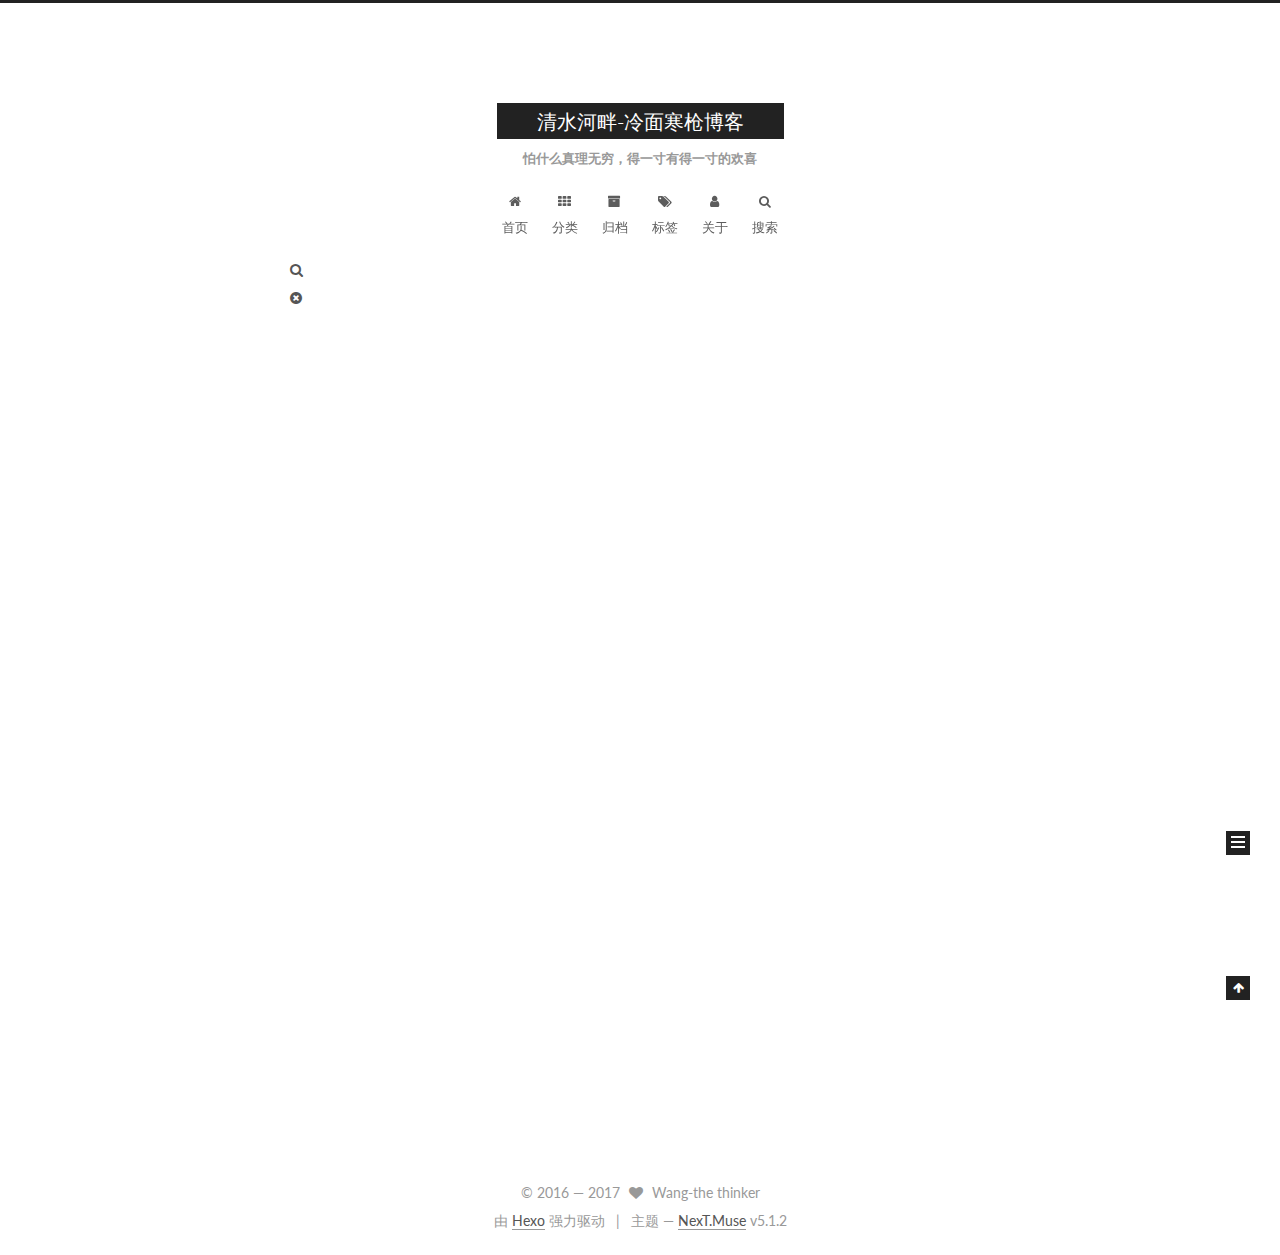
<file: index.html>
<!DOCTYPE html>



  


<html class="theme-next muse use-motion" lang="zh-Hans">
<head>
  <meta charset="UTF-8"/>
<meta http-equiv="X-UA-Compatible" content="IE=edge" />
<meta name="viewport" content="width=device-width, initial-scale=1, maximum-scale=1"/>
<meta name="theme-color" content="#122">









<meta http-equiv="Cache-Control" content="no-transform" />
<meta http-equiv="Cache-Control" content="no-siteapp" />
















  
  
  <link href="/lib/fancybox/source/jquery.fancybox.css?v=2.1.5" rel="stylesheet" type="text/css" />




  
  
  
  

  
    
    
  

  

  

  

  

  
    
    
    <link href="//fonts.googleapis.com/css?family=Lato:300,300italic,400,400italic,700,700italic&subset=latin,latin-ext" rel="stylesheet" type="text/css">
  






<link href="/lib/font-awesome/css/font-awesome.min.css?v=4.6.2" rel="stylesheet" type="text/css" />

<link href="/css/main.css?v=5.1.2" rel="stylesheet" type="text/css" />


  <meta name="keywords" content="thinker" />





  <link rel="alternate" href="/atom.xml" title="清水河畔-冷面寒枪博客" type="application/atom+xml" />




  <link rel="shortcut icon" type="image/x-icon" href="/images/favicon.ico?v=5.1.2" />






<meta name="description" content="Think big, Think long.">
<meta property="og:type" content="website">
<meta property="og:title" content="清水河畔-冷面寒枪博客">
<meta property="og:url" content="https://wjzuestc.github.io/index.html">
<meta property="og:site_name" content="清水河畔-冷面寒枪博客">
<meta property="og:description" content="Think big, Think long.">
<meta property="og:locale" content="zh-Hans">
<meta name="twitter:card" content="summary">
<meta name="twitter:title" content="清水河畔-冷面寒枪博客">
<meta name="twitter:description" content="Think big, Think long.">



<script type="text/javascript" id="hexo.configurations">
  var NexT = window.NexT || {};
  var CONFIG = {
    root: '/',
    scheme: 'Muse',
    version: '5.1.2',
    sidebar: {"position":"right","display":"always","offset":12,"offset_float":12,"b2t":false,"scrollpercent":false,"onmobile":false},
    fancybox: true,
    tabs: true,
    motion: {"enable":true,"async":false,"transition":{"post_block":"fadeIn","post_header":"slideDownIn","post_body":"slideDownIn","coll_header":"slideLeftIn"}},
    duoshuo: {
      userId: '0',
      author: '博主'
    },
    algolia: {
      applicationID: '',
      apiKey: '',
      indexName: '',
      hits: {"per_page":10},
      labels: {"input_placeholder":"Search for Posts","hits_empty":"We didn't find any results for the search: ${query}","hits_stats":"${hits} results found in ${time} ms"}
    }
  };
</script>



  <link rel="canonical" href="https://wjzuestc.github.io/"/>





  <title>清水河畔-冷面寒枪博客 - 怕什么真理无穷，得一寸有得一寸的欢喜</title>
  








</head>

<body itemscope itemtype="http://schema.org/WebPage" lang="zh-Hans">

  
  
    
  

  <div class="container sidebar-position-right 
  page-home">
    <div class="headband"></div>

    <header id="header" class="header" itemscope itemtype="http://schema.org/WPHeader">
      <div class="header-inner"><div class="site-brand-wrapper">
  <div class="site-meta ">
    

    <div class="custom-logo-site-title">
      <a href="/"  class="brand" rel="start">
        <span class="logo-line-before"><i></i></span>
        <span class="site-title">清水河畔-冷面寒枪博客</span>
        <span class="logo-line-after"><i></i></span>
      </a>
    </div>
      
        <h1 class="site-subtitle" itemprop="description">怕什么真理无穷，得一寸有得一寸的欢喜</h1>
      
  </div>

  <div class="site-nav-toggle">
    <button>
      <span class="btn-bar"></span>
      <span class="btn-bar"></span>
      <span class="btn-bar"></span>
    </button>
  </div>
</div>

<nav class="site-nav">
  

  
    <ul id="menu" class="menu">
      
        
        <li class="menu-item menu-item-home">
          <a href="/" rel="section">
            
              <i class="menu-item-icon fa fa-fw fa-home"></i> <br />
            
            首页
          </a>
        </li>
      
        
        <li class="menu-item menu-item-categories">
          <a href="/categories/" rel="section">
            
              <i class="menu-item-icon fa fa-fw fa-th"></i> <br />
            
            分类
          </a>
        </li>
      
        
        <li class="menu-item menu-item-archives">
          <a href="/archives/" rel="section">
            
              <i class="menu-item-icon fa fa-fw fa-archive"></i> <br />
            
            归档
          </a>
        </li>
      
        
        <li class="menu-item menu-item-tags">
          <a href="/tags/" rel="section">
            
              <i class="menu-item-icon fa fa-fw fa-tags"></i> <br />
            
            标签
          </a>
        </li>
      
        
        <li class="menu-item menu-item-about">
          <a href="/about/" rel="section">
            
              <i class="menu-item-icon fa fa-fw fa-user"></i> <br />
            
            关于
          </a>
        </li>
      

      
        <li class="menu-item menu-item-search">
          
            <a href="javascript:;" class="popup-trigger">
          
            
              <i class="menu-item-icon fa fa-search fa-fw"></i> <br />
            
            搜索
          </a>
        </li>
      
    </ul>
  

  
    <div class="site-search">
      
  
  <div class="algolia-popup popup search-popup">
    <div class="algolia-search">
      <div class="algolia-search-input-icon">
        <i class="fa fa-search"></i>
      </div>
      <div class="algolia-search-input" id="algolia-search-input"></div>
    </div>

    <div class="algolia-results">
      <div id="algolia-stats"></div>
      <div id="algolia-hits"></div>
      <div id="algolia-pagination" class="algolia-pagination"></div>
    </div>

    <span class="popup-btn-close">
      <i class="fa fa-times-circle"></i>
    </span>
  </div>




    </div>
  
</nav>



 </div>
    </header>

    <main id="main" class="main">
      <div class="main-inner">
        <div class="content-wrap">
          <div id="content" class="content">
            
  <section id="posts" class="posts-expand">
    
      

  

  
  
  

  <article class="post post-type-normal" itemscope itemtype="http://schema.org/Article">
  
  
  
  <div class="post-block">
    <link itemprop="mainEntityOfPage" href="https://wjzuestc.github.io/2017/09/17/hello-world/">

    <span hidden itemprop="author" itemscope itemtype="http://schema.org/Person">
      <meta itemprop="name" content="Wang-the thinker">
      <meta itemprop="description" content="">
      <meta itemprop="image" content="/images/18343152.jpg">
    </span>

    <span hidden itemprop="publisher" itemscope itemtype="http://schema.org/Organization">
      <meta itemprop="name" content="清水河畔-冷面寒枪博客">
    </span>

    
      <header class="post-header">

        
        
          <h2 class="post-title" itemprop="name headline">
                
                <a class="post-title-link" href="/2017/09/17/hello-world/" itemprop="url">Hello World</a></h2>
        

        <div class="post-meta">
          <span class="post-time">
            
              <span class="post-meta-item-icon">
                <i class="fa fa-calendar-o"></i>
              </span>
              
                <span class="post-meta-item-text">发表于</span>
              
              <time title="创建于" itemprop="dateCreated datePublished" datetime="2017-09-17T19:40:36+08:00">
                2017-09-17
              </time>
            

            

            
          </span>

          

          
            
          

          
          

          

          

          

        </div>
      </header>
    

    
    
    
    <div class="post-body" itemprop="articleBody">

      
      

      
        
          
          Welcome to Hexo! This is your very first post. Check documentation for more info. If you get any problems when using Hexo, you can find the answer in 
          ...
          <!--noindex-->
          <div class="post-button text-center">
            <a class="btn" href="/2017/09/17/hello-world/#more" rel="contents">
              阅读全文 &raquo;
            </a>
          </div>
          <!--/noindex-->
        
      
    </div>
    
    
    

    

    

    

    <footer class="post-footer">
      

      

      

      
      
        <div class="post-eof"></div>
      
    </footer>
  </div>
  
  
  
  </article>


    
      

  

  
  
  

  <article class="post post-type-normal" itemscope itemtype="http://schema.org/Article">
  
  
  
  <div class="post-block">
    <link itemprop="mainEntityOfPage" href="https://wjzuestc.github.io/2017/01/10/test/">

    <span hidden itemprop="author" itemscope itemtype="http://schema.org/Person">
      <meta itemprop="name" content="Wang-the thinker">
      <meta itemprop="description" content="">
      <meta itemprop="image" content="/images/18343152.jpg">
    </span>

    <span hidden itemprop="publisher" itemscope itemtype="http://schema.org/Organization">
      <meta itemprop="name" content="清水河畔-冷面寒枪博客">
    </span>

    
      <header class="post-header">

        
        
          <h2 class="post-title" itemprop="name headline">
                
                <a class="post-title-link" href="/2017/01/10/test/" itemprop="url">Hexo+GitHub搭建个人博客</a></h2>
        

        <div class="post-meta">
          <span class="post-time">
            
              <span class="post-meta-item-icon">
                <i class="fa fa-calendar-o"></i>
              </span>
              
                <span class="post-meta-item-text">发表于</span>
              
              <time title="创建于" itemprop="dateCreated datePublished" datetime="2017-01-10T13:00:00+08:00">
                2017-01-10
              </time>
            

            

            
          </span>

          
            <span class="post-category" >
            
              <span class="post-meta-divider">|</span>
            
              <span class="post-meta-item-icon">
                <i class="fa fa-folder-o"></i>
              </span>
              
                <span class="post-meta-item-text">分类于</span>
              
              
                <span itemprop="about" itemscope itemtype="http://schema.org/Thing">
                  <a href="/categories/github/" itemprop="url" rel="index">
                    <span itemprop="name">github</span>
                  </a>
                </span>

                
                
              
            </span>
          

          
            
          

          
          

          

          

          

        </div>
      </header>
    

    
    
    
    <div class="post-body" itemprop="articleBody">

      
      

      
        
          使用Hexo在GitHub上搭建个人博客
          <!--noindex-->
          <div class="post-button text-center">
            <a class="btn" href="/2017/01/10/test/">
              阅读全文 &raquo;
            </a>
          </div>
          <!--/noindex-->
        
      
    </div>
    
    
    

    

    

    

    <footer class="post-footer">
      

      

      

      
      
        <div class="post-eof"></div>
      
    </footer>
  </div>
  
  
  
  </article>


    
  </section>

  


          </div>
          


          

        </div>
        
          
  
  <div class="sidebar-toggle">
    <div class="sidebar-toggle-line-wrap">
      <span class="sidebar-toggle-line sidebar-toggle-line-first"></span>
      <span class="sidebar-toggle-line sidebar-toggle-line-middle"></span>
      <span class="sidebar-toggle-line sidebar-toggle-line-last"></span>
    </div>
  </div>

  <aside id="sidebar" class="sidebar">
    
    <div class="sidebar-inner">

      

      

      <section class="site-overview sidebar-panel sidebar-panel-active">
        <div class="site-author motion-element" itemprop="author" itemscope itemtype="http://schema.org/Person">
          
            <img class="site-author-image" itemprop="image"
              src="/images/18343152.jpg"
              alt="Wang-the thinker" />
          
            <p class="site-author-name" itemprop="name">Wang-the thinker</p>
            <p class="site-description motion-element" itemprop="description"></p>
        </div>

        <nav class="site-state motion-element">

          
            <div class="site-state-item site-state-posts">
            
              <a href="/archives/">
            
                <span class="site-state-item-count">2</span>
                <span class="site-state-item-name">日志</span>
              </a>
            </div>
          

          
            
            
            <div class="site-state-item site-state-categories">
              <a href="/categories/index.html">
                <span class="site-state-item-count">1</span>
                <span class="site-state-item-name">分类</span>
              </a>
            </div>
          

          
            
            
            <div class="site-state-item site-state-tags">
              <a href="/tags/index.html">
                <span class="site-state-item-count">2</span>
                <span class="site-state-item-name">标签</span>
              </a>
            </div>
          

        </nav>

        
          <div class="feed-link motion-element">
            <a href="/atom.xml" rel="alternate">
              <i class="fa fa-rss"></i>
              RSS
            </a>
          </div>
        

        <div class="links-of-author motion-element">
          
            
              <span class="links-of-author-item">
                <a href="http://blog.csdn.net/u013679744" target="_blank" title="csdn">
                  
                    <i class="fa fa-fw fa-globe"></i>csdn</a>
              </span>
            
              <span class="links-of-author-item">
                <a href="https://github.com/wjzuestc" target="_blank" title="GitHub">
                  
                    <i class="fa fa-fw fa-globe"></i>GitHub</a>
              </span>
            
              <span class="links-of-author-item">
                <a href="https://www.zhihu.com/people/wang-jing-zeng-36" target="_blank" title="zhihu">
                  
                    <i class="fa fa-fw fa-globe"></i>zhihu</a>
              </span>
            
          
        </div>

        
        

        
        
          <div class="links-of-blogroll motion-element links-of-blogroll-inline">
            <div class="links-of-blogroll-title">
              <i class="fa  fa-fw fa-globe"></i>
              友情链接
            </div>
            <ul class="links-of-blogroll-list">
              
                <li class="links-of-blogroll-item">
                  <a href="https://github.com" title="GitHub" target="_blank">GitHub</a>
                </li>
              
                <li class="links-of-blogroll-item">
                  <a href="https://stackoverflow.com/" title="StackOverflow" target="_blank">StackOverflow</a>
                </li>
              
                <li class="links-of-blogroll-item">
                  <a href="https://www.nowcoder.com/" title="牛客网" target="_blank">牛客网</a>
                </li>
              
            </ul>
          </div>
        

        


      </section>

      

      

    </div>
  </aside>


        
      </div>
    </main>

    <footer id="footer" class="footer">
      <div class="footer-inner">
        <div class="copyright" >
  
  &copy;  2016 &mdash; 
  <span itemprop="copyrightYear">2017</span>
  <span class="with-love">
    <i class="fa fa-heart"></i>
  </span>
  <span class="author" itemprop="copyrightHolder">Wang-the thinker</span>

  
</div>


  <div class="powered-by">由 <a class="theme-link" href="https://hexo.io">Hexo</a> 强力驱动</div>

  <span class="post-meta-divider">|</span>

  <div class="theme-info">主题 &mdash; <a class="theme-link" href="https://github.com/iissnan/hexo-theme-next">NexT.Muse</a> v5.1.2</div>


        







        
      </div>
    </footer>

    
      <div class="back-to-top">
        <i class="fa fa-arrow-up"></i>
        
      </div>
    

  </div>

  

<script type="text/javascript">
  if (Object.prototype.toString.call(window.Promise) !== '[object Function]') {
    window.Promise = null;
  }
</script>









  












  
  <script type="text/javascript" src="/lib/jquery/index.js?v=2.1.3"></script>

  
  <script type="text/javascript" src="/lib/fastclick/lib/fastclick.min.js?v=1.0.6"></script>

  
  <script type="text/javascript" src="/lib/jquery_lazyload/jquery.lazyload.js?v=1.9.7"></script>

  
  <script type="text/javascript" src="/lib/velocity/velocity.min.js?v=1.2.1"></script>

  
  <script type="text/javascript" src="/lib/velocity/velocity.ui.min.js?v=1.2.1"></script>

  
  <script type="text/javascript" src="/lib/fancybox/source/jquery.fancybox.pack.js?v=2.1.5"></script>


  


  <script type="text/javascript" src="/js/src/utils.js?v=5.1.2"></script>

  <script type="text/javascript" src="/js/src/motion.js?v=5.1.2"></script>



  
  

  <script type="text/javascript" src="/js/src/scrollspy.js?v=5.1.2"></script>
<script type="text/javascript" src="/js/src/post-details.js?v=5.1.2"></script>


  

  


  <script type="text/javascript" src="/js/src/bootstrap.js?v=5.1.2"></script>



  


  




	





  





  








  




  
  
  
  <link rel="stylesheet" href="/lib/algolia-instant-search/instantsearch.min.css">

  
  
  <script src="/lib/algolia-instant-search/instantsearch.min.js"></script>
  

  <script src="/js/src/algolia-search.js?v=5.1.2"></script>



  

  

  

  

  

  

</body>
</html>
</file>
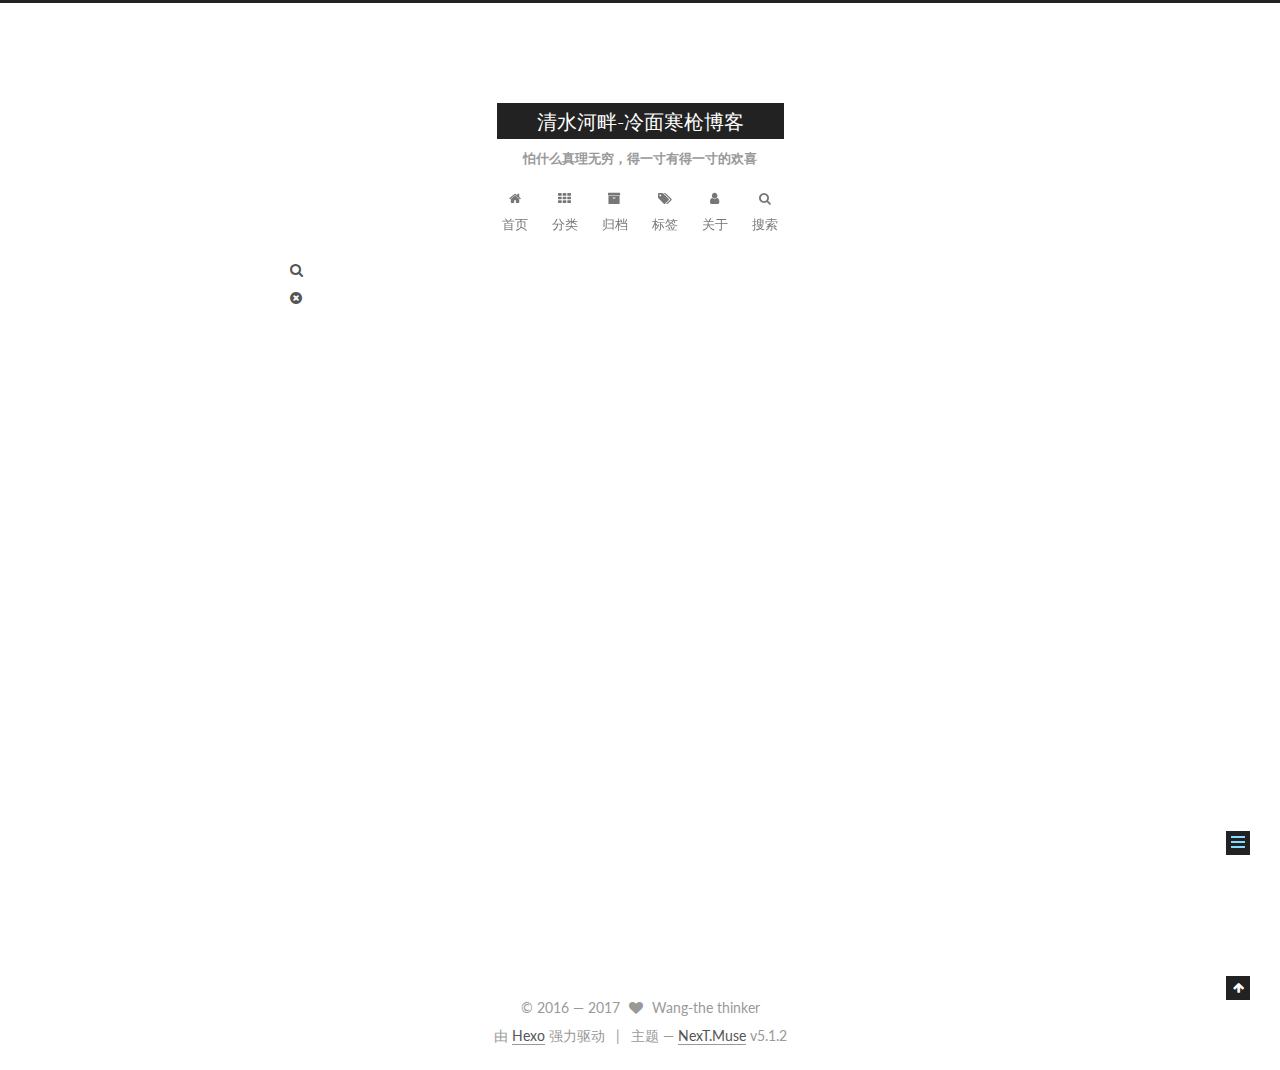
<file: about/index.html>
<!DOCTYPE html>



  


<html class="theme-next muse use-motion" lang="zh-Hans">
<head>
  <meta charset="UTF-8"/>
<meta http-equiv="X-UA-Compatible" content="IE=edge" />
<meta name="viewport" content="width=device-width, initial-scale=1, maximum-scale=1"/>
<meta name="theme-color" content="#122">









<meta http-equiv="Cache-Control" content="no-transform" />
<meta http-equiv="Cache-Control" content="no-siteapp" />
















  
  
  <link href="/lib/fancybox/source/jquery.fancybox.css?v=2.1.5" rel="stylesheet" type="text/css" />




  
  
  
  

  
    
    
  

  

  

  

  

  
    
    
    <link href="//fonts.googleapis.com/css?family=Lato:300,300italic,400,400italic,700,700italic&subset=latin,latin-ext" rel="stylesheet" type="text/css">
  






<link href="/lib/font-awesome/css/font-awesome.min.css?v=4.6.2" rel="stylesheet" type="text/css" />

<link href="/css/main.css?v=5.1.2" rel="stylesheet" type="text/css" />


  <meta name="keywords" content="thinker" />




  


  <link rel="alternate" href="/atom.xml" title="清水河畔-冷面寒枪博客" type="application/atom+xml" />




  <link rel="shortcut icon" type="image/x-icon" href="/images/favicon.ico?v=5.1.2" />






<meta name="description" content="个人信息 性别：男 教育背景：电子科技大学硕士在读 专业：信号与信息处理 邮箱：wjzuestc@163.com  个人技能 Java服务器端开发 分布式框架 大数据处理框架  欢迎大家一起交流！！！">
<meta property="og:type" content="website">
<meta property="og:title" content="about me">
<meta property="og:url" content="https://wjzuestc.github.io/about/index.html">
<meta property="og:site_name" content="清水河畔-冷面寒枪博客">
<meta property="og:description" content="个人信息 性别：男 教育背景：电子科技大学硕士在读 专业：信号与信息处理 邮箱：wjzuestc@163.com  个人技能 Java服务器端开发 分布式框架 大数据处理框架  欢迎大家一起交流！！！">
<meta property="og:locale" content="zh-Hans">
<meta property="og:updated_time" content="2017-09-21T14:27:15.517Z">
<meta name="twitter:card" content="summary">
<meta name="twitter:title" content="about me">
<meta name="twitter:description" content="个人信息 性别：男 教育背景：电子科技大学硕士在读 专业：信号与信息处理 邮箱：wjzuestc@163.com  个人技能 Java服务器端开发 分布式框架 大数据处理框架  欢迎大家一起交流！！！">



<script type="text/javascript" id="hexo.configurations">
  var NexT = window.NexT || {};
  var CONFIG = {
    root: '/',
    scheme: 'Muse',
    version: '5.1.2',
    sidebar: {"position":"right","display":"always","offset":12,"offset_float":12,"b2t":false,"scrollpercent":false,"onmobile":false},
    fancybox: true,
    tabs: true,
    motion: {"enable":true,"async":false,"transition":{"post_block":"fadeIn","post_header":"slideDownIn","post_body":"slideDownIn","coll_header":"slideLeftIn"}},
    duoshuo: {
      userId: '0',
      author: '博主'
    },
    algolia: {
      applicationID: '',
      apiKey: '',
      indexName: '',
      hits: {"per_page":10},
      labels: {"input_placeholder":"Search for Posts","hits_empty":"We didn't find any results for the search: ${query}","hits_stats":"${hits} results found in ${time} ms"}
    }
  };
</script>



  <link rel="canonical" href="https://wjzuestc.github.io/about/"/>





  <title>about me | 清水河畔-冷面寒枪博客</title>
  








</head>

<body itemscope itemtype="http://schema.org/WebPage" lang="zh-Hans">

  
  
    
  

  <div class="container sidebar-position-right page-post-detail">
    <div class="headband"></div>

    <header id="header" class="header" itemscope itemtype="http://schema.org/WPHeader">
      <div class="header-inner"><div class="site-brand-wrapper">
  <div class="site-meta ">
    

    <div class="custom-logo-site-title">
      <a href="/"  class="brand" rel="start">
        <span class="logo-line-before"><i></i></span>
        <span class="site-title">清水河畔-冷面寒枪博客</span>
        <span class="logo-line-after"><i></i></span>
      </a>
    </div>
      
        <h1 class="site-subtitle" itemprop="description">怕什么真理无穷，得一寸有得一寸的欢喜</h1>
      
  </div>

  <div class="site-nav-toggle">
    <button>
      <span class="btn-bar"></span>
      <span class="btn-bar"></span>
      <span class="btn-bar"></span>
    </button>
  </div>
</div>

<nav class="site-nav">
  

  
    <ul id="menu" class="menu">
      
        
        <li class="menu-item menu-item-home">
          <a href="/" rel="section">
            
              <i class="menu-item-icon fa fa-fw fa-home"></i> <br />
            
            首页
          </a>
        </li>
      
        
        <li class="menu-item menu-item-categories">
          <a href="/categories/" rel="section">
            
              <i class="menu-item-icon fa fa-fw fa-th"></i> <br />
            
            分类
          </a>
        </li>
      
        
        <li class="menu-item menu-item-archives">
          <a href="/archives/" rel="section">
            
              <i class="menu-item-icon fa fa-fw fa-archive"></i> <br />
            
            归档
          </a>
        </li>
      
        
        <li class="menu-item menu-item-tags">
          <a href="/tags/" rel="section">
            
              <i class="menu-item-icon fa fa-fw fa-tags"></i> <br />
            
            标签
          </a>
        </li>
      
        
        <li class="menu-item menu-item-about">
          <a href="/about/" rel="section">
            
              <i class="menu-item-icon fa fa-fw fa-user"></i> <br />
            
            关于
          </a>
        </li>
      

      
        <li class="menu-item menu-item-search">
          
            <a href="javascript:;" class="popup-trigger">
          
            
              <i class="menu-item-icon fa fa-search fa-fw"></i> <br />
            
            搜索
          </a>
        </li>
      
    </ul>
  

  
    <div class="site-search">
      
  
  <div class="algolia-popup popup search-popup">
    <div class="algolia-search">
      <div class="algolia-search-input-icon">
        <i class="fa fa-search"></i>
      </div>
      <div class="algolia-search-input" id="algolia-search-input"></div>
    </div>

    <div class="algolia-results">
      <div id="algolia-stats"></div>
      <div id="algolia-hits"></div>
      <div id="algolia-pagination" class="algolia-pagination"></div>
    </div>

    <span class="popup-btn-close">
      <i class="fa fa-times-circle"></i>
    </span>
  </div>




    </div>
  
</nav>



 </div>
    </header>

    <main id="main" class="main">
      <div class="main-inner">
        <div class="content-wrap">
          <div id="content" class="content">
            

  <div id="posts" class="posts-expand">
    
    
    
    <div class="post-block page">
      <header class="post-header">

	<h2 class="post-title" itemprop="name headline">about me</h2>



</header>

      
      
      
      <div class="post-body">
        
        
          <h2 id="个人信息"><a href="#个人信息" class="headerlink" title="个人信息"></a>个人信息</h2><ul>
<li>性别：男</li>
<li>教育背景：电子科技大学硕士在读</li>
<li>专业：信号与信息处理</li>
<li>邮箱：wjzuestc@163.com</li>
</ul>
<h2 id="个人技能"><a href="#个人技能" class="headerlink" title="个人技能"></a>个人技能</h2><ul>
<li>Java服务器端开发</li>
<li>分布式框架</li>
<li>大数据处理框架</li>
</ul>
<p>欢迎大家一起交流！！！</p>

        
      </div>
      
      
      
    </div>
    
    
    
  </div>


          </div>
          


          
  <div class="comments" id="comments">
    
  </div>


        </div>
        
          
  
  <div class="sidebar-toggle">
    <div class="sidebar-toggle-line-wrap">
      <span class="sidebar-toggle-line sidebar-toggle-line-first"></span>
      <span class="sidebar-toggle-line sidebar-toggle-line-middle"></span>
      <span class="sidebar-toggle-line sidebar-toggle-line-last"></span>
    </div>
  </div>

  <aside id="sidebar" class="sidebar">
    
    <div class="sidebar-inner">

      

      
        <ul class="sidebar-nav motion-element">
          <li class="sidebar-nav-toc sidebar-nav-active" data-target="post-toc-wrap" >
            文章目录
          </li>
          <li class="sidebar-nav-overview" data-target="site-overview">
            站点概览
          </li>
        </ul>
      

      <section class="site-overview sidebar-panel">
        <div class="site-author motion-element" itemprop="author" itemscope itemtype="http://schema.org/Person">
          
            <img class="site-author-image" itemprop="image"
              src="/images/18343152.jpg"
              alt="Wang-the thinker" />
          
            <p class="site-author-name" itemprop="name">Wang-the thinker</p>
            <p class="site-description motion-element" itemprop="description"></p>
        </div>

        <nav class="site-state motion-element">

          
            <div class="site-state-item site-state-posts">
            
              <a href="/archives/">
            
                <span class="site-state-item-count">2</span>
                <span class="site-state-item-name">日志</span>
              </a>
            </div>
          

          
            
            
            <div class="site-state-item site-state-categories">
              <a href="/categories/index.html">
                <span class="site-state-item-count">1</span>
                <span class="site-state-item-name">分类</span>
              </a>
            </div>
          

          
            
            
            <div class="site-state-item site-state-tags">
              <a href="/tags/index.html">
                <span class="site-state-item-count">2</span>
                <span class="site-state-item-name">标签</span>
              </a>
            </div>
          

        </nav>

        
          <div class="feed-link motion-element">
            <a href="/atom.xml" rel="alternate">
              <i class="fa fa-rss"></i>
              RSS
            </a>
          </div>
        

        <div class="links-of-author motion-element">
          
            
              <span class="links-of-author-item">
                <a href="http://blog.csdn.net/u013679744" target="_blank" title="csdn">
                  
                    <i class="fa fa-fw fa-globe"></i>csdn</a>
              </span>
            
              <span class="links-of-author-item">
                <a href="https://github.com/wjzuestc" target="_blank" title="GitHub">
                  
                    <i class="fa fa-fw fa-globe"></i>GitHub</a>
              </span>
            
              <span class="links-of-author-item">
                <a href="https://www.zhihu.com/people/wang-jing-zeng-36" target="_blank" title="zhihu">
                  
                    <i class="fa fa-fw fa-globe"></i>zhihu</a>
              </span>
            
          
        </div>

        
        

        
        
          <div class="links-of-blogroll motion-element links-of-blogroll-inline">
            <div class="links-of-blogroll-title">
              <i class="fa  fa-fw fa-globe"></i>
              友情链接
            </div>
            <ul class="links-of-blogroll-list">
              
                <li class="links-of-blogroll-item">
                  <a href="https://github.com" title="GitHub" target="_blank">GitHub</a>
                </li>
              
                <li class="links-of-blogroll-item">
                  <a href="https://stackoverflow.com/" title="StackOverflow" target="_blank">StackOverflow</a>
                </li>
              
                <li class="links-of-blogroll-item">
                  <a href="https://www.nowcoder.com/" title="牛客网" target="_blank">牛客网</a>
                </li>
              
            </ul>
          </div>
        

        


      </section>

      
      <!--noindex-->
        <section class="post-toc-wrap motion-element sidebar-panel sidebar-panel-active">
          <div class="post-toc">

            
              
            

            
              <div class="post-toc-content"><ol class="nav"><li class="nav-item nav-level-2"><a class="nav-link" href="#个人信息"><span class="nav-number">1.</span> <span class="nav-text">个人信息</span></a></li><li class="nav-item nav-level-2"><a class="nav-link" href="#个人技能"><span class="nav-number">2.</span> <span class="nav-text">个人技能</span></a></li></ol></div>
            

          </div>
        </section>
      <!--/noindex-->
      

      

    </div>
  </aside>


        
      </div>
    </main>

    <footer id="footer" class="footer">
      <div class="footer-inner">
        <div class="copyright" >
  
  &copy;  2016 &mdash; 
  <span itemprop="copyrightYear">2017</span>
  <span class="with-love">
    <i class="fa fa-heart"></i>
  </span>
  <span class="author" itemprop="copyrightHolder">Wang-the thinker</span>

  
</div>


  <div class="powered-by">由 <a class="theme-link" href="https://hexo.io">Hexo</a> 强力驱动</div>

  <span class="post-meta-divider">|</span>

  <div class="theme-info">主题 &mdash; <a class="theme-link" href="https://github.com/iissnan/hexo-theme-next">NexT.Muse</a> v5.1.2</div>


        







        
      </div>
    </footer>

    
      <div class="back-to-top">
        <i class="fa fa-arrow-up"></i>
        
      </div>
    

  </div>

  

<script type="text/javascript">
  if (Object.prototype.toString.call(window.Promise) !== '[object Function]') {
    window.Promise = null;
  }
</script>









  












  
  <script type="text/javascript" src="/lib/jquery/index.js?v=2.1.3"></script>

  
  <script type="text/javascript" src="/lib/fastclick/lib/fastclick.min.js?v=1.0.6"></script>

  
  <script type="text/javascript" src="/lib/jquery_lazyload/jquery.lazyload.js?v=1.9.7"></script>

  
  <script type="text/javascript" src="/lib/velocity/velocity.min.js?v=1.2.1"></script>

  
  <script type="text/javascript" src="/lib/velocity/velocity.ui.min.js?v=1.2.1"></script>

  
  <script type="text/javascript" src="/lib/fancybox/source/jquery.fancybox.pack.js?v=2.1.5"></script>


  


  <script type="text/javascript" src="/js/src/utils.js?v=5.1.2"></script>

  <script type="text/javascript" src="/js/src/motion.js?v=5.1.2"></script>



  
  

  <script type="text/javascript" src="/js/src/scrollspy.js?v=5.1.2"></script>
<script type="text/javascript" src="/js/src/post-details.js?v=5.1.2"></script>


  

  


  <script type="text/javascript" src="/js/src/bootstrap.js?v=5.1.2"></script>



  


  




	





  





  








  




  
  
  
  <link rel="stylesheet" href="/lib/algolia-instant-search/instantsearch.min.css">

  
  
  <script src="/lib/algolia-instant-search/instantsearch.min.js"></script>
  

  <script src="/js/src/algolia-search.js?v=5.1.2"></script>



  

  

  

  

  

  

</body>
</html>
</file>
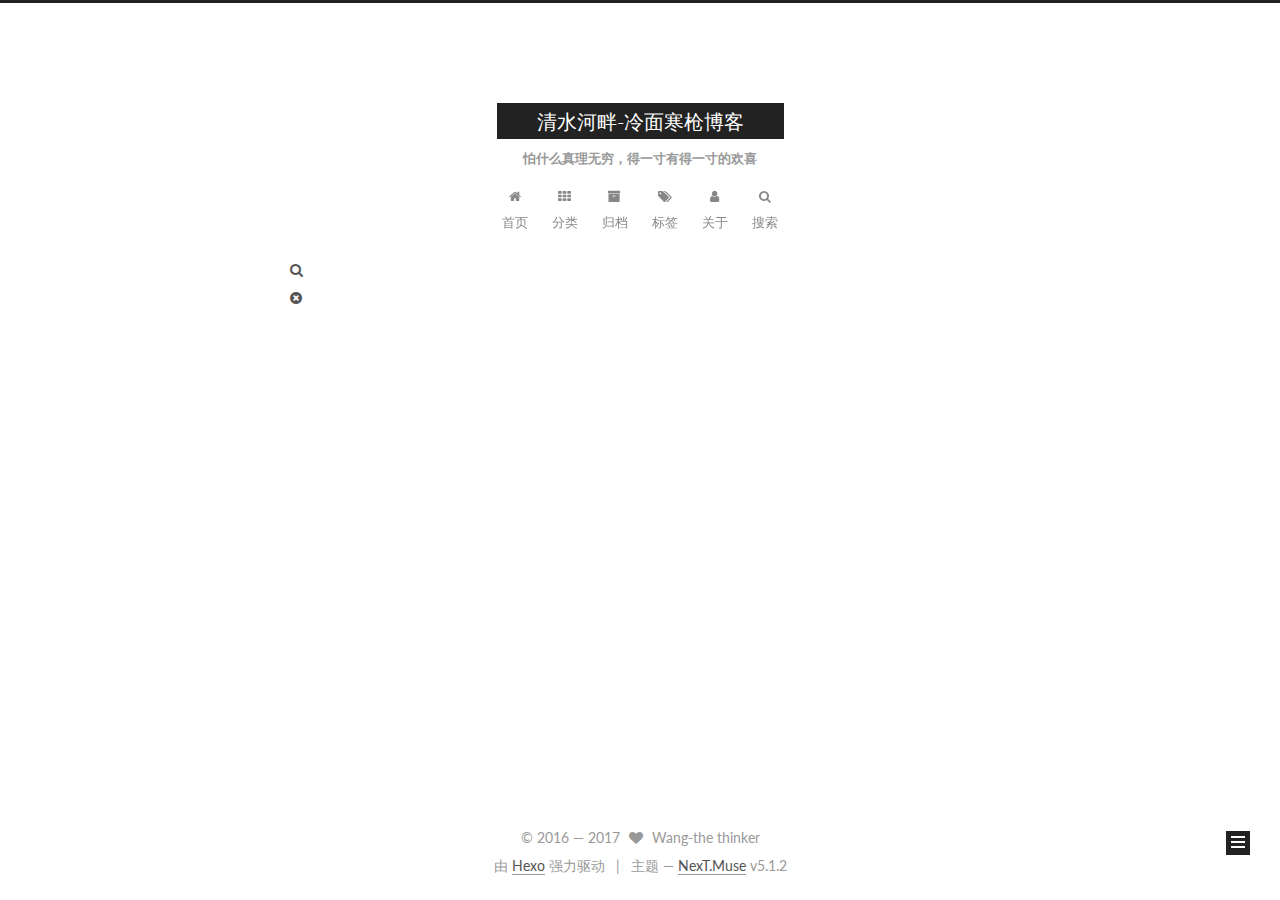
<file: archives/index.html>
<!DOCTYPE html>



  


<html class="theme-next muse use-motion" lang="zh-Hans">
<head>
  <meta charset="UTF-8"/>
<meta http-equiv="X-UA-Compatible" content="IE=edge" />
<meta name="viewport" content="width=device-width, initial-scale=1, maximum-scale=1"/>
<meta name="theme-color" content="#122">









<meta http-equiv="Cache-Control" content="no-transform" />
<meta http-equiv="Cache-Control" content="no-siteapp" />
















  
  
  <link href="/lib/fancybox/source/jquery.fancybox.css?v=2.1.5" rel="stylesheet" type="text/css" />




  
  
  
  

  
    
    
  

  

  

  

  

  
    
    
    <link href="//fonts.googleapis.com/css?family=Lato:300,300italic,400,400italic,700,700italic&subset=latin,latin-ext" rel="stylesheet" type="text/css">
  






<link href="/lib/font-awesome/css/font-awesome.min.css?v=4.6.2" rel="stylesheet" type="text/css" />

<link href="/css/main.css?v=5.1.2" rel="stylesheet" type="text/css" />


  <meta name="keywords" content="thinker" />





  <link rel="alternate" href="/atom.xml" title="清水河畔-冷面寒枪博客" type="application/atom+xml" />




  <link rel="shortcut icon" type="image/x-icon" href="/images/favicon.ico?v=5.1.2" />






<meta name="description" content="Think big, Think long.">
<meta property="og:type" content="website">
<meta property="og:title" content="清水河畔-冷面寒枪博客">
<meta property="og:url" content="https://wjzuestc.github.io/archives/index.html">
<meta property="og:site_name" content="清水河畔-冷面寒枪博客">
<meta property="og:description" content="Think big, Think long.">
<meta property="og:locale" content="zh-Hans">
<meta name="twitter:card" content="summary">
<meta name="twitter:title" content="清水河畔-冷面寒枪博客">
<meta name="twitter:description" content="Think big, Think long.">



<script type="text/javascript" id="hexo.configurations">
  var NexT = window.NexT || {};
  var CONFIG = {
    root: '/',
    scheme: 'Muse',
    version: '5.1.2',
    sidebar: {"position":"right","display":"always","offset":12,"offset_float":12,"b2t":false,"scrollpercent":false,"onmobile":false},
    fancybox: true,
    tabs: true,
    motion: {"enable":true,"async":false,"transition":{"post_block":"fadeIn","post_header":"slideDownIn","post_body":"slideDownIn","coll_header":"slideLeftIn"}},
    duoshuo: {
      userId: '0',
      author: '博主'
    },
    algolia: {
      applicationID: '',
      apiKey: '',
      indexName: '',
      hits: {"per_page":10},
      labels: {"input_placeholder":"Search for Posts","hits_empty":"We didn't find any results for the search: ${query}","hits_stats":"${hits} results found in ${time} ms"}
    }
  };
</script>



  <link rel="canonical" href="https://wjzuestc.github.io/archives/"/>





  <title>归档 | 清水河畔-冷面寒枪博客</title>
  








</head>

<body itemscope itemtype="http://schema.org/WebPage" lang="zh-Hans">

  
  
    
  

  <div class="container sidebar-position-right page-archive">
    <div class="headband"></div>

    <header id="header" class="header" itemscope itemtype="http://schema.org/WPHeader">
      <div class="header-inner"><div class="site-brand-wrapper">
  <div class="site-meta ">
    

    <div class="custom-logo-site-title">
      <a href="/"  class="brand" rel="start">
        <span class="logo-line-before"><i></i></span>
        <span class="site-title">清水河畔-冷面寒枪博客</span>
        <span class="logo-line-after"><i></i></span>
      </a>
    </div>
      
        <h1 class="site-subtitle" itemprop="description">怕什么真理无穷，得一寸有得一寸的欢喜</h1>
      
  </div>

  <div class="site-nav-toggle">
    <button>
      <span class="btn-bar"></span>
      <span class="btn-bar"></span>
      <span class="btn-bar"></span>
    </button>
  </div>
</div>

<nav class="site-nav">
  

  
    <ul id="menu" class="menu">
      
        
        <li class="menu-item menu-item-home">
          <a href="/" rel="section">
            
              <i class="menu-item-icon fa fa-fw fa-home"></i> <br />
            
            首页
          </a>
        </li>
      
        
        <li class="menu-item menu-item-categories">
          <a href="/categories/" rel="section">
            
              <i class="menu-item-icon fa fa-fw fa-th"></i> <br />
            
            分类
          </a>
        </li>
      
        
        <li class="menu-item menu-item-archives">
          <a href="/archives/" rel="section">
            
              <i class="menu-item-icon fa fa-fw fa-archive"></i> <br />
            
            归档
          </a>
        </li>
      
        
        <li class="menu-item menu-item-tags">
          <a href="/tags/" rel="section">
            
              <i class="menu-item-icon fa fa-fw fa-tags"></i> <br />
            
            标签
          </a>
        </li>
      
        
        <li class="menu-item menu-item-about">
          <a href="/about/" rel="section">
            
              <i class="menu-item-icon fa fa-fw fa-user"></i> <br />
            
            关于
          </a>
        </li>
      

      
        <li class="menu-item menu-item-search">
          
            <a href="javascript:;" class="popup-trigger">
          
            
              <i class="menu-item-icon fa fa-search fa-fw"></i> <br />
            
            搜索
          </a>
        </li>
      
    </ul>
  

  
    <div class="site-search">
      
  
  <div class="algolia-popup popup search-popup">
    <div class="algolia-search">
      <div class="algolia-search-input-icon">
        <i class="fa fa-search"></i>
      </div>
      <div class="algolia-search-input" id="algolia-search-input"></div>
    </div>

    <div class="algolia-results">
      <div id="algolia-stats"></div>
      <div id="algolia-hits"></div>
      <div id="algolia-pagination" class="algolia-pagination"></div>
    </div>

    <span class="popup-btn-close">
      <i class="fa fa-times-circle"></i>
    </span>
  </div>




    </div>
  
</nav>



 </div>
    </header>

    <main id="main" class="main">
      <div class="main-inner">
        <div class="content-wrap">
          <div id="content" class="content">
            

  
  
  
  <div class="post-block archive">
    <div id="posts" class="posts-collapse">
      <span class="archive-move-on"></span>

      <span class="archive-page-counter">
        
        
        
          
        
        嗯..! 目前共计 2 篇日志。 继续努力。
      </span>

      

        
        
        

        
          
          <div class="collection-title">
            <h2 class="archive-year" id="archive-year-2017">2017</h2>
          </div>
        
        

        

  <article class="post post-type-normal" itemscope itemtype="http://schema.org/Article">
    <header class="post-header">

      <h3 class="post-title">
        
            <a class="post-title-link" href="/2017/09/17/hello-world/" itemprop="url">
              
                <span itemprop="name">Hello World</span>
              
            </a>
        
      </h3>

      <div class="post-meta">
        <time class="post-time" itemprop="dateCreated"
              datetime="2017-09-17T19:40:36+08:00"
              content="2017-09-17" >
          09-17
        </time>
      </div>

    </header>
  </article>



      

        
        
        

        
        

        

  <article class="post post-type-normal" itemscope itemtype="http://schema.org/Article">
    <header class="post-header">

      <h3 class="post-title">
        
            <a class="post-title-link" href="/2017/01/10/test/" itemprop="url">
              
                <span itemprop="name">Hexo+GitHub搭建个人博客</span>
              
            </a>
        
      </h3>

      <div class="post-meta">
        <time class="post-time" itemprop="dateCreated"
              datetime="2017-01-10T13:00:00+08:00"
              content="2017-01-10" >
          01-10
        </time>
      </div>

    </header>
  </article>



      

    </div>
  </div>
  
  
  

  



          </div>
          


          

        </div>
        
          
  
  <div class="sidebar-toggle">
    <div class="sidebar-toggle-line-wrap">
      <span class="sidebar-toggle-line sidebar-toggle-line-first"></span>
      <span class="sidebar-toggle-line sidebar-toggle-line-middle"></span>
      <span class="sidebar-toggle-line sidebar-toggle-line-last"></span>
    </div>
  </div>

  <aside id="sidebar" class="sidebar">
    
    <div class="sidebar-inner">

      

      

      <section class="site-overview sidebar-panel sidebar-panel-active">
        <div class="site-author motion-element" itemprop="author" itemscope itemtype="http://schema.org/Person">
          
            <img class="site-author-image" itemprop="image"
              src="/images/18343152.jpg"
              alt="Wang-the thinker" />
          
            <p class="site-author-name" itemprop="name">Wang-the thinker</p>
            <p class="site-description motion-element" itemprop="description"></p>
        </div>

        <nav class="site-state motion-element">

          
            <div class="site-state-item site-state-posts">
            
              <a href="/archives/">
            
                <span class="site-state-item-count">2</span>
                <span class="site-state-item-name">日志</span>
              </a>
            </div>
          

          
            
            
            <div class="site-state-item site-state-categories">
              <a href="/categories/index.html">
                <span class="site-state-item-count">1</span>
                <span class="site-state-item-name">分类</span>
              </a>
            </div>
          

          
            
            
            <div class="site-state-item site-state-tags">
              <a href="/tags/index.html">
                <span class="site-state-item-count">2</span>
                <span class="site-state-item-name">标签</span>
              </a>
            </div>
          

        </nav>

        
          <div class="feed-link motion-element">
            <a href="/atom.xml" rel="alternate">
              <i class="fa fa-rss"></i>
              RSS
            </a>
          </div>
        

        <div class="links-of-author motion-element">
          
            
              <span class="links-of-author-item">
                <a href="http://blog.csdn.net/u013679744" target="_blank" title="csdn">
                  
                    <i class="fa fa-fw fa-globe"></i>csdn</a>
              </span>
            
              <span class="links-of-author-item">
                <a href="https://github.com/wjzuestc" target="_blank" title="GitHub">
                  
                    <i class="fa fa-fw fa-globe"></i>GitHub</a>
              </span>
            
              <span class="links-of-author-item">
                <a href="https://www.zhihu.com/people/wang-jing-zeng-36" target="_blank" title="zhihu">
                  
                    <i class="fa fa-fw fa-globe"></i>zhihu</a>
              </span>
            
          
        </div>

        
        

        
        
          <div class="links-of-blogroll motion-element links-of-blogroll-inline">
            <div class="links-of-blogroll-title">
              <i class="fa  fa-fw fa-globe"></i>
              友情链接
            </div>
            <ul class="links-of-blogroll-list">
              
                <li class="links-of-blogroll-item">
                  <a href="https://github.com" title="GitHub" target="_blank">GitHub</a>
                </li>
              
                <li class="links-of-blogroll-item">
                  <a href="https://stackoverflow.com/" title="StackOverflow" target="_blank">StackOverflow</a>
                </li>
              
                <li class="links-of-blogroll-item">
                  <a href="https://www.nowcoder.com/" title="牛客网" target="_blank">牛客网</a>
                </li>
              
            </ul>
          </div>
        

        


      </section>

      

      

    </div>
  </aside>


        
      </div>
    </main>

    <footer id="footer" class="footer">
      <div class="footer-inner">
        <div class="copyright" >
  
  &copy;  2016 &mdash; 
  <span itemprop="copyrightYear">2017</span>
  <span class="with-love">
    <i class="fa fa-heart"></i>
  </span>
  <span class="author" itemprop="copyrightHolder">Wang-the thinker</span>

  
</div>


  <div class="powered-by">由 <a class="theme-link" href="https://hexo.io">Hexo</a> 强力驱动</div>

  <span class="post-meta-divider">|</span>

  <div class="theme-info">主题 &mdash; <a class="theme-link" href="https://github.com/iissnan/hexo-theme-next">NexT.Muse</a> v5.1.2</div>


        







        
      </div>
    </footer>

    
      <div class="back-to-top">
        <i class="fa fa-arrow-up"></i>
        
      </div>
    

  </div>

  

<script type="text/javascript">
  if (Object.prototype.toString.call(window.Promise) !== '[object Function]') {
    window.Promise = null;
  }
</script>









  












  
  <script type="text/javascript" src="/lib/jquery/index.js?v=2.1.3"></script>

  
  <script type="text/javascript" src="/lib/fastclick/lib/fastclick.min.js?v=1.0.6"></script>

  
  <script type="text/javascript" src="/lib/jquery_lazyload/jquery.lazyload.js?v=1.9.7"></script>

  
  <script type="text/javascript" src="/lib/velocity/velocity.min.js?v=1.2.1"></script>

  
  <script type="text/javascript" src="/lib/velocity/velocity.ui.min.js?v=1.2.1"></script>

  
  <script type="text/javascript" src="/lib/fancybox/source/jquery.fancybox.pack.js?v=2.1.5"></script>


  


  <script type="text/javascript" src="/js/src/utils.js?v=5.1.2"></script>

  <script type="text/javascript" src="/js/src/motion.js?v=5.1.2"></script>



  
  

  <script type="text/javascript" src="/js/src/scrollspy.js?v=5.1.2"></script>
<script type="text/javascript" src="/js/src/post-details.js?v=5.1.2"></script>


  

  


  <script type="text/javascript" src="/js/src/bootstrap.js?v=5.1.2"></script>



  


  




	





  





  








  




  
  
  
  <link rel="stylesheet" href="/lib/algolia-instant-search/instantsearch.min.css">

  
  
  <script src="/lib/algolia-instant-search/instantsearch.min.js"></script>
  

  <script src="/js/src/algolia-search.js?v=5.1.2"></script>



  

  

  

  

  

  

</body>
</html>
</file>
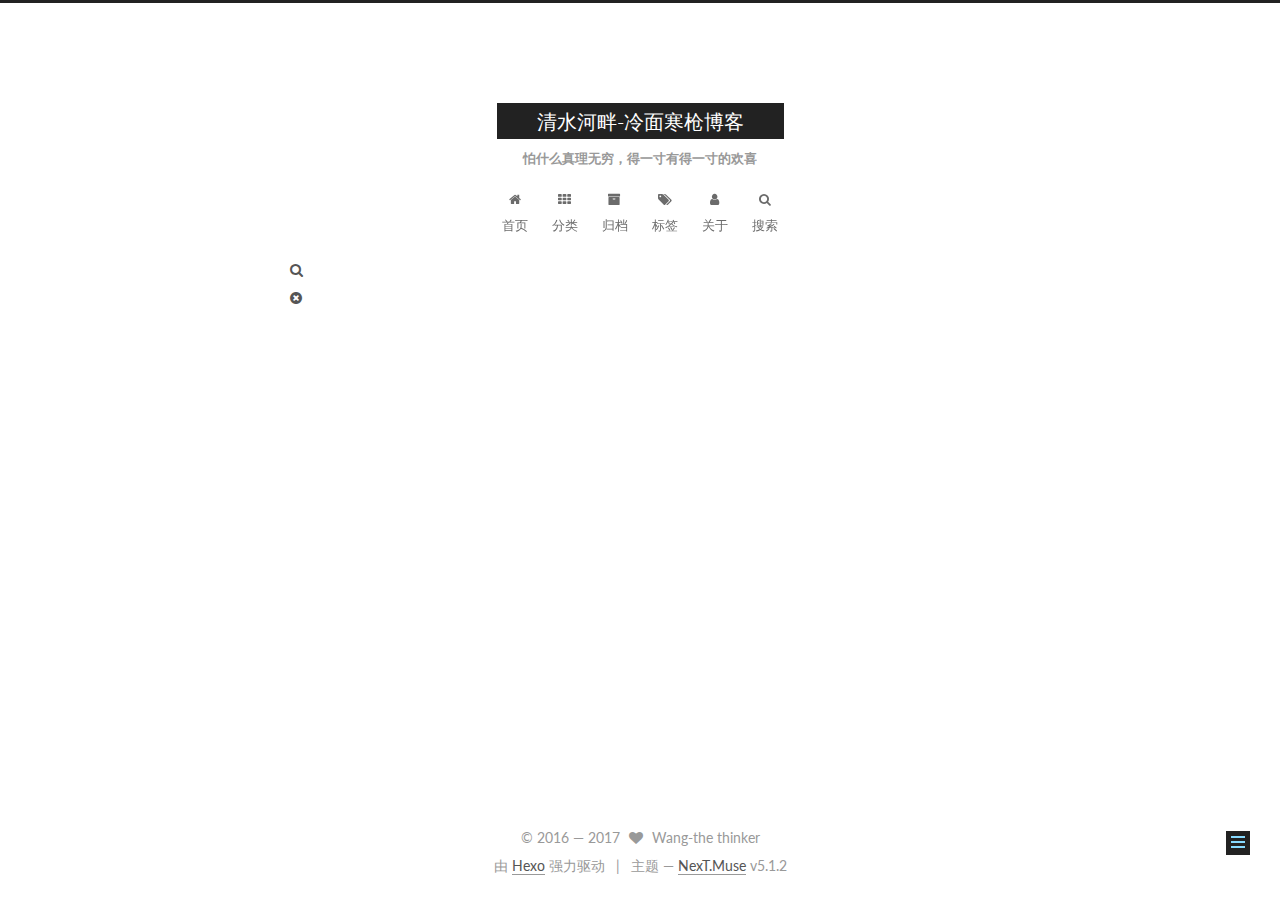
<file: categories/index.html>
<!DOCTYPE html>



  


<html class="theme-next muse use-motion" lang="zh-Hans">
<head>
  <meta charset="UTF-8"/>
<meta http-equiv="X-UA-Compatible" content="IE=edge" />
<meta name="viewport" content="width=device-width, initial-scale=1, maximum-scale=1"/>
<meta name="theme-color" content="#122">









<meta http-equiv="Cache-Control" content="no-transform" />
<meta http-equiv="Cache-Control" content="no-siteapp" />
















  
  
  <link href="/lib/fancybox/source/jquery.fancybox.css?v=2.1.5" rel="stylesheet" type="text/css" />




  
  
  
  

  
    
    
  

  

  

  

  

  
    
    
    <link href="//fonts.googleapis.com/css?family=Lato:300,300italic,400,400italic,700,700italic&subset=latin,latin-ext" rel="stylesheet" type="text/css">
  






<link href="/lib/font-awesome/css/font-awesome.min.css?v=4.6.2" rel="stylesheet" type="text/css" />

<link href="/css/main.css?v=5.1.2" rel="stylesheet" type="text/css" />


  <meta name="keywords" content="thinker" />





  <link rel="alternate" href="/atom.xml" title="清水河畔-冷面寒枪博客" type="application/atom+xml" />




  <link rel="shortcut icon" type="image/x-icon" href="/images/favicon.ico?v=5.1.2" />






<meta name="description" content="Think big, Think long.">
<meta property="og:type" content="website">
<meta property="og:title" content="categories">
<meta property="og:url" content="https://wjzuestc.github.io/categories/index.html">
<meta property="og:site_name" content="清水河畔-冷面寒枪博客">
<meta property="og:description" content="Think big, Think long.">
<meta property="og:locale" content="zh-Hans">
<meta property="og:updated_time" content="2017-09-19T14:50:13.786Z">
<meta name="twitter:card" content="summary">
<meta name="twitter:title" content="categories">
<meta name="twitter:description" content="Think big, Think long.">



<script type="text/javascript" id="hexo.configurations">
  var NexT = window.NexT || {};
  var CONFIG = {
    root: '/',
    scheme: 'Muse',
    version: '5.1.2',
    sidebar: {"position":"right","display":"always","offset":12,"offset_float":12,"b2t":false,"scrollpercent":false,"onmobile":false},
    fancybox: true,
    tabs: true,
    motion: {"enable":true,"async":false,"transition":{"post_block":"fadeIn","post_header":"slideDownIn","post_body":"slideDownIn","coll_header":"slideLeftIn"}},
    duoshuo: {
      userId: '0',
      author: '博主'
    },
    algolia: {
      applicationID: '',
      apiKey: '',
      indexName: '',
      hits: {"per_page":10},
      labels: {"input_placeholder":"Search for Posts","hits_empty":"We didn't find any results for the search: ${query}","hits_stats":"${hits} results found in ${time} ms"}
    }
  };
</script>



  <link rel="canonical" href="https://wjzuestc.github.io/categories/"/>





  <title>categories | 清水河畔-冷面寒枪博客</title>
  








</head>

<body itemscope itemtype="http://schema.org/WebPage" lang="zh-Hans">

  
  
    
  

  <div class="container sidebar-position-right page-post-detail">
    <div class="headband"></div>

    <header id="header" class="header" itemscope itemtype="http://schema.org/WPHeader">
      <div class="header-inner"><div class="site-brand-wrapper">
  <div class="site-meta ">
    

    <div class="custom-logo-site-title">
      <a href="/"  class="brand" rel="start">
        <span class="logo-line-before"><i></i></span>
        <span class="site-title">清水河畔-冷面寒枪博客</span>
        <span class="logo-line-after"><i></i></span>
      </a>
    </div>
      
        <h1 class="site-subtitle" itemprop="description">怕什么真理无穷，得一寸有得一寸的欢喜</h1>
      
  </div>

  <div class="site-nav-toggle">
    <button>
      <span class="btn-bar"></span>
      <span class="btn-bar"></span>
      <span class="btn-bar"></span>
    </button>
  </div>
</div>

<nav class="site-nav">
  

  
    <ul id="menu" class="menu">
      
        
        <li class="menu-item menu-item-home">
          <a href="/" rel="section">
            
              <i class="menu-item-icon fa fa-fw fa-home"></i> <br />
            
            首页
          </a>
        </li>
      
        
        <li class="menu-item menu-item-categories">
          <a href="/categories/" rel="section">
            
              <i class="menu-item-icon fa fa-fw fa-th"></i> <br />
            
            分类
          </a>
        </li>
      
        
        <li class="menu-item menu-item-archives">
          <a href="/archives/" rel="section">
            
              <i class="menu-item-icon fa fa-fw fa-archive"></i> <br />
            
            归档
          </a>
        </li>
      
        
        <li class="menu-item menu-item-tags">
          <a href="/tags/" rel="section">
            
              <i class="menu-item-icon fa fa-fw fa-tags"></i> <br />
            
            标签
          </a>
        </li>
      
        
        <li class="menu-item menu-item-about">
          <a href="/about/" rel="section">
            
              <i class="menu-item-icon fa fa-fw fa-user"></i> <br />
            
            关于
          </a>
        </li>
      

      
        <li class="menu-item menu-item-search">
          
            <a href="javascript:;" class="popup-trigger">
          
            
              <i class="menu-item-icon fa fa-search fa-fw"></i> <br />
            
            搜索
          </a>
        </li>
      
    </ul>
  

  
    <div class="site-search">
      
  
  <div class="algolia-popup popup search-popup">
    <div class="algolia-search">
      <div class="algolia-search-input-icon">
        <i class="fa fa-search"></i>
      </div>
      <div class="algolia-search-input" id="algolia-search-input"></div>
    </div>

    <div class="algolia-results">
      <div id="algolia-stats"></div>
      <div id="algolia-hits"></div>
      <div id="algolia-pagination" class="algolia-pagination"></div>
    </div>

    <span class="popup-btn-close">
      <i class="fa fa-times-circle"></i>
    </span>
  </div>




    </div>
  
</nav>



 </div>
    </header>

    <main id="main" class="main">
      <div class="main-inner">
        <div class="content-wrap">
          <div id="content" class="content">
            

  <div id="posts" class="posts-expand">
    
    
    
    <div class="post-block page">
      <header class="post-header">

	<h2 class="post-title" itemprop="name headline">categories</h2>



</header>

      
      
      
      <div class="post-body">
        
        
          <div class="category-all-page">
            <div class="category-all-title">
                目前共计 1 个分类
            </div>
            <div class="category-all">
              <ul class="category-list"><li class="category-list-item"><a class="category-list-link" href="/categories/github/">github</a><span class="category-list-count">1</span></li></ul>
            </div>
          </div>
        
      </div>
      
      
      
    </div>
    
    
    
  </div>


          </div>
          


          
  <div class="comments" id="comments">
    
  </div>


        </div>
        
          
  
  <div class="sidebar-toggle">
    <div class="sidebar-toggle-line-wrap">
      <span class="sidebar-toggle-line sidebar-toggle-line-first"></span>
      <span class="sidebar-toggle-line sidebar-toggle-line-middle"></span>
      <span class="sidebar-toggle-line sidebar-toggle-line-last"></span>
    </div>
  </div>

  <aside id="sidebar" class="sidebar">
    
    <div class="sidebar-inner">

      

      

      <section class="site-overview sidebar-panel sidebar-panel-active">
        <div class="site-author motion-element" itemprop="author" itemscope itemtype="http://schema.org/Person">
          
            <img class="site-author-image" itemprop="image"
              src="/images/18343152.jpg"
              alt="Wang-the thinker" />
          
            <p class="site-author-name" itemprop="name">Wang-the thinker</p>
            <p class="site-description motion-element" itemprop="description"></p>
        </div>

        <nav class="site-state motion-element">

          
            <div class="site-state-item site-state-posts">
            
              <a href="/archives/">
            
                <span class="site-state-item-count">2</span>
                <span class="site-state-item-name">日志</span>
              </a>
            </div>
          

          
            
            
            <div class="site-state-item site-state-categories">
              <a href="/categories/index.html">
                <span class="site-state-item-count">1</span>
                <span class="site-state-item-name">分类</span>
              </a>
            </div>
          

          
            
            
            <div class="site-state-item site-state-tags">
              <a href="/tags/index.html">
                <span class="site-state-item-count">2</span>
                <span class="site-state-item-name">标签</span>
              </a>
            </div>
          

        </nav>

        
          <div class="feed-link motion-element">
            <a href="/atom.xml" rel="alternate">
              <i class="fa fa-rss"></i>
              RSS
            </a>
          </div>
        

        <div class="links-of-author motion-element">
          
            
              <span class="links-of-author-item">
                <a href="http://blog.csdn.net/u013679744" target="_blank" title="csdn">
                  
                    <i class="fa fa-fw fa-globe"></i>csdn</a>
              </span>
            
              <span class="links-of-author-item">
                <a href="https://github.com/wjzuestc" target="_blank" title="GitHub">
                  
                    <i class="fa fa-fw fa-globe"></i>GitHub</a>
              </span>
            
              <span class="links-of-author-item">
                <a href="https://www.zhihu.com/people/wang-jing-zeng-36" target="_blank" title="zhihu">
                  
                    <i class="fa fa-fw fa-globe"></i>zhihu</a>
              </span>
            
          
        </div>

        
        

        
        
          <div class="links-of-blogroll motion-element links-of-blogroll-inline">
            <div class="links-of-blogroll-title">
              <i class="fa  fa-fw fa-globe"></i>
              友情链接
            </div>
            <ul class="links-of-blogroll-list">
              
                <li class="links-of-blogroll-item">
                  <a href="https://github.com" title="GitHub" target="_blank">GitHub</a>
                </li>
              
                <li class="links-of-blogroll-item">
                  <a href="https://stackoverflow.com/" title="StackOverflow" target="_blank">StackOverflow</a>
                </li>
              
                <li class="links-of-blogroll-item">
                  <a href="https://www.nowcoder.com/" title="牛客网" target="_blank">牛客网</a>
                </li>
              
            </ul>
          </div>
        

        


      </section>

      

      

    </div>
  </aside>


        
      </div>
    </main>

    <footer id="footer" class="footer">
      <div class="footer-inner">
        <div class="copyright" >
  
  &copy;  2016 &mdash; 
  <span itemprop="copyrightYear">2017</span>
  <span class="with-love">
    <i class="fa fa-heart"></i>
  </span>
  <span class="author" itemprop="copyrightHolder">Wang-the thinker</span>

  
</div>


  <div class="powered-by">由 <a class="theme-link" href="https://hexo.io">Hexo</a> 强力驱动</div>

  <span class="post-meta-divider">|</span>

  <div class="theme-info">主题 &mdash; <a class="theme-link" href="https://github.com/iissnan/hexo-theme-next">NexT.Muse</a> v5.1.2</div>


        







        
      </div>
    </footer>

    
      <div class="back-to-top">
        <i class="fa fa-arrow-up"></i>
        
      </div>
    

  </div>

  

<script type="text/javascript">
  if (Object.prototype.toString.call(window.Promise) !== '[object Function]') {
    window.Promise = null;
  }
</script>









  












  
  <script type="text/javascript" src="/lib/jquery/index.js?v=2.1.3"></script>

  
  <script type="text/javascript" src="/lib/fastclick/lib/fastclick.min.js?v=1.0.6"></script>

  
  <script type="text/javascript" src="/lib/jquery_lazyload/jquery.lazyload.js?v=1.9.7"></script>

  
  <script type="text/javascript" src="/lib/velocity/velocity.min.js?v=1.2.1"></script>

  
  <script type="text/javascript" src="/lib/velocity/velocity.ui.min.js?v=1.2.1"></script>

  
  <script type="text/javascript" src="/lib/fancybox/source/jquery.fancybox.pack.js?v=2.1.5"></script>


  


  <script type="text/javascript" src="/js/src/utils.js?v=5.1.2"></script>

  <script type="text/javascript" src="/js/src/motion.js?v=5.1.2"></script>



  
  

  <script type="text/javascript" src="/js/src/scrollspy.js?v=5.1.2"></script>
<script type="text/javascript" src="/js/src/post-details.js?v=5.1.2"></script>


  

  


  <script type="text/javascript" src="/js/src/bootstrap.js?v=5.1.2"></script>



  


  




	





  





  








  




  
  
  
  <link rel="stylesheet" href="/lib/algolia-instant-search/instantsearch.min.css">

  
  
  <script src="/lib/algolia-instant-search/instantsearch.min.js"></script>
  

  <script src="/js/src/algolia-search.js?v=5.1.2"></script>



  

  

  

  

  

  

</body>
</html>
</file>
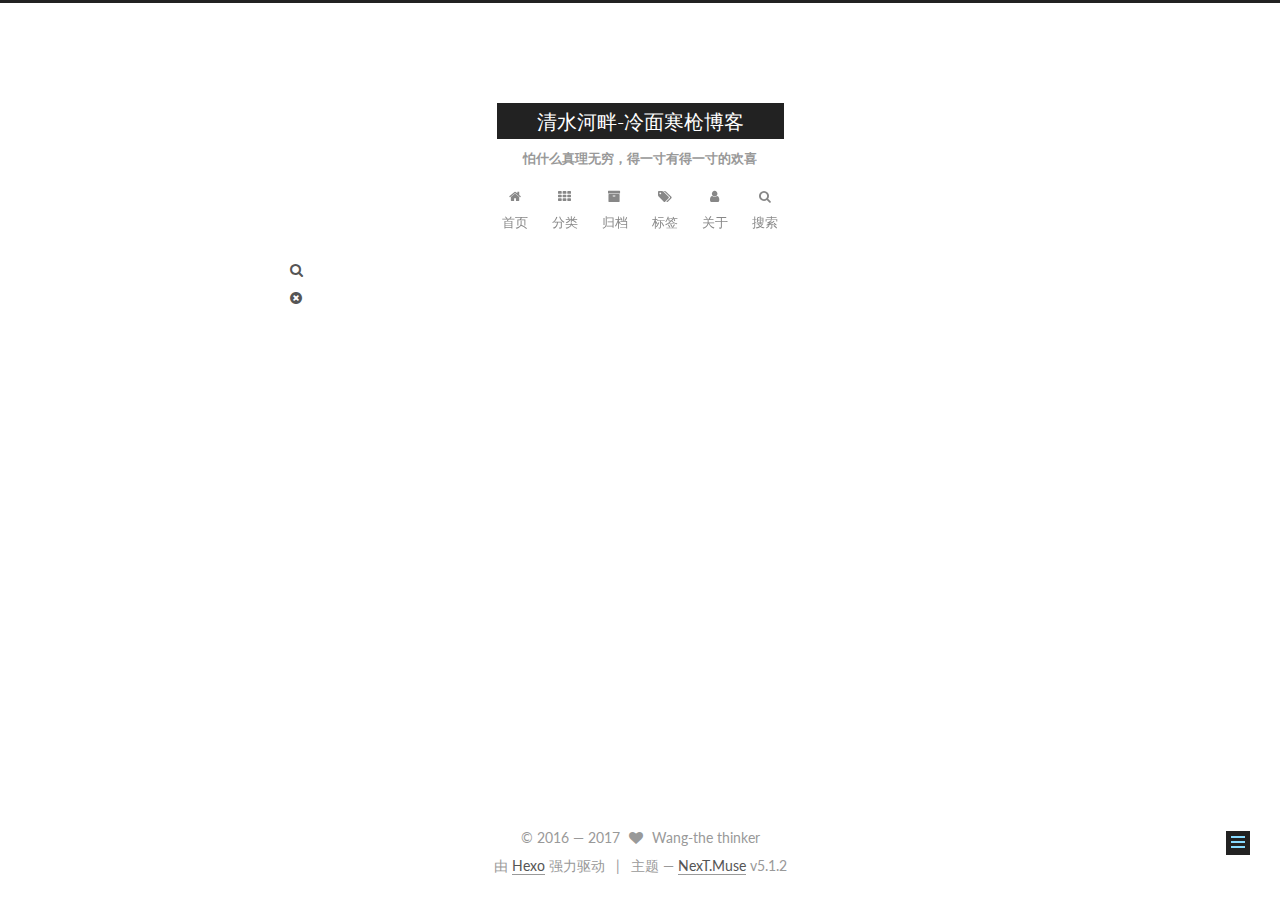
<file: tags/index.html>
<!DOCTYPE html>



  


<html class="theme-next muse use-motion" lang="zh-Hans">
<head>
  <meta charset="UTF-8"/>
<meta http-equiv="X-UA-Compatible" content="IE=edge" />
<meta name="viewport" content="width=device-width, initial-scale=1, maximum-scale=1"/>
<meta name="theme-color" content="#122">









<meta http-equiv="Cache-Control" content="no-transform" />
<meta http-equiv="Cache-Control" content="no-siteapp" />
















  
  
  <link href="/lib/fancybox/source/jquery.fancybox.css?v=2.1.5" rel="stylesheet" type="text/css" />




  
  
  
  

  
    
    
  

  

  

  

  

  
    
    
    <link href="//fonts.googleapis.com/css?family=Lato:300,300italic,400,400italic,700,700italic&subset=latin,latin-ext" rel="stylesheet" type="text/css">
  






<link href="/lib/font-awesome/css/font-awesome.min.css?v=4.6.2" rel="stylesheet" type="text/css" />

<link href="/css/main.css?v=5.1.2" rel="stylesheet" type="text/css" />


  <meta name="keywords" content="thinker" />





  <link rel="alternate" href="/atom.xml" title="清水河畔-冷面寒枪博客" type="application/atom+xml" />




  <link rel="shortcut icon" type="image/x-icon" href="/images/favicon.ico?v=5.1.2" />






<meta name="description" content="Think big, Think long.">
<meta property="og:type" content="website">
<meta property="og:title" content="tags">
<meta property="og:url" content="https://wjzuestc.github.io/tags/index.html">
<meta property="og:site_name" content="清水河畔-冷面寒枪博客">
<meta property="og:description" content="Think big, Think long.">
<meta property="og:locale" content="zh-Hans">
<meta property="og:updated_time" content="2017-09-19T14:43:57.113Z">
<meta name="twitter:card" content="summary">
<meta name="twitter:title" content="tags">
<meta name="twitter:description" content="Think big, Think long.">



<script type="text/javascript" id="hexo.configurations">
  var NexT = window.NexT || {};
  var CONFIG = {
    root: '/',
    scheme: 'Muse',
    version: '5.1.2',
    sidebar: {"position":"right","display":"always","offset":12,"offset_float":12,"b2t":false,"scrollpercent":false,"onmobile":false},
    fancybox: true,
    tabs: true,
    motion: {"enable":true,"async":false,"transition":{"post_block":"fadeIn","post_header":"slideDownIn","post_body":"slideDownIn","coll_header":"slideLeftIn"}},
    duoshuo: {
      userId: '0',
      author: '博主'
    },
    algolia: {
      applicationID: '',
      apiKey: '',
      indexName: '',
      hits: {"per_page":10},
      labels: {"input_placeholder":"Search for Posts","hits_empty":"We didn't find any results for the search: ${query}","hits_stats":"${hits} results found in ${time} ms"}
    }
  };
</script>



  <link rel="canonical" href="https://wjzuestc.github.io/tags/"/>





  <title>tags | 清水河畔-冷面寒枪博客</title>
  








</head>

<body itemscope itemtype="http://schema.org/WebPage" lang="zh-Hans">

  
  
    
  

  <div class="container sidebar-position-right page-post-detail">
    <div class="headband"></div>

    <header id="header" class="header" itemscope itemtype="http://schema.org/WPHeader">
      <div class="header-inner"><div class="site-brand-wrapper">
  <div class="site-meta ">
    

    <div class="custom-logo-site-title">
      <a href="/"  class="brand" rel="start">
        <span class="logo-line-before"><i></i></span>
        <span class="site-title">清水河畔-冷面寒枪博客</span>
        <span class="logo-line-after"><i></i></span>
      </a>
    </div>
      
        <h1 class="site-subtitle" itemprop="description">怕什么真理无穷，得一寸有得一寸的欢喜</h1>
      
  </div>

  <div class="site-nav-toggle">
    <button>
      <span class="btn-bar"></span>
      <span class="btn-bar"></span>
      <span class="btn-bar"></span>
    </button>
  </div>
</div>

<nav class="site-nav">
  

  
    <ul id="menu" class="menu">
      
        
        <li class="menu-item menu-item-home">
          <a href="/" rel="section">
            
              <i class="menu-item-icon fa fa-fw fa-home"></i> <br />
            
            首页
          </a>
        </li>
      
        
        <li class="menu-item menu-item-categories">
          <a href="/categories/" rel="section">
            
              <i class="menu-item-icon fa fa-fw fa-th"></i> <br />
            
            分类
          </a>
        </li>
      
        
        <li class="menu-item menu-item-archives">
          <a href="/archives/" rel="section">
            
              <i class="menu-item-icon fa fa-fw fa-archive"></i> <br />
            
            归档
          </a>
        </li>
      
        
        <li class="menu-item menu-item-tags">
          <a href="/tags/" rel="section">
            
              <i class="menu-item-icon fa fa-fw fa-tags"></i> <br />
            
            标签
          </a>
        </li>
      
        
        <li class="menu-item menu-item-about">
          <a href="/about/" rel="section">
            
              <i class="menu-item-icon fa fa-fw fa-user"></i> <br />
            
            关于
          </a>
        </li>
      

      
        <li class="menu-item menu-item-search">
          
            <a href="javascript:;" class="popup-trigger">
          
            
              <i class="menu-item-icon fa fa-search fa-fw"></i> <br />
            
            搜索
          </a>
        </li>
      
    </ul>
  

  
    <div class="site-search">
      
  
  <div class="algolia-popup popup search-popup">
    <div class="algolia-search">
      <div class="algolia-search-input-icon">
        <i class="fa fa-search"></i>
      </div>
      <div class="algolia-search-input" id="algolia-search-input"></div>
    </div>

    <div class="algolia-results">
      <div id="algolia-stats"></div>
      <div id="algolia-hits"></div>
      <div id="algolia-pagination" class="algolia-pagination"></div>
    </div>

    <span class="popup-btn-close">
      <i class="fa fa-times-circle"></i>
    </span>
  </div>




    </div>
  
</nav>



 </div>
    </header>

    <main id="main" class="main">
      <div class="main-inner">
        <div class="content-wrap">
          <div id="content" class="content">
            

  <div id="posts" class="posts-expand">
    
    
    
    <div class="post-block page">
      <header class="post-header">

	<h2 class="post-title" itemprop="name headline">tags</h2>



</header>

      
      
      
      <div class="post-body">
        
        
          <div class="tag-cloud">
            <div class="tag-cloud-title">
                目前共计 2 个标签
            </div>
            <div class="tag-cloud-tags">
              <a href="/tags/github/" style="font-size: 12px; color: #ccc">github</a> <a href="/tags/hexo/" style="font-size: 12px; color: #ccc">hexo</a>
            </div>
          </div>
        
      </div>
      
      
      
    </div>
    
    
    
  </div>


          </div>
          


          
  <div class="comments" id="comments">
    
  </div>


        </div>
        
          
  
  <div class="sidebar-toggle">
    <div class="sidebar-toggle-line-wrap">
      <span class="sidebar-toggle-line sidebar-toggle-line-first"></span>
      <span class="sidebar-toggle-line sidebar-toggle-line-middle"></span>
      <span class="sidebar-toggle-line sidebar-toggle-line-last"></span>
    </div>
  </div>

  <aside id="sidebar" class="sidebar">
    
    <div class="sidebar-inner">

      

      

      <section class="site-overview sidebar-panel sidebar-panel-active">
        <div class="site-author motion-element" itemprop="author" itemscope itemtype="http://schema.org/Person">
          
            <img class="site-author-image" itemprop="image"
              src="/images/18343152.jpg"
              alt="Wang-the thinker" />
          
            <p class="site-author-name" itemprop="name">Wang-the thinker</p>
            <p class="site-description motion-element" itemprop="description"></p>
        </div>

        <nav class="site-state motion-element">

          
            <div class="site-state-item site-state-posts">
            
              <a href="/archives/">
            
                <span class="site-state-item-count">2</span>
                <span class="site-state-item-name">日志</span>
              </a>
            </div>
          

          
            
            
            <div class="site-state-item site-state-categories">
              <a href="/categories/index.html">
                <span class="site-state-item-count">1</span>
                <span class="site-state-item-name">分类</span>
              </a>
            </div>
          

          
            
            
            <div class="site-state-item site-state-tags">
              <a href="/tags/index.html">
                <span class="site-state-item-count">2</span>
                <span class="site-state-item-name">标签</span>
              </a>
            </div>
          

        </nav>

        
          <div class="feed-link motion-element">
            <a href="/atom.xml" rel="alternate">
              <i class="fa fa-rss"></i>
              RSS
            </a>
          </div>
        

        <div class="links-of-author motion-element">
          
            
              <span class="links-of-author-item">
                <a href="http://blog.csdn.net/u013679744" target="_blank" title="csdn">
                  
                    <i class="fa fa-fw fa-globe"></i>csdn</a>
              </span>
            
              <span class="links-of-author-item">
                <a href="https://github.com/wjzuestc" target="_blank" title="GitHub">
                  
                    <i class="fa fa-fw fa-globe"></i>GitHub</a>
              </span>
            
              <span class="links-of-author-item">
                <a href="https://www.zhihu.com/people/wang-jing-zeng-36" target="_blank" title="zhihu">
                  
                    <i class="fa fa-fw fa-globe"></i>zhihu</a>
              </span>
            
          
        </div>

        
        

        
        
          <div class="links-of-blogroll motion-element links-of-blogroll-inline">
            <div class="links-of-blogroll-title">
              <i class="fa  fa-fw fa-globe"></i>
              友情链接
            </div>
            <ul class="links-of-blogroll-list">
              
                <li class="links-of-blogroll-item">
                  <a href="https://github.com" title="GitHub" target="_blank">GitHub</a>
                </li>
              
                <li class="links-of-blogroll-item">
                  <a href="https://stackoverflow.com/" title="StackOverflow" target="_blank">StackOverflow</a>
                </li>
              
                <li class="links-of-blogroll-item">
                  <a href="https://www.nowcoder.com/" title="牛客网" target="_blank">牛客网</a>
                </li>
              
            </ul>
          </div>
        

        


      </section>

      

      

    </div>
  </aside>


        
      </div>
    </main>

    <footer id="footer" class="footer">
      <div class="footer-inner">
        <div class="copyright" >
  
  &copy;  2016 &mdash; 
  <span itemprop="copyrightYear">2017</span>
  <span class="with-love">
    <i class="fa fa-heart"></i>
  </span>
  <span class="author" itemprop="copyrightHolder">Wang-the thinker</span>

  
</div>


  <div class="powered-by">由 <a class="theme-link" href="https://hexo.io">Hexo</a> 强力驱动</div>

  <span class="post-meta-divider">|</span>

  <div class="theme-info">主题 &mdash; <a class="theme-link" href="https://github.com/iissnan/hexo-theme-next">NexT.Muse</a> v5.1.2</div>


        







        
      </div>
    </footer>

    
      <div class="back-to-top">
        <i class="fa fa-arrow-up"></i>
        
      </div>
    

  </div>

  

<script type="text/javascript">
  if (Object.prototype.toString.call(window.Promise) !== '[object Function]') {
    window.Promise = null;
  }
</script>









  












  
  <script type="text/javascript" src="/lib/jquery/index.js?v=2.1.3"></script>

  
  <script type="text/javascript" src="/lib/fastclick/lib/fastclick.min.js?v=1.0.6"></script>

  
  <script type="text/javascript" src="/lib/jquery_lazyload/jquery.lazyload.js?v=1.9.7"></script>

  
  <script type="text/javascript" src="/lib/velocity/velocity.min.js?v=1.2.1"></script>

  
  <script type="text/javascript" src="/lib/velocity/velocity.ui.min.js?v=1.2.1"></script>

  
  <script type="text/javascript" src="/lib/fancybox/source/jquery.fancybox.pack.js?v=2.1.5"></script>


  


  <script type="text/javascript" src="/js/src/utils.js?v=5.1.2"></script>

  <script type="text/javascript" src="/js/src/motion.js?v=5.1.2"></script>



  
  

  <script type="text/javascript" src="/js/src/scrollspy.js?v=5.1.2"></script>
<script type="text/javascript" src="/js/src/post-details.js?v=5.1.2"></script>


  

  


  <script type="text/javascript" src="/js/src/bootstrap.js?v=5.1.2"></script>



  


  




	





  





  








  




  
  
  
  <link rel="stylesheet" href="/lib/algolia-instant-search/instantsearch.min.css">

  
  
  <script src="/lib/algolia-instant-search/instantsearch.min.js"></script>
  

  <script src="/js/src/algolia-search.js?v=5.1.2"></script>



  

  

  

  

  

  

</body>
</html>
</file>
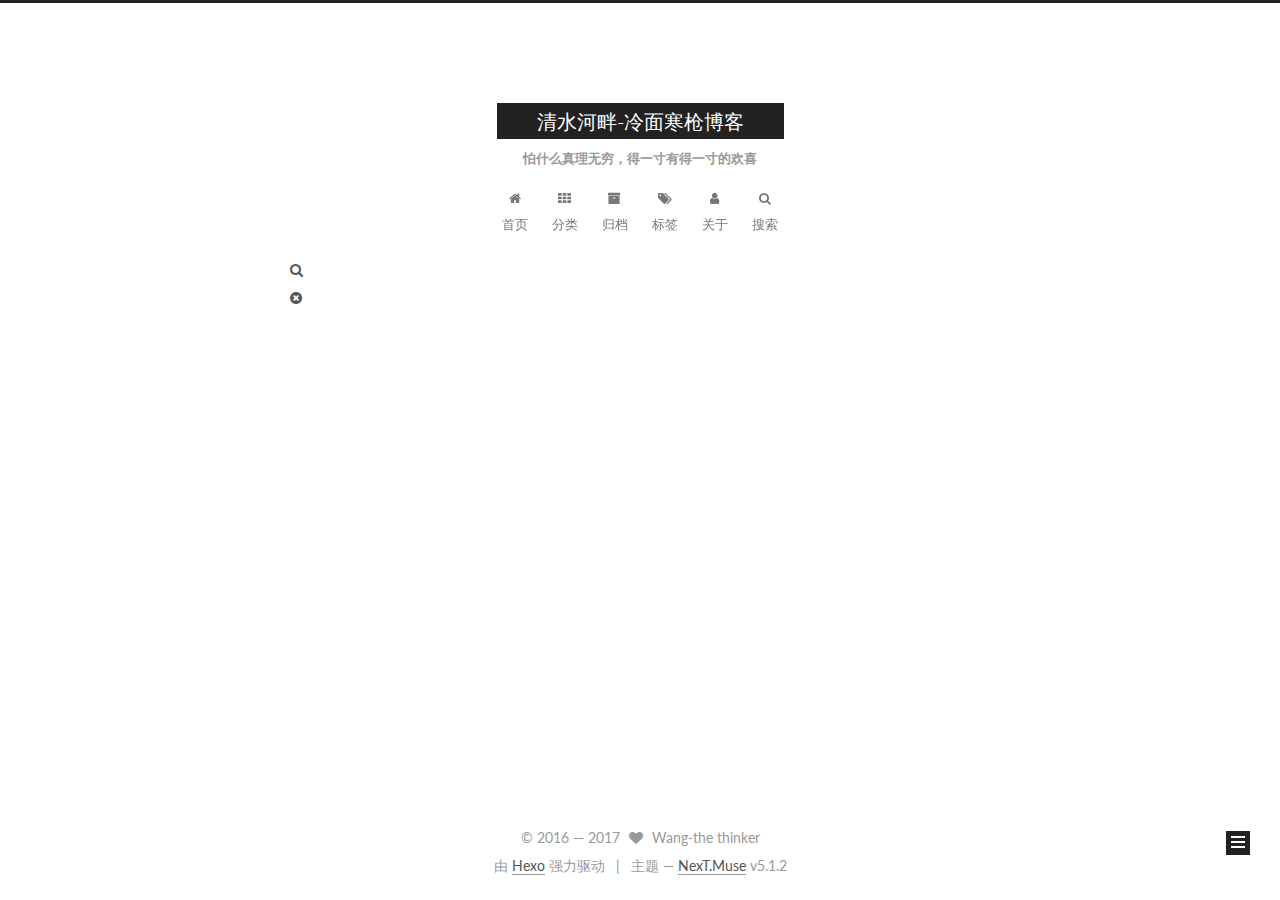
<file: archives/2017/index.html>
<!DOCTYPE html>



  


<html class="theme-next muse use-motion" lang="zh-Hans">
<head>
  <meta charset="UTF-8"/>
<meta http-equiv="X-UA-Compatible" content="IE=edge" />
<meta name="viewport" content="width=device-width, initial-scale=1, maximum-scale=1"/>
<meta name="theme-color" content="#122">









<meta http-equiv="Cache-Control" content="no-transform" />
<meta http-equiv="Cache-Control" content="no-siteapp" />
















  
  
  <link href="/lib/fancybox/source/jquery.fancybox.css?v=2.1.5" rel="stylesheet" type="text/css" />




  
  
  
  

  
    
    
  

  

  

  

  

  
    
    
    <link href="//fonts.googleapis.com/css?family=Lato:300,300italic,400,400italic,700,700italic&subset=latin,latin-ext" rel="stylesheet" type="text/css">
  






<link href="/lib/font-awesome/css/font-awesome.min.css?v=4.6.2" rel="stylesheet" type="text/css" />

<link href="/css/main.css?v=5.1.2" rel="stylesheet" type="text/css" />


  <meta name="keywords" content="thinker" />





  <link rel="alternate" href="/atom.xml" title="清水河畔-冷面寒枪博客" type="application/atom+xml" />




  <link rel="shortcut icon" type="image/x-icon" href="/images/favicon.ico?v=5.1.2" />






<meta name="description" content="Think big, Think long.">
<meta property="og:type" content="website">
<meta property="og:title" content="清水河畔-冷面寒枪博客">
<meta property="og:url" content="https://wjzuestc.github.io/archives/2017/index.html">
<meta property="og:site_name" content="清水河畔-冷面寒枪博客">
<meta property="og:description" content="Think big, Think long.">
<meta property="og:locale" content="zh-Hans">
<meta name="twitter:card" content="summary">
<meta name="twitter:title" content="清水河畔-冷面寒枪博客">
<meta name="twitter:description" content="Think big, Think long.">



<script type="text/javascript" id="hexo.configurations">
  var NexT = window.NexT || {};
  var CONFIG = {
    root: '/',
    scheme: 'Muse',
    version: '5.1.2',
    sidebar: {"position":"right","display":"always","offset":12,"offset_float":12,"b2t":false,"scrollpercent":false,"onmobile":false},
    fancybox: true,
    tabs: true,
    motion: {"enable":true,"async":false,"transition":{"post_block":"fadeIn","post_header":"slideDownIn","post_body":"slideDownIn","coll_header":"slideLeftIn"}},
    duoshuo: {
      userId: '0',
      author: '博主'
    },
    algolia: {
      applicationID: '',
      apiKey: '',
      indexName: '',
      hits: {"per_page":10},
      labels: {"input_placeholder":"Search for Posts","hits_empty":"We didn't find any results for the search: ${query}","hits_stats":"${hits} results found in ${time} ms"}
    }
  };
</script>



  <link rel="canonical" href="https://wjzuestc.github.io/archives/2017/"/>





  <title>归档 | 清水河畔-冷面寒枪博客</title>
  








</head>

<body itemscope itemtype="http://schema.org/WebPage" lang="zh-Hans">

  
  
    
  

  <div class="container sidebar-position-right page-archive">
    <div class="headband"></div>

    <header id="header" class="header" itemscope itemtype="http://schema.org/WPHeader">
      <div class="header-inner"><div class="site-brand-wrapper">
  <div class="site-meta ">
    

    <div class="custom-logo-site-title">
      <a href="/"  class="brand" rel="start">
        <span class="logo-line-before"><i></i></span>
        <span class="site-title">清水河畔-冷面寒枪博客</span>
        <span class="logo-line-after"><i></i></span>
      </a>
    </div>
      
        <h1 class="site-subtitle" itemprop="description">怕什么真理无穷，得一寸有得一寸的欢喜</h1>
      
  </div>

  <div class="site-nav-toggle">
    <button>
      <span class="btn-bar"></span>
      <span class="btn-bar"></span>
      <span class="btn-bar"></span>
    </button>
  </div>
</div>

<nav class="site-nav">
  

  
    <ul id="menu" class="menu">
      
        
        <li class="menu-item menu-item-home">
          <a href="/" rel="section">
            
              <i class="menu-item-icon fa fa-fw fa-home"></i> <br />
            
            首页
          </a>
        </li>
      
        
        <li class="menu-item menu-item-categories">
          <a href="/categories/" rel="section">
            
              <i class="menu-item-icon fa fa-fw fa-th"></i> <br />
            
            分类
          </a>
        </li>
      
        
        <li class="menu-item menu-item-archives">
          <a href="/archives/" rel="section">
            
              <i class="menu-item-icon fa fa-fw fa-archive"></i> <br />
            
            归档
          </a>
        </li>
      
        
        <li class="menu-item menu-item-tags">
          <a href="/tags/" rel="section">
            
              <i class="menu-item-icon fa fa-fw fa-tags"></i> <br />
            
            标签
          </a>
        </li>
      
        
        <li class="menu-item menu-item-about">
          <a href="/about/" rel="section">
            
              <i class="menu-item-icon fa fa-fw fa-user"></i> <br />
            
            关于
          </a>
        </li>
      

      
        <li class="menu-item menu-item-search">
          
            <a href="javascript:;" class="popup-trigger">
          
            
              <i class="menu-item-icon fa fa-search fa-fw"></i> <br />
            
            搜索
          </a>
        </li>
      
    </ul>
  

  
    <div class="site-search">
      
  
  <div class="algolia-popup popup search-popup">
    <div class="algolia-search">
      <div class="algolia-search-input-icon">
        <i class="fa fa-search"></i>
      </div>
      <div class="algolia-search-input" id="algolia-search-input"></div>
    </div>

    <div class="algolia-results">
      <div id="algolia-stats"></div>
      <div id="algolia-hits"></div>
      <div id="algolia-pagination" class="algolia-pagination"></div>
    </div>

    <span class="popup-btn-close">
      <i class="fa fa-times-circle"></i>
    </span>
  </div>




    </div>
  
</nav>



 </div>
    </header>

    <main id="main" class="main">
      <div class="main-inner">
        <div class="content-wrap">
          <div id="content" class="content">
            

  
  
  
  <div class="post-block archive">
    <div id="posts" class="posts-collapse">
      <span class="archive-move-on"></span>

      <span class="archive-page-counter">
        
        
        
          
        
        嗯..! 目前共计 2 篇日志。 继续努力。
      </span>

      

        
        
        

        
          
          <div class="collection-title">
            <h2 class="archive-year" id="archive-year-2017">2017</h2>
          </div>
        
        

        

  <article class="post post-type-normal" itemscope itemtype="http://schema.org/Article">
    <header class="post-header">

      <h3 class="post-title">
        
            <a class="post-title-link" href="/2017/09/17/hello-world/" itemprop="url">
              
                <span itemprop="name">Hello World</span>
              
            </a>
        
      </h3>

      <div class="post-meta">
        <time class="post-time" itemprop="dateCreated"
              datetime="2017-09-17T19:40:36+08:00"
              content="2017-09-17" >
          09-17
        </time>
      </div>

    </header>
  </article>



      

        
        
        

        
        

        

  <article class="post post-type-normal" itemscope itemtype="http://schema.org/Article">
    <header class="post-header">

      <h3 class="post-title">
        
            <a class="post-title-link" href="/2017/01/10/test/" itemprop="url">
              
                <span itemprop="name">Hexo+GitHub搭建个人博客</span>
              
            </a>
        
      </h3>

      <div class="post-meta">
        <time class="post-time" itemprop="dateCreated"
              datetime="2017-01-10T13:00:00+08:00"
              content="2017-01-10" >
          01-10
        </time>
      </div>

    </header>
  </article>



      

    </div>
  </div>
  
  
  

  



          </div>
          


          

        </div>
        
          
  
  <div class="sidebar-toggle">
    <div class="sidebar-toggle-line-wrap">
      <span class="sidebar-toggle-line sidebar-toggle-line-first"></span>
      <span class="sidebar-toggle-line sidebar-toggle-line-middle"></span>
      <span class="sidebar-toggle-line sidebar-toggle-line-last"></span>
    </div>
  </div>

  <aside id="sidebar" class="sidebar">
    
    <div class="sidebar-inner">

      

      

      <section class="site-overview sidebar-panel sidebar-panel-active">
        <div class="site-author motion-element" itemprop="author" itemscope itemtype="http://schema.org/Person">
          
            <img class="site-author-image" itemprop="image"
              src="/images/18343152.jpg"
              alt="Wang-the thinker" />
          
            <p class="site-author-name" itemprop="name">Wang-the thinker</p>
            <p class="site-description motion-element" itemprop="description"></p>
        </div>

        <nav class="site-state motion-element">

          
            <div class="site-state-item site-state-posts">
            
              <a href="/archives/">
            
                <span class="site-state-item-count">2</span>
                <span class="site-state-item-name">日志</span>
              </a>
            </div>
          

          
            
            
            <div class="site-state-item site-state-categories">
              <a href="/categories/index.html">
                <span class="site-state-item-count">1</span>
                <span class="site-state-item-name">分类</span>
              </a>
            </div>
          

          
            
            
            <div class="site-state-item site-state-tags">
              <a href="/tags/index.html">
                <span class="site-state-item-count">2</span>
                <span class="site-state-item-name">标签</span>
              </a>
            </div>
          

        </nav>

        
          <div class="feed-link motion-element">
            <a href="/atom.xml" rel="alternate">
              <i class="fa fa-rss"></i>
              RSS
            </a>
          </div>
        

        <div class="links-of-author motion-element">
          
            
              <span class="links-of-author-item">
                <a href="http://blog.csdn.net/u013679744" target="_blank" title="csdn">
                  
                    <i class="fa fa-fw fa-globe"></i>csdn</a>
              </span>
            
              <span class="links-of-author-item">
                <a href="https://github.com/wjzuestc" target="_blank" title="GitHub">
                  
                    <i class="fa fa-fw fa-globe"></i>GitHub</a>
              </span>
            
              <span class="links-of-author-item">
                <a href="https://www.zhihu.com/people/wang-jing-zeng-36" target="_blank" title="zhihu">
                  
                    <i class="fa fa-fw fa-globe"></i>zhihu</a>
              </span>
            
          
        </div>

        
        

        
        
          <div class="links-of-blogroll motion-element links-of-blogroll-inline">
            <div class="links-of-blogroll-title">
              <i class="fa  fa-fw fa-globe"></i>
              友情链接
            </div>
            <ul class="links-of-blogroll-list">
              
                <li class="links-of-blogroll-item">
                  <a href="https://github.com" title="GitHub" target="_blank">GitHub</a>
                </li>
              
                <li class="links-of-blogroll-item">
                  <a href="https://stackoverflow.com/" title="StackOverflow" target="_blank">StackOverflow</a>
                </li>
              
                <li class="links-of-blogroll-item">
                  <a href="https://www.nowcoder.com/" title="牛客网" target="_blank">牛客网</a>
                </li>
              
            </ul>
          </div>
        

        


      </section>

      

      

    </div>
  </aside>


        
      </div>
    </main>

    <footer id="footer" class="footer">
      <div class="footer-inner">
        <div class="copyright" >
  
  &copy;  2016 &mdash; 
  <span itemprop="copyrightYear">2017</span>
  <span class="with-love">
    <i class="fa fa-heart"></i>
  </span>
  <span class="author" itemprop="copyrightHolder">Wang-the thinker</span>

  
</div>


  <div class="powered-by">由 <a class="theme-link" href="https://hexo.io">Hexo</a> 强力驱动</div>

  <span class="post-meta-divider">|</span>

  <div class="theme-info">主题 &mdash; <a class="theme-link" href="https://github.com/iissnan/hexo-theme-next">NexT.Muse</a> v5.1.2</div>


        







        
      </div>
    </footer>

    
      <div class="back-to-top">
        <i class="fa fa-arrow-up"></i>
        
      </div>
    

  </div>

  

<script type="text/javascript">
  if (Object.prototype.toString.call(window.Promise) !== '[object Function]') {
    window.Promise = null;
  }
</script>









  












  
  <script type="text/javascript" src="/lib/jquery/index.js?v=2.1.3"></script>

  
  <script type="text/javascript" src="/lib/fastclick/lib/fastclick.min.js?v=1.0.6"></script>

  
  <script type="text/javascript" src="/lib/jquery_lazyload/jquery.lazyload.js?v=1.9.7"></script>

  
  <script type="text/javascript" src="/lib/velocity/velocity.min.js?v=1.2.1"></script>

  
  <script type="text/javascript" src="/lib/velocity/velocity.ui.min.js?v=1.2.1"></script>

  
  <script type="text/javascript" src="/lib/fancybox/source/jquery.fancybox.pack.js?v=2.1.5"></script>


  


  <script type="text/javascript" src="/js/src/utils.js?v=5.1.2"></script>

  <script type="text/javascript" src="/js/src/motion.js?v=5.1.2"></script>



  
  

  <script type="text/javascript" src="/js/src/scrollspy.js?v=5.1.2"></script>
<script type="text/javascript" src="/js/src/post-details.js?v=5.1.2"></script>


  

  


  <script type="text/javascript" src="/js/src/bootstrap.js?v=5.1.2"></script>



  


  




	





  





  








  




  
  
  
  <link rel="stylesheet" href="/lib/algolia-instant-search/instantsearch.min.css">

  
  
  <script src="/lib/algolia-instant-search/instantsearch.min.js"></script>
  

  <script src="/js/src/algolia-search.js?v=5.1.2"></script>



  

  

  

  

  

  

</body>
</html>
</file>
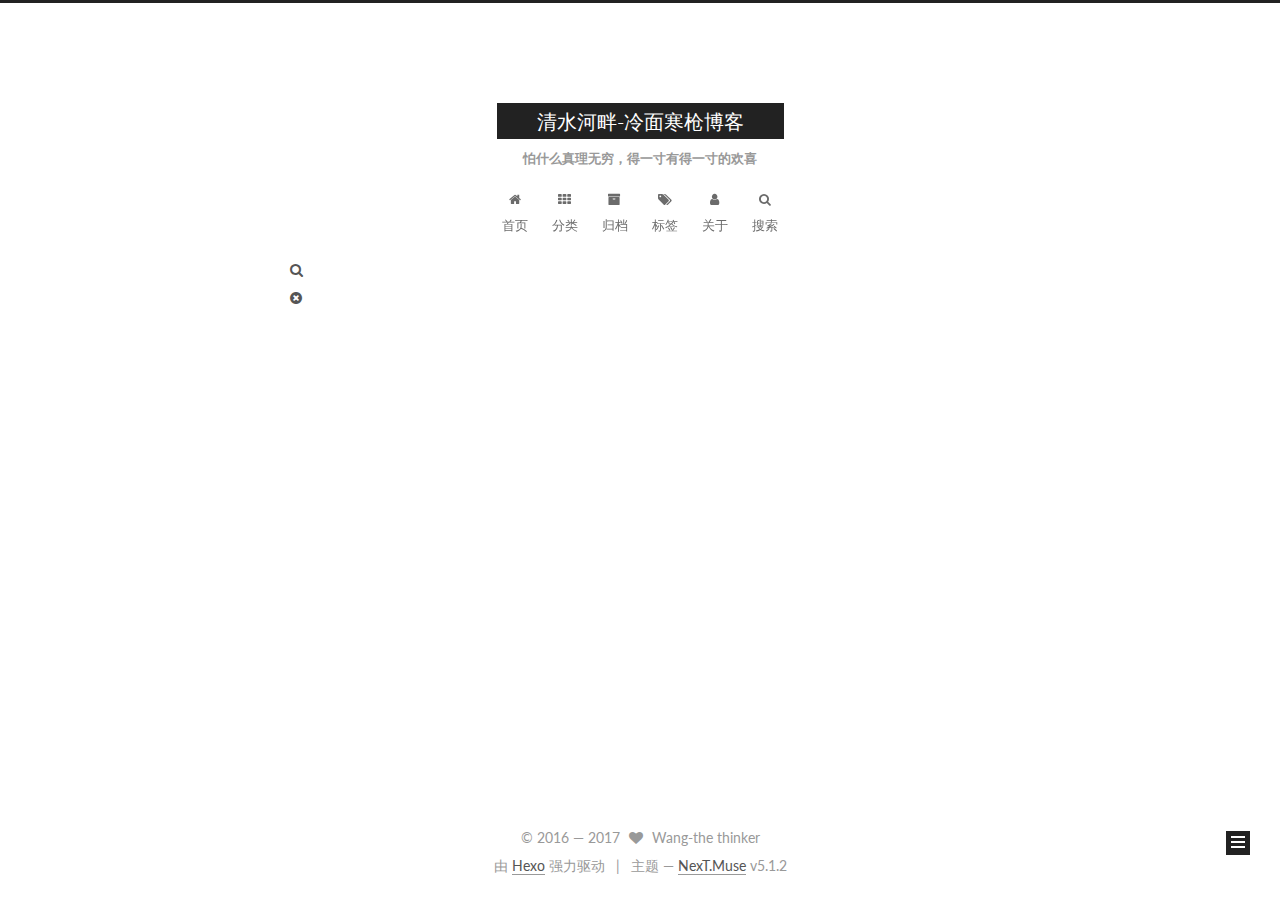
<file: categories/github/index.html>
<!DOCTYPE html>



  


<html class="theme-next muse use-motion" lang="zh-Hans">
<head>
  <meta charset="UTF-8"/>
<meta http-equiv="X-UA-Compatible" content="IE=edge" />
<meta name="viewport" content="width=device-width, initial-scale=1, maximum-scale=1"/>
<meta name="theme-color" content="#122">









<meta http-equiv="Cache-Control" content="no-transform" />
<meta http-equiv="Cache-Control" content="no-siteapp" />
















  
  
  <link href="/lib/fancybox/source/jquery.fancybox.css?v=2.1.5" rel="stylesheet" type="text/css" />




  
  
  
  

  
    
    
  

  

  

  

  

  
    
    
    <link href="//fonts.googleapis.com/css?family=Lato:300,300italic,400,400italic,700,700italic&subset=latin,latin-ext" rel="stylesheet" type="text/css">
  






<link href="/lib/font-awesome/css/font-awesome.min.css?v=4.6.2" rel="stylesheet" type="text/css" />

<link href="/css/main.css?v=5.1.2" rel="stylesheet" type="text/css" />


  <meta name="keywords" content="thinker" />





  <link rel="alternate" href="/atom.xml" title="清水河畔-冷面寒枪博客" type="application/atom+xml" />




  <link rel="shortcut icon" type="image/x-icon" href="/images/favicon.ico?v=5.1.2" />






<meta name="description" content="Think big, Think long.">
<meta property="og:type" content="website">
<meta property="og:title" content="清水河畔-冷面寒枪博客">
<meta property="og:url" content="https://wjzuestc.github.io/categories/github/index.html">
<meta property="og:site_name" content="清水河畔-冷面寒枪博客">
<meta property="og:description" content="Think big, Think long.">
<meta property="og:locale" content="zh-Hans">
<meta name="twitter:card" content="summary">
<meta name="twitter:title" content="清水河畔-冷面寒枪博客">
<meta name="twitter:description" content="Think big, Think long.">



<script type="text/javascript" id="hexo.configurations">
  var NexT = window.NexT || {};
  var CONFIG = {
    root: '/',
    scheme: 'Muse',
    version: '5.1.2',
    sidebar: {"position":"right","display":"always","offset":12,"offset_float":12,"b2t":false,"scrollpercent":false,"onmobile":false},
    fancybox: true,
    tabs: true,
    motion: {"enable":true,"async":false,"transition":{"post_block":"fadeIn","post_header":"slideDownIn","post_body":"slideDownIn","coll_header":"slideLeftIn"}},
    duoshuo: {
      userId: '0',
      author: '博主'
    },
    algolia: {
      applicationID: '',
      apiKey: '',
      indexName: '',
      hits: {"per_page":10},
      labels: {"input_placeholder":"Search for Posts","hits_empty":"We didn't find any results for the search: ${query}","hits_stats":"${hits} results found in ${time} ms"}
    }
  };
</script>



  <link rel="canonical" href="https://wjzuestc.github.io/categories/github/"/>





  <title>分类: github | 清水河畔-冷面寒枪博客</title>
  








</head>

<body itemscope itemtype="http://schema.org/WebPage" lang="zh-Hans">

  
  
    
  

  <div class="container sidebar-position-right ">
    <div class="headband"></div>

    <header id="header" class="header" itemscope itemtype="http://schema.org/WPHeader">
      <div class="header-inner"><div class="site-brand-wrapper">
  <div class="site-meta ">
    

    <div class="custom-logo-site-title">
      <a href="/"  class="brand" rel="start">
        <span class="logo-line-before"><i></i></span>
        <span class="site-title">清水河畔-冷面寒枪博客</span>
        <span class="logo-line-after"><i></i></span>
      </a>
    </div>
      
        <h1 class="site-subtitle" itemprop="description">怕什么真理无穷，得一寸有得一寸的欢喜</h1>
      
  </div>

  <div class="site-nav-toggle">
    <button>
      <span class="btn-bar"></span>
      <span class="btn-bar"></span>
      <span class="btn-bar"></span>
    </button>
  </div>
</div>

<nav class="site-nav">
  

  
    <ul id="menu" class="menu">
      
        
        <li class="menu-item menu-item-home">
          <a href="/" rel="section">
            
              <i class="menu-item-icon fa fa-fw fa-home"></i> <br />
            
            首页
          </a>
        </li>
      
        
        <li class="menu-item menu-item-categories">
          <a href="/categories/" rel="section">
            
              <i class="menu-item-icon fa fa-fw fa-th"></i> <br />
            
            分类
          </a>
        </li>
      
        
        <li class="menu-item menu-item-archives">
          <a href="/archives/" rel="section">
            
              <i class="menu-item-icon fa fa-fw fa-archive"></i> <br />
            
            归档
          </a>
        </li>
      
        
        <li class="menu-item menu-item-tags">
          <a href="/tags/" rel="section">
            
              <i class="menu-item-icon fa fa-fw fa-tags"></i> <br />
            
            标签
          </a>
        </li>
      
        
        <li class="menu-item menu-item-about">
          <a href="/about/" rel="section">
            
              <i class="menu-item-icon fa fa-fw fa-user"></i> <br />
            
            关于
          </a>
        </li>
      

      
        <li class="menu-item menu-item-search">
          
            <a href="javascript:;" class="popup-trigger">
          
            
              <i class="menu-item-icon fa fa-search fa-fw"></i> <br />
            
            搜索
          </a>
        </li>
      
    </ul>
  

  
    <div class="site-search">
      
  
  <div class="algolia-popup popup search-popup">
    <div class="algolia-search">
      <div class="algolia-search-input-icon">
        <i class="fa fa-search"></i>
      </div>
      <div class="algolia-search-input" id="algolia-search-input"></div>
    </div>

    <div class="algolia-results">
      <div id="algolia-stats"></div>
      <div id="algolia-hits"></div>
      <div id="algolia-pagination" class="algolia-pagination"></div>
    </div>

    <span class="popup-btn-close">
      <i class="fa fa-times-circle"></i>
    </span>
  </div>




    </div>
  
</nav>



 </div>
    </header>

    <main id="main" class="main">
      <div class="main-inner">
        <div class="content-wrap">
          <div id="content" class="content">
            

  
  
  
  <div class="post-block category">

    <div id="posts" class="posts-collapse">
      <div class="collection-title">
        <h2>github<small>分类</small>
        </h2>
      </div>

      
        

  <article class="post post-type-normal" itemscope itemtype="http://schema.org/Article">
    <header class="post-header">

      <h3 class="post-title">
        
            <a class="post-title-link" href="/2017/01/10/test/" itemprop="url">
              
                <span itemprop="name">Hexo+GitHub搭建个人博客</span>
              
            </a>
        
      </h3>

      <div class="post-meta">
        <time class="post-time" itemprop="dateCreated"
              datetime="2017-01-10T13:00:00+08:00"
              content="2017-01-10" >
          01-10
        </time>
      </div>

    </header>
  </article>


      
    </div>

  </div>
  
  
  

  



          </div>
          


          

        </div>
        
          
  
  <div class="sidebar-toggle">
    <div class="sidebar-toggle-line-wrap">
      <span class="sidebar-toggle-line sidebar-toggle-line-first"></span>
      <span class="sidebar-toggle-line sidebar-toggle-line-middle"></span>
      <span class="sidebar-toggle-line sidebar-toggle-line-last"></span>
    </div>
  </div>

  <aside id="sidebar" class="sidebar">
    
    <div class="sidebar-inner">

      

      

      <section class="site-overview sidebar-panel sidebar-panel-active">
        <div class="site-author motion-element" itemprop="author" itemscope itemtype="http://schema.org/Person">
          
            <img class="site-author-image" itemprop="image"
              src="/images/18343152.jpg"
              alt="Wang-the thinker" />
          
            <p class="site-author-name" itemprop="name">Wang-the thinker</p>
            <p class="site-description motion-element" itemprop="description"></p>
        </div>

        <nav class="site-state motion-element">

          
            <div class="site-state-item site-state-posts">
            
              <a href="/archives/">
            
                <span class="site-state-item-count">2</span>
                <span class="site-state-item-name">日志</span>
              </a>
            </div>
          

          
            
            
            <div class="site-state-item site-state-categories">
              <a href="/categories/index.html">
                <span class="site-state-item-count">1</span>
                <span class="site-state-item-name">分类</span>
              </a>
            </div>
          

          
            
            
            <div class="site-state-item site-state-tags">
              <a href="/tags/index.html">
                <span class="site-state-item-count">2</span>
                <span class="site-state-item-name">标签</span>
              </a>
            </div>
          

        </nav>

        
          <div class="feed-link motion-element">
            <a href="/atom.xml" rel="alternate">
              <i class="fa fa-rss"></i>
              RSS
            </a>
          </div>
        

        <div class="links-of-author motion-element">
          
            
              <span class="links-of-author-item">
                <a href="http://blog.csdn.net/u013679744" target="_blank" title="csdn">
                  
                    <i class="fa fa-fw fa-globe"></i>csdn</a>
              </span>
            
              <span class="links-of-author-item">
                <a href="https://github.com/wjzuestc" target="_blank" title="GitHub">
                  
                    <i class="fa fa-fw fa-globe"></i>GitHub</a>
              </span>
            
              <span class="links-of-author-item">
                <a href="https://www.zhihu.com/people/wang-jing-zeng-36" target="_blank" title="zhihu">
                  
                    <i class="fa fa-fw fa-globe"></i>zhihu</a>
              </span>
            
          
        </div>

        
        

        
        
          <div class="links-of-blogroll motion-element links-of-blogroll-inline">
            <div class="links-of-blogroll-title">
              <i class="fa  fa-fw fa-globe"></i>
              友情链接
            </div>
            <ul class="links-of-blogroll-list">
              
                <li class="links-of-blogroll-item">
                  <a href="https://github.com" title="GitHub" target="_blank">GitHub</a>
                </li>
              
                <li class="links-of-blogroll-item">
                  <a href="https://stackoverflow.com/" title="StackOverflow" target="_blank">StackOverflow</a>
                </li>
              
                <li class="links-of-blogroll-item">
                  <a href="https://www.nowcoder.com/" title="牛客网" target="_blank">牛客网</a>
                </li>
              
            </ul>
          </div>
        

        


      </section>

      

      

    </div>
  </aside>


        
      </div>
    </main>

    <footer id="footer" class="footer">
      <div class="footer-inner">
        <div class="copyright" >
  
  &copy;  2016 &mdash; 
  <span itemprop="copyrightYear">2017</span>
  <span class="with-love">
    <i class="fa fa-heart"></i>
  </span>
  <span class="author" itemprop="copyrightHolder">Wang-the thinker</span>

  
</div>


  <div class="powered-by">由 <a class="theme-link" href="https://hexo.io">Hexo</a> 强力驱动</div>

  <span class="post-meta-divider">|</span>

  <div class="theme-info">主题 &mdash; <a class="theme-link" href="https://github.com/iissnan/hexo-theme-next">NexT.Muse</a> v5.1.2</div>


        







        
      </div>
    </footer>

    
      <div class="back-to-top">
        <i class="fa fa-arrow-up"></i>
        
      </div>
    

  </div>

  

<script type="text/javascript">
  if (Object.prototype.toString.call(window.Promise) !== '[object Function]') {
    window.Promise = null;
  }
</script>









  












  
  <script type="text/javascript" src="/lib/jquery/index.js?v=2.1.3"></script>

  
  <script type="text/javascript" src="/lib/fastclick/lib/fastclick.min.js?v=1.0.6"></script>

  
  <script type="text/javascript" src="/lib/jquery_lazyload/jquery.lazyload.js?v=1.9.7"></script>

  
  <script type="text/javascript" src="/lib/velocity/velocity.min.js?v=1.2.1"></script>

  
  <script type="text/javascript" src="/lib/velocity/velocity.ui.min.js?v=1.2.1"></script>

  
  <script type="text/javascript" src="/lib/fancybox/source/jquery.fancybox.pack.js?v=2.1.5"></script>


  


  <script type="text/javascript" src="/js/src/utils.js?v=5.1.2"></script>

  <script type="text/javascript" src="/js/src/motion.js?v=5.1.2"></script>



  
  

  <script type="text/javascript" src="/js/src/scrollspy.js?v=5.1.2"></script>
<script type="text/javascript" src="/js/src/post-details.js?v=5.1.2"></script>


  

  


  <script type="text/javascript" src="/js/src/bootstrap.js?v=5.1.2"></script>



  


  




	





  





  








  




  
  
  
  <link rel="stylesheet" href="/lib/algolia-instant-search/instantsearch.min.css">

  
  
  <script src="/lib/algolia-instant-search/instantsearch.min.js"></script>
  

  <script src="/js/src/algolia-search.js?v=5.1.2"></script>



  

  

  

  

  

  

</body>
</html>
</file>
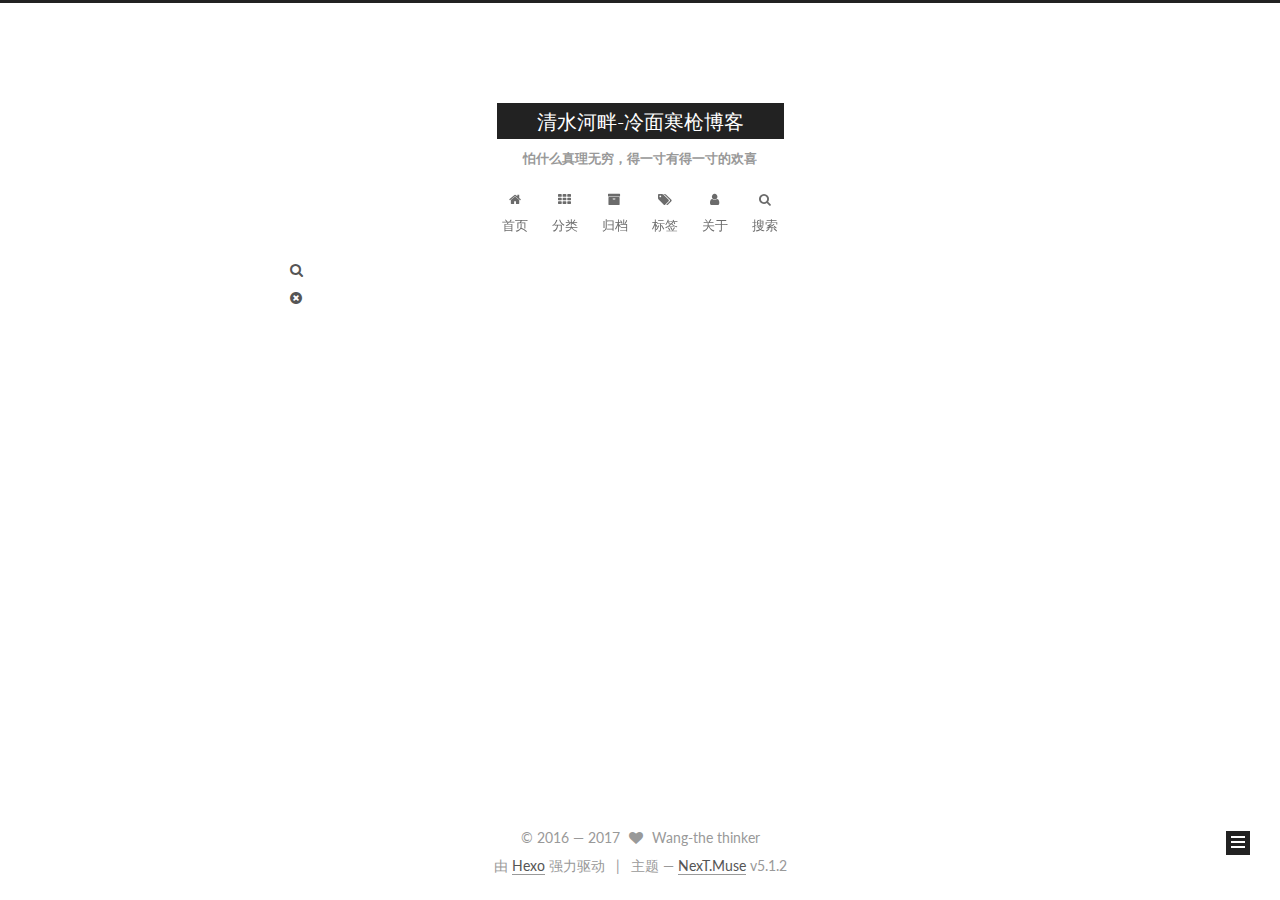
<file: tags/github/index.html>
<!DOCTYPE html>



  


<html class="theme-next muse use-motion" lang="zh-Hans">
<head>
  <meta charset="UTF-8"/>
<meta http-equiv="X-UA-Compatible" content="IE=edge" />
<meta name="viewport" content="width=device-width, initial-scale=1, maximum-scale=1"/>
<meta name="theme-color" content="#122">









<meta http-equiv="Cache-Control" content="no-transform" />
<meta http-equiv="Cache-Control" content="no-siteapp" />
















  
  
  <link href="/lib/fancybox/source/jquery.fancybox.css?v=2.1.5" rel="stylesheet" type="text/css" />




  
  
  
  

  
    
    
  

  

  

  

  

  
    
    
    <link href="//fonts.googleapis.com/css?family=Lato:300,300italic,400,400italic,700,700italic&subset=latin,latin-ext" rel="stylesheet" type="text/css">
  






<link href="/lib/font-awesome/css/font-awesome.min.css?v=4.6.2" rel="stylesheet" type="text/css" />

<link href="/css/main.css?v=5.1.2" rel="stylesheet" type="text/css" />


  <meta name="keywords" content="thinker" />





  <link rel="alternate" href="/atom.xml" title="清水河畔-冷面寒枪博客" type="application/atom+xml" />




  <link rel="shortcut icon" type="image/x-icon" href="/images/favicon.ico?v=5.1.2" />






<meta name="description" content="Think big, Think long.">
<meta property="og:type" content="website">
<meta property="og:title" content="清水河畔-冷面寒枪博客">
<meta property="og:url" content="https://wjzuestc.github.io/tags/github/index.html">
<meta property="og:site_name" content="清水河畔-冷面寒枪博客">
<meta property="og:description" content="Think big, Think long.">
<meta property="og:locale" content="zh-Hans">
<meta name="twitter:card" content="summary">
<meta name="twitter:title" content="清水河畔-冷面寒枪博客">
<meta name="twitter:description" content="Think big, Think long.">



<script type="text/javascript" id="hexo.configurations">
  var NexT = window.NexT || {};
  var CONFIG = {
    root: '/',
    scheme: 'Muse',
    version: '5.1.2',
    sidebar: {"position":"right","display":"always","offset":12,"offset_float":12,"b2t":false,"scrollpercent":false,"onmobile":false},
    fancybox: true,
    tabs: true,
    motion: {"enable":true,"async":false,"transition":{"post_block":"fadeIn","post_header":"slideDownIn","post_body":"slideDownIn","coll_header":"slideLeftIn"}},
    duoshuo: {
      userId: '0',
      author: '博主'
    },
    algolia: {
      applicationID: '',
      apiKey: '',
      indexName: '',
      hits: {"per_page":10},
      labels: {"input_placeholder":"Search for Posts","hits_empty":"We didn't find any results for the search: ${query}","hits_stats":"${hits} results found in ${time} ms"}
    }
  };
</script>



  <link rel="canonical" href="https://wjzuestc.github.io/tags/github/"/>





  <title>标签: github | 清水河畔-冷面寒枪博客</title>
  








</head>

<body itemscope itemtype="http://schema.org/WebPage" lang="zh-Hans">

  
  
    
  

  <div class="container sidebar-position-right ">
    <div class="headband"></div>

    <header id="header" class="header" itemscope itemtype="http://schema.org/WPHeader">
      <div class="header-inner"><div class="site-brand-wrapper">
  <div class="site-meta ">
    

    <div class="custom-logo-site-title">
      <a href="/"  class="brand" rel="start">
        <span class="logo-line-before"><i></i></span>
        <span class="site-title">清水河畔-冷面寒枪博客</span>
        <span class="logo-line-after"><i></i></span>
      </a>
    </div>
      
        <h1 class="site-subtitle" itemprop="description">怕什么真理无穷，得一寸有得一寸的欢喜</h1>
      
  </div>

  <div class="site-nav-toggle">
    <button>
      <span class="btn-bar"></span>
      <span class="btn-bar"></span>
      <span class="btn-bar"></span>
    </button>
  </div>
</div>

<nav class="site-nav">
  

  
    <ul id="menu" class="menu">
      
        
        <li class="menu-item menu-item-home">
          <a href="/" rel="section">
            
              <i class="menu-item-icon fa fa-fw fa-home"></i> <br />
            
            首页
          </a>
        </li>
      
        
        <li class="menu-item menu-item-categories">
          <a href="/categories/" rel="section">
            
              <i class="menu-item-icon fa fa-fw fa-th"></i> <br />
            
            分类
          </a>
        </li>
      
        
        <li class="menu-item menu-item-archives">
          <a href="/archives/" rel="section">
            
              <i class="menu-item-icon fa fa-fw fa-archive"></i> <br />
            
            归档
          </a>
        </li>
      
        
        <li class="menu-item menu-item-tags">
          <a href="/tags/" rel="section">
            
              <i class="menu-item-icon fa fa-fw fa-tags"></i> <br />
            
            标签
          </a>
        </li>
      
        
        <li class="menu-item menu-item-about">
          <a href="/about/" rel="section">
            
              <i class="menu-item-icon fa fa-fw fa-user"></i> <br />
            
            关于
          </a>
        </li>
      

      
        <li class="menu-item menu-item-search">
          
            <a href="javascript:;" class="popup-trigger">
          
            
              <i class="menu-item-icon fa fa-search fa-fw"></i> <br />
            
            搜索
          </a>
        </li>
      
    </ul>
  

  
    <div class="site-search">
      
  
  <div class="algolia-popup popup search-popup">
    <div class="algolia-search">
      <div class="algolia-search-input-icon">
        <i class="fa fa-search"></i>
      </div>
      <div class="algolia-search-input" id="algolia-search-input"></div>
    </div>

    <div class="algolia-results">
      <div id="algolia-stats"></div>
      <div id="algolia-hits"></div>
      <div id="algolia-pagination" class="algolia-pagination"></div>
    </div>

    <span class="popup-btn-close">
      <i class="fa fa-times-circle"></i>
    </span>
  </div>




    </div>
  
</nav>



 </div>
    </header>

    <main id="main" class="main">
      <div class="main-inner">
        <div class="content-wrap">
          <div id="content" class="content">
            

  
  
  
  <div class="post-block tag">

    <div id="posts" class="posts-collapse">
      <div class="collection-title">
        <h2>github<small>标签</small>
        </h2>
      </div>

      
        

  <article class="post post-type-normal" itemscope itemtype="http://schema.org/Article">
    <header class="post-header">

      <h3 class="post-title">
        
            <a class="post-title-link" href="/2017/01/10/test/" itemprop="url">
              
                <span itemprop="name">Hexo+GitHub搭建个人博客</span>
              
            </a>
        
      </h3>

      <div class="post-meta">
        <time class="post-time" itemprop="dateCreated"
              datetime="2017-01-10T13:00:00+08:00"
              content="2017-01-10" >
          01-10
        </time>
      </div>

    </header>
  </article>


      
    </div>

  </div>
  
  
  

  


          </div>
          


          

        </div>
        
          
  
  <div class="sidebar-toggle">
    <div class="sidebar-toggle-line-wrap">
      <span class="sidebar-toggle-line sidebar-toggle-line-first"></span>
      <span class="sidebar-toggle-line sidebar-toggle-line-middle"></span>
      <span class="sidebar-toggle-line sidebar-toggle-line-last"></span>
    </div>
  </div>

  <aside id="sidebar" class="sidebar">
    
    <div class="sidebar-inner">

      

      

      <section class="site-overview sidebar-panel sidebar-panel-active">
        <div class="site-author motion-element" itemprop="author" itemscope itemtype="http://schema.org/Person">
          
            <img class="site-author-image" itemprop="image"
              src="/images/18343152.jpg"
              alt="Wang-the thinker" />
          
            <p class="site-author-name" itemprop="name">Wang-the thinker</p>
            <p class="site-description motion-element" itemprop="description"></p>
        </div>

        <nav class="site-state motion-element">

          
            <div class="site-state-item site-state-posts">
            
              <a href="/archives/">
            
                <span class="site-state-item-count">2</span>
                <span class="site-state-item-name">日志</span>
              </a>
            </div>
          

          
            
            
            <div class="site-state-item site-state-categories">
              <a href="/categories/index.html">
                <span class="site-state-item-count">1</span>
                <span class="site-state-item-name">分类</span>
              </a>
            </div>
          

          
            
            
            <div class="site-state-item site-state-tags">
              <a href="/tags/index.html">
                <span class="site-state-item-count">2</span>
                <span class="site-state-item-name">标签</span>
              </a>
            </div>
          

        </nav>

        
          <div class="feed-link motion-element">
            <a href="/atom.xml" rel="alternate">
              <i class="fa fa-rss"></i>
              RSS
            </a>
          </div>
        

        <div class="links-of-author motion-element">
          
            
              <span class="links-of-author-item">
                <a href="http://blog.csdn.net/u013679744" target="_blank" title="csdn">
                  
                    <i class="fa fa-fw fa-globe"></i>csdn</a>
              </span>
            
              <span class="links-of-author-item">
                <a href="https://github.com/wjzuestc" target="_blank" title="GitHub">
                  
                    <i class="fa fa-fw fa-globe"></i>GitHub</a>
              </span>
            
              <span class="links-of-author-item">
                <a href="https://www.zhihu.com/people/wang-jing-zeng-36" target="_blank" title="zhihu">
                  
                    <i class="fa fa-fw fa-globe"></i>zhihu</a>
              </span>
            
          
        </div>

        
        

        
        
          <div class="links-of-blogroll motion-element links-of-blogroll-inline">
            <div class="links-of-blogroll-title">
              <i class="fa  fa-fw fa-globe"></i>
              友情链接
            </div>
            <ul class="links-of-blogroll-list">
              
                <li class="links-of-blogroll-item">
                  <a href="https://github.com" title="GitHub" target="_blank">GitHub</a>
                </li>
              
                <li class="links-of-blogroll-item">
                  <a href="https://stackoverflow.com/" title="StackOverflow" target="_blank">StackOverflow</a>
                </li>
              
                <li class="links-of-blogroll-item">
                  <a href="https://www.nowcoder.com/" title="牛客网" target="_blank">牛客网</a>
                </li>
              
            </ul>
          </div>
        

        


      </section>

      

      

    </div>
  </aside>


        
      </div>
    </main>

    <footer id="footer" class="footer">
      <div class="footer-inner">
        <div class="copyright" >
  
  &copy;  2016 &mdash; 
  <span itemprop="copyrightYear">2017</span>
  <span class="with-love">
    <i class="fa fa-heart"></i>
  </span>
  <span class="author" itemprop="copyrightHolder">Wang-the thinker</span>

  
</div>


  <div class="powered-by">由 <a class="theme-link" href="https://hexo.io">Hexo</a> 强力驱动</div>

  <span class="post-meta-divider">|</span>

  <div class="theme-info">主题 &mdash; <a class="theme-link" href="https://github.com/iissnan/hexo-theme-next">NexT.Muse</a> v5.1.2</div>


        







        
      </div>
    </footer>

    
      <div class="back-to-top">
        <i class="fa fa-arrow-up"></i>
        
      </div>
    

  </div>

  

<script type="text/javascript">
  if (Object.prototype.toString.call(window.Promise) !== '[object Function]') {
    window.Promise = null;
  }
</script>









  












  
  <script type="text/javascript" src="/lib/jquery/index.js?v=2.1.3"></script>

  
  <script type="text/javascript" src="/lib/fastclick/lib/fastclick.min.js?v=1.0.6"></script>

  
  <script type="text/javascript" src="/lib/jquery_lazyload/jquery.lazyload.js?v=1.9.7"></script>

  
  <script type="text/javascript" src="/lib/velocity/velocity.min.js?v=1.2.1"></script>

  
  <script type="text/javascript" src="/lib/velocity/velocity.ui.min.js?v=1.2.1"></script>

  
  <script type="text/javascript" src="/lib/fancybox/source/jquery.fancybox.pack.js?v=2.1.5"></script>


  


  <script type="text/javascript" src="/js/src/utils.js?v=5.1.2"></script>

  <script type="text/javascript" src="/js/src/motion.js?v=5.1.2"></script>



  
  

  <script type="text/javascript" src="/js/src/scrollspy.js?v=5.1.2"></script>
<script type="text/javascript" src="/js/src/post-details.js?v=5.1.2"></script>


  

  


  <script type="text/javascript" src="/js/src/bootstrap.js?v=5.1.2"></script>



  


  




	





  





  








  




  
  
  
  <link rel="stylesheet" href="/lib/algolia-instant-search/instantsearch.min.css">

  
  
  <script src="/lib/algolia-instant-search/instantsearch.min.js"></script>
  

  <script src="/js/src/algolia-search.js?v=5.1.2"></script>



  

  

  

  

  

  

</body>
</html>
</file>
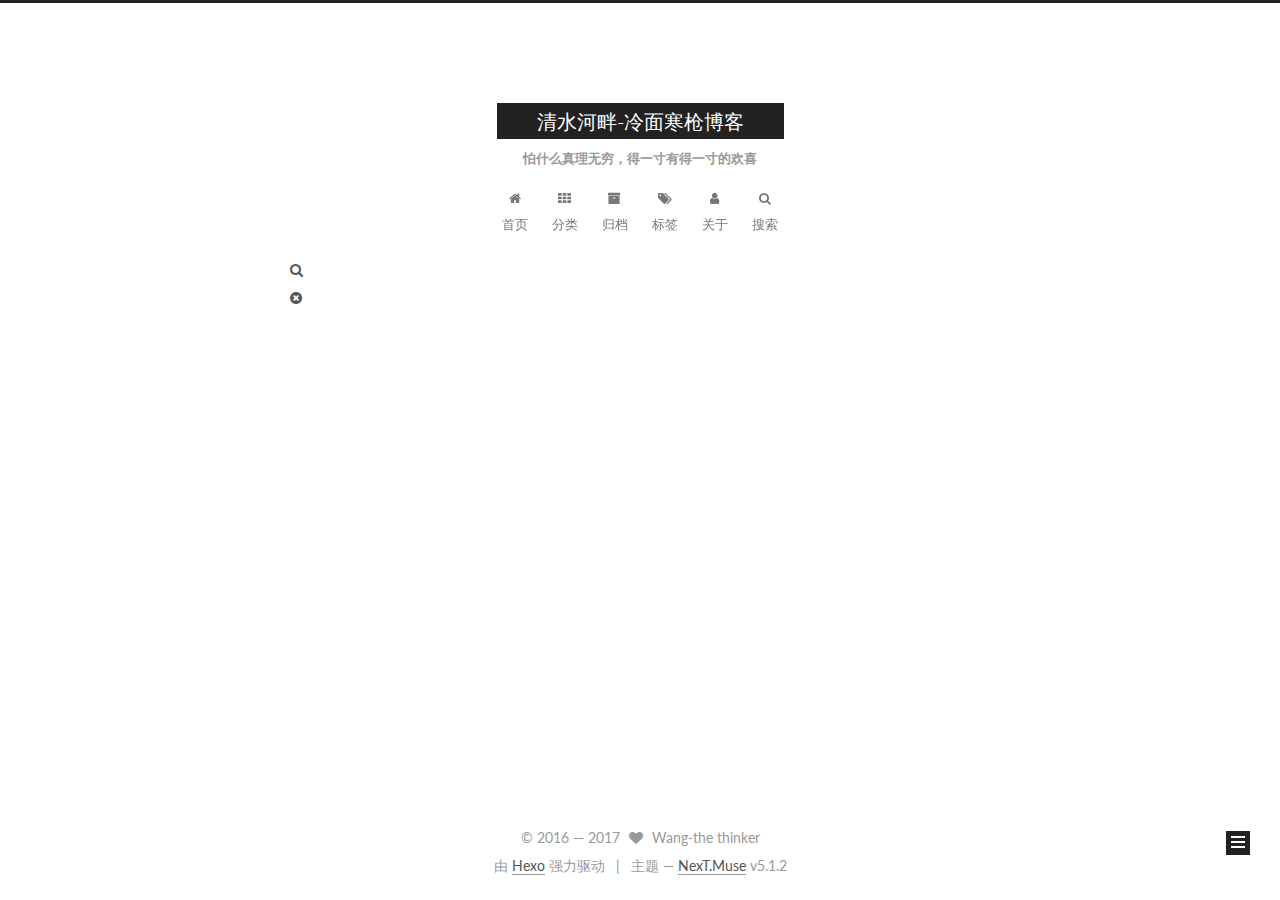
<file: tags/hexo/index.html>
<!DOCTYPE html>



  


<html class="theme-next muse use-motion" lang="zh-Hans">
<head>
  <meta charset="UTF-8"/>
<meta http-equiv="X-UA-Compatible" content="IE=edge" />
<meta name="viewport" content="width=device-width, initial-scale=1, maximum-scale=1"/>
<meta name="theme-color" content="#122">









<meta http-equiv="Cache-Control" content="no-transform" />
<meta http-equiv="Cache-Control" content="no-siteapp" />
















  
  
  <link href="/lib/fancybox/source/jquery.fancybox.css?v=2.1.5" rel="stylesheet" type="text/css" />




  
  
  
  

  
    
    
  

  

  

  

  

  
    
    
    <link href="//fonts.googleapis.com/css?family=Lato:300,300italic,400,400italic,700,700italic&subset=latin,latin-ext" rel="stylesheet" type="text/css">
  






<link href="/lib/font-awesome/css/font-awesome.min.css?v=4.6.2" rel="stylesheet" type="text/css" />

<link href="/css/main.css?v=5.1.2" rel="stylesheet" type="text/css" />


  <meta name="keywords" content="thinker" />





  <link rel="alternate" href="/atom.xml" title="清水河畔-冷面寒枪博客" type="application/atom+xml" />




  <link rel="shortcut icon" type="image/x-icon" href="/images/favicon.ico?v=5.1.2" />






<meta name="description" content="Think big, Think long.">
<meta property="og:type" content="website">
<meta property="og:title" content="清水河畔-冷面寒枪博客">
<meta property="og:url" content="https://wjzuestc.github.io/tags/hexo/index.html">
<meta property="og:site_name" content="清水河畔-冷面寒枪博客">
<meta property="og:description" content="Think big, Think long.">
<meta property="og:locale" content="zh-Hans">
<meta name="twitter:card" content="summary">
<meta name="twitter:title" content="清水河畔-冷面寒枪博客">
<meta name="twitter:description" content="Think big, Think long.">



<script type="text/javascript" id="hexo.configurations">
  var NexT = window.NexT || {};
  var CONFIG = {
    root: '/',
    scheme: 'Muse',
    version: '5.1.2',
    sidebar: {"position":"right","display":"always","offset":12,"offset_float":12,"b2t":false,"scrollpercent":false,"onmobile":false},
    fancybox: true,
    tabs: true,
    motion: {"enable":true,"async":false,"transition":{"post_block":"fadeIn","post_header":"slideDownIn","post_body":"slideDownIn","coll_header":"slideLeftIn"}},
    duoshuo: {
      userId: '0',
      author: '博主'
    },
    algolia: {
      applicationID: '',
      apiKey: '',
      indexName: '',
      hits: {"per_page":10},
      labels: {"input_placeholder":"Search for Posts","hits_empty":"We didn't find any results for the search: ${query}","hits_stats":"${hits} results found in ${time} ms"}
    }
  };
</script>



  <link rel="canonical" href="https://wjzuestc.github.io/tags/hexo/"/>





  <title>标签: hexo | 清水河畔-冷面寒枪博客</title>
  








</head>

<body itemscope itemtype="http://schema.org/WebPage" lang="zh-Hans">

  
  
    
  

  <div class="container sidebar-position-right ">
    <div class="headband"></div>

    <header id="header" class="header" itemscope itemtype="http://schema.org/WPHeader">
      <div class="header-inner"><div class="site-brand-wrapper">
  <div class="site-meta ">
    

    <div class="custom-logo-site-title">
      <a href="/"  class="brand" rel="start">
        <span class="logo-line-before"><i></i></span>
        <span class="site-title">清水河畔-冷面寒枪博客</span>
        <span class="logo-line-after"><i></i></span>
      </a>
    </div>
      
        <h1 class="site-subtitle" itemprop="description">怕什么真理无穷，得一寸有得一寸的欢喜</h1>
      
  </div>

  <div class="site-nav-toggle">
    <button>
      <span class="btn-bar"></span>
      <span class="btn-bar"></span>
      <span class="btn-bar"></span>
    </button>
  </div>
</div>

<nav class="site-nav">
  

  
    <ul id="menu" class="menu">
      
        
        <li class="menu-item menu-item-home">
          <a href="/" rel="section">
            
              <i class="menu-item-icon fa fa-fw fa-home"></i> <br />
            
            首页
          </a>
        </li>
      
        
        <li class="menu-item menu-item-categories">
          <a href="/categories/" rel="section">
            
              <i class="menu-item-icon fa fa-fw fa-th"></i> <br />
            
            分类
          </a>
        </li>
      
        
        <li class="menu-item menu-item-archives">
          <a href="/archives/" rel="section">
            
              <i class="menu-item-icon fa fa-fw fa-archive"></i> <br />
            
            归档
          </a>
        </li>
      
        
        <li class="menu-item menu-item-tags">
          <a href="/tags/" rel="section">
            
              <i class="menu-item-icon fa fa-fw fa-tags"></i> <br />
            
            标签
          </a>
        </li>
      
        
        <li class="menu-item menu-item-about">
          <a href="/about/" rel="section">
            
              <i class="menu-item-icon fa fa-fw fa-user"></i> <br />
            
            关于
          </a>
        </li>
      

      
        <li class="menu-item menu-item-search">
          
            <a href="javascript:;" class="popup-trigger">
          
            
              <i class="menu-item-icon fa fa-search fa-fw"></i> <br />
            
            搜索
          </a>
        </li>
      
    </ul>
  

  
    <div class="site-search">
      
  
  <div class="algolia-popup popup search-popup">
    <div class="algolia-search">
      <div class="algolia-search-input-icon">
        <i class="fa fa-search"></i>
      </div>
      <div class="algolia-search-input" id="algolia-search-input"></div>
    </div>

    <div class="algolia-results">
      <div id="algolia-stats"></div>
      <div id="algolia-hits"></div>
      <div id="algolia-pagination" class="algolia-pagination"></div>
    </div>

    <span class="popup-btn-close">
      <i class="fa fa-times-circle"></i>
    </span>
  </div>




    </div>
  
</nav>



 </div>
    </header>

    <main id="main" class="main">
      <div class="main-inner">
        <div class="content-wrap">
          <div id="content" class="content">
            

  
  
  
  <div class="post-block tag">

    <div id="posts" class="posts-collapse">
      <div class="collection-title">
        <h2>hexo<small>标签</small>
        </h2>
      </div>

      
        

  <article class="post post-type-normal" itemscope itemtype="http://schema.org/Article">
    <header class="post-header">

      <h3 class="post-title">
        
            <a class="post-title-link" href="/2017/01/10/test/" itemprop="url">
              
                <span itemprop="name">Hexo+GitHub搭建个人博客</span>
              
            </a>
        
      </h3>

      <div class="post-meta">
        <time class="post-time" itemprop="dateCreated"
              datetime="2017-01-10T13:00:00+08:00"
              content="2017-01-10" >
          01-10
        </time>
      </div>

    </header>
  </article>


      
    </div>

  </div>
  
  
  

  


          </div>
          


          

        </div>
        
          
  
  <div class="sidebar-toggle">
    <div class="sidebar-toggle-line-wrap">
      <span class="sidebar-toggle-line sidebar-toggle-line-first"></span>
      <span class="sidebar-toggle-line sidebar-toggle-line-middle"></span>
      <span class="sidebar-toggle-line sidebar-toggle-line-last"></span>
    </div>
  </div>

  <aside id="sidebar" class="sidebar">
    
    <div class="sidebar-inner">

      

      

      <section class="site-overview sidebar-panel sidebar-panel-active">
        <div class="site-author motion-element" itemprop="author" itemscope itemtype="http://schema.org/Person">
          
            <img class="site-author-image" itemprop="image"
              src="/images/18343152.jpg"
              alt="Wang-the thinker" />
          
            <p class="site-author-name" itemprop="name">Wang-the thinker</p>
            <p class="site-description motion-element" itemprop="description"></p>
        </div>

        <nav class="site-state motion-element">

          
            <div class="site-state-item site-state-posts">
            
              <a href="/archives/">
            
                <span class="site-state-item-count">2</span>
                <span class="site-state-item-name">日志</span>
              </a>
            </div>
          

          
            
            
            <div class="site-state-item site-state-categories">
              <a href="/categories/index.html">
                <span class="site-state-item-count">1</span>
                <span class="site-state-item-name">分类</span>
              </a>
            </div>
          

          
            
            
            <div class="site-state-item site-state-tags">
              <a href="/tags/index.html">
                <span class="site-state-item-count">2</span>
                <span class="site-state-item-name">标签</span>
              </a>
            </div>
          

        </nav>

        
          <div class="feed-link motion-element">
            <a href="/atom.xml" rel="alternate">
              <i class="fa fa-rss"></i>
              RSS
            </a>
          </div>
        

        <div class="links-of-author motion-element">
          
            
              <span class="links-of-author-item">
                <a href="http://blog.csdn.net/u013679744" target="_blank" title="csdn">
                  
                    <i class="fa fa-fw fa-globe"></i>csdn</a>
              </span>
            
              <span class="links-of-author-item">
                <a href="https://github.com/wjzuestc" target="_blank" title="GitHub">
                  
                    <i class="fa fa-fw fa-globe"></i>GitHub</a>
              </span>
            
              <span class="links-of-author-item">
                <a href="https://www.zhihu.com/people/wang-jing-zeng-36" target="_blank" title="zhihu">
                  
                    <i class="fa fa-fw fa-globe"></i>zhihu</a>
              </span>
            
          
        </div>

        
        

        
        
          <div class="links-of-blogroll motion-element links-of-blogroll-inline">
            <div class="links-of-blogroll-title">
              <i class="fa  fa-fw fa-globe"></i>
              友情链接
            </div>
            <ul class="links-of-blogroll-list">
              
                <li class="links-of-blogroll-item">
                  <a href="https://github.com" title="GitHub" target="_blank">GitHub</a>
                </li>
              
                <li class="links-of-blogroll-item">
                  <a href="https://stackoverflow.com/" title="StackOverflow" target="_blank">StackOverflow</a>
                </li>
              
                <li class="links-of-blogroll-item">
                  <a href="https://www.nowcoder.com/" title="牛客网" target="_blank">牛客网</a>
                </li>
              
            </ul>
          </div>
        

        


      </section>

      

      

    </div>
  </aside>


        
      </div>
    </main>

    <footer id="footer" class="footer">
      <div class="footer-inner">
        <div class="copyright" >
  
  &copy;  2016 &mdash; 
  <span itemprop="copyrightYear">2017</span>
  <span class="with-love">
    <i class="fa fa-heart"></i>
  </span>
  <span class="author" itemprop="copyrightHolder">Wang-the thinker</span>

  
</div>


  <div class="powered-by">由 <a class="theme-link" href="https://hexo.io">Hexo</a> 强力驱动</div>

  <span class="post-meta-divider">|</span>

  <div class="theme-info">主题 &mdash; <a class="theme-link" href="https://github.com/iissnan/hexo-theme-next">NexT.Muse</a> v5.1.2</div>


        







        
      </div>
    </footer>

    
      <div class="back-to-top">
        <i class="fa fa-arrow-up"></i>
        
      </div>
    

  </div>

  

<script type="text/javascript">
  if (Object.prototype.toString.call(window.Promise) !== '[object Function]') {
    window.Promise = null;
  }
</script>









  












  
  <script type="text/javascript" src="/lib/jquery/index.js?v=2.1.3"></script>

  
  <script type="text/javascript" src="/lib/fastclick/lib/fastclick.min.js?v=1.0.6"></script>

  
  <script type="text/javascript" src="/lib/jquery_lazyload/jquery.lazyload.js?v=1.9.7"></script>

  
  <script type="text/javascript" src="/lib/velocity/velocity.min.js?v=1.2.1"></script>

  
  <script type="text/javascript" src="/lib/velocity/velocity.ui.min.js?v=1.2.1"></script>

  
  <script type="text/javascript" src="/lib/fancybox/source/jquery.fancybox.pack.js?v=2.1.5"></script>


  


  <script type="text/javascript" src="/js/src/utils.js?v=5.1.2"></script>

  <script type="text/javascript" src="/js/src/motion.js?v=5.1.2"></script>



  
  

  <script type="text/javascript" src="/js/src/scrollspy.js?v=5.1.2"></script>
<script type="text/javascript" src="/js/src/post-details.js?v=5.1.2"></script>


  

  


  <script type="text/javascript" src="/js/src/bootstrap.js?v=5.1.2"></script>



  


  




	





  





  








  




  
  
  
  <link rel="stylesheet" href="/lib/algolia-instant-search/instantsearch.min.css">

  
  
  <script src="/lib/algolia-instant-search/instantsearch.min.js"></script>
  

  <script src="/js/src/algolia-search.js?v=5.1.2"></script>



  

  

  

  

  

  

</body>
</html>
</file>
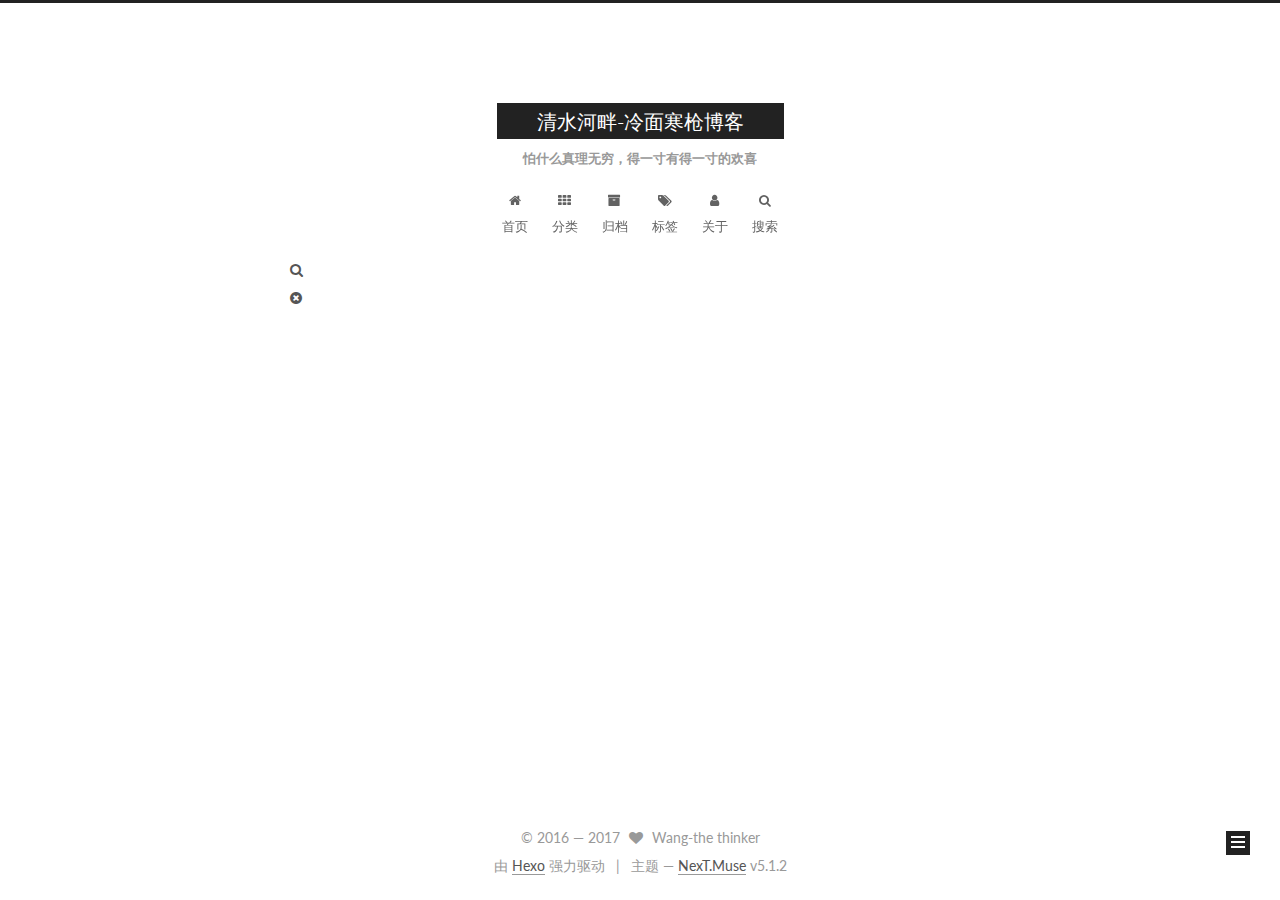
<file: archives/2017/01/index.html>
<!DOCTYPE html>



  


<html class="theme-next muse use-motion" lang="zh-Hans">
<head>
  <meta charset="UTF-8"/>
<meta http-equiv="X-UA-Compatible" content="IE=edge" />
<meta name="viewport" content="width=device-width, initial-scale=1, maximum-scale=1"/>
<meta name="theme-color" content="#122">









<meta http-equiv="Cache-Control" content="no-transform" />
<meta http-equiv="Cache-Control" content="no-siteapp" />
















  
  
  <link href="/lib/fancybox/source/jquery.fancybox.css?v=2.1.5" rel="stylesheet" type="text/css" />




  
  
  
  

  
    
    
  

  

  

  

  

  
    
    
    <link href="//fonts.googleapis.com/css?family=Lato:300,300italic,400,400italic,700,700italic&subset=latin,latin-ext" rel="stylesheet" type="text/css">
  






<link href="/lib/font-awesome/css/font-awesome.min.css?v=4.6.2" rel="stylesheet" type="text/css" />

<link href="/css/main.css?v=5.1.2" rel="stylesheet" type="text/css" />


  <meta name="keywords" content="thinker" />





  <link rel="alternate" href="/atom.xml" title="清水河畔-冷面寒枪博客" type="application/atom+xml" />




  <link rel="shortcut icon" type="image/x-icon" href="/images/favicon.ico?v=5.1.2" />






<meta name="description" content="Think big, Think long.">
<meta property="og:type" content="website">
<meta property="og:title" content="清水河畔-冷面寒枪博客">
<meta property="og:url" content="https://wjzuestc.github.io/archives/2017/01/index.html">
<meta property="og:site_name" content="清水河畔-冷面寒枪博客">
<meta property="og:description" content="Think big, Think long.">
<meta property="og:locale" content="zh-Hans">
<meta name="twitter:card" content="summary">
<meta name="twitter:title" content="清水河畔-冷面寒枪博客">
<meta name="twitter:description" content="Think big, Think long.">



<script type="text/javascript" id="hexo.configurations">
  var NexT = window.NexT || {};
  var CONFIG = {
    root: '/',
    scheme: 'Muse',
    version: '5.1.2',
    sidebar: {"position":"right","display":"always","offset":12,"offset_float":12,"b2t":false,"scrollpercent":false,"onmobile":false},
    fancybox: true,
    tabs: true,
    motion: {"enable":true,"async":false,"transition":{"post_block":"fadeIn","post_header":"slideDownIn","post_body":"slideDownIn","coll_header":"slideLeftIn"}},
    duoshuo: {
      userId: '0',
      author: '博主'
    },
    algolia: {
      applicationID: '',
      apiKey: '',
      indexName: '',
      hits: {"per_page":10},
      labels: {"input_placeholder":"Search for Posts","hits_empty":"We didn't find any results for the search: ${query}","hits_stats":"${hits} results found in ${time} ms"}
    }
  };
</script>



  <link rel="canonical" href="https://wjzuestc.github.io/archives/2017/01/"/>





  <title>归档 | 清水河畔-冷面寒枪博客</title>
  








</head>

<body itemscope itemtype="http://schema.org/WebPage" lang="zh-Hans">

  
  
    
  

  <div class="container sidebar-position-right page-archive">
    <div class="headband"></div>

    <header id="header" class="header" itemscope itemtype="http://schema.org/WPHeader">
      <div class="header-inner"><div class="site-brand-wrapper">
  <div class="site-meta ">
    

    <div class="custom-logo-site-title">
      <a href="/"  class="brand" rel="start">
        <span class="logo-line-before"><i></i></span>
        <span class="site-title">清水河畔-冷面寒枪博客</span>
        <span class="logo-line-after"><i></i></span>
      </a>
    </div>
      
        <h1 class="site-subtitle" itemprop="description">怕什么真理无穷，得一寸有得一寸的欢喜</h1>
      
  </div>

  <div class="site-nav-toggle">
    <button>
      <span class="btn-bar"></span>
      <span class="btn-bar"></span>
      <span class="btn-bar"></span>
    </button>
  </div>
</div>

<nav class="site-nav">
  

  
    <ul id="menu" class="menu">
      
        
        <li class="menu-item menu-item-home">
          <a href="/" rel="section">
            
              <i class="menu-item-icon fa fa-fw fa-home"></i> <br />
            
            首页
          </a>
        </li>
      
        
        <li class="menu-item menu-item-categories">
          <a href="/categories/" rel="section">
            
              <i class="menu-item-icon fa fa-fw fa-th"></i> <br />
            
            分类
          </a>
        </li>
      
        
        <li class="menu-item menu-item-archives">
          <a href="/archives/" rel="section">
            
              <i class="menu-item-icon fa fa-fw fa-archive"></i> <br />
            
            归档
          </a>
        </li>
      
        
        <li class="menu-item menu-item-tags">
          <a href="/tags/" rel="section">
            
              <i class="menu-item-icon fa fa-fw fa-tags"></i> <br />
            
            标签
          </a>
        </li>
      
        
        <li class="menu-item menu-item-about">
          <a href="/about/" rel="section">
            
              <i class="menu-item-icon fa fa-fw fa-user"></i> <br />
            
            关于
          </a>
        </li>
      

      
        <li class="menu-item menu-item-search">
          
            <a href="javascript:;" class="popup-trigger">
          
            
              <i class="menu-item-icon fa fa-search fa-fw"></i> <br />
            
            搜索
          </a>
        </li>
      
    </ul>
  

  
    <div class="site-search">
      
  
  <div class="algolia-popup popup search-popup">
    <div class="algolia-search">
      <div class="algolia-search-input-icon">
        <i class="fa fa-search"></i>
      </div>
      <div class="algolia-search-input" id="algolia-search-input"></div>
    </div>

    <div class="algolia-results">
      <div id="algolia-stats"></div>
      <div id="algolia-hits"></div>
      <div id="algolia-pagination" class="algolia-pagination"></div>
    </div>

    <span class="popup-btn-close">
      <i class="fa fa-times-circle"></i>
    </span>
  </div>




    </div>
  
</nav>



 </div>
    </header>

    <main id="main" class="main">
      <div class="main-inner">
        <div class="content-wrap">
          <div id="content" class="content">
            

  
  
  
  <div class="post-block archive">
    <div id="posts" class="posts-collapse">
      <span class="archive-move-on"></span>

      <span class="archive-page-counter">
        
        
        
          
        
        嗯..! 目前共计 2 篇日志。 继续努力。
      </span>

      

        
        
        

        
          
          <div class="collection-title">
            <h2 class="archive-year" id="archive-year-2017">2017</h2>
          </div>
        
        

        

  <article class="post post-type-normal" itemscope itemtype="http://schema.org/Article">
    <header class="post-header">

      <h3 class="post-title">
        
            <a class="post-title-link" href="/2017/01/10/test/" itemprop="url">
              
                <span itemprop="name">Hexo+GitHub搭建个人博客</span>
              
            </a>
        
      </h3>

      <div class="post-meta">
        <time class="post-time" itemprop="dateCreated"
              datetime="2017-01-10T13:00:00+08:00"
              content="2017-01-10" >
          01-10
        </time>
      </div>

    </header>
  </article>



      

    </div>
  </div>
  
  
  

  



          </div>
          


          

        </div>
        
          
  
  <div class="sidebar-toggle">
    <div class="sidebar-toggle-line-wrap">
      <span class="sidebar-toggle-line sidebar-toggle-line-first"></span>
      <span class="sidebar-toggle-line sidebar-toggle-line-middle"></span>
      <span class="sidebar-toggle-line sidebar-toggle-line-last"></span>
    </div>
  </div>

  <aside id="sidebar" class="sidebar">
    
    <div class="sidebar-inner">

      

      

      <section class="site-overview sidebar-panel sidebar-panel-active">
        <div class="site-author motion-element" itemprop="author" itemscope itemtype="http://schema.org/Person">
          
            <img class="site-author-image" itemprop="image"
              src="/images/18343152.jpg"
              alt="Wang-the thinker" />
          
            <p class="site-author-name" itemprop="name">Wang-the thinker</p>
            <p class="site-description motion-element" itemprop="description"></p>
        </div>

        <nav class="site-state motion-element">

          
            <div class="site-state-item site-state-posts">
            
              <a href="/archives/">
            
                <span class="site-state-item-count">2</span>
                <span class="site-state-item-name">日志</span>
              </a>
            </div>
          

          
            
            
            <div class="site-state-item site-state-categories">
              <a href="/categories/index.html">
                <span class="site-state-item-count">1</span>
                <span class="site-state-item-name">分类</span>
              </a>
            </div>
          

          
            
            
            <div class="site-state-item site-state-tags">
              <a href="/tags/index.html">
                <span class="site-state-item-count">2</span>
                <span class="site-state-item-name">标签</span>
              </a>
            </div>
          

        </nav>

        
          <div class="feed-link motion-element">
            <a href="/atom.xml" rel="alternate">
              <i class="fa fa-rss"></i>
              RSS
            </a>
          </div>
        

        <div class="links-of-author motion-element">
          
            
              <span class="links-of-author-item">
                <a href="http://blog.csdn.net/u013679744" target="_blank" title="csdn">
                  
                    <i class="fa fa-fw fa-globe"></i>csdn</a>
              </span>
            
              <span class="links-of-author-item">
                <a href="https://github.com/wjzuestc" target="_blank" title="GitHub">
                  
                    <i class="fa fa-fw fa-globe"></i>GitHub</a>
              </span>
            
              <span class="links-of-author-item">
                <a href="https://www.zhihu.com/people/wang-jing-zeng-36" target="_blank" title="zhihu">
                  
                    <i class="fa fa-fw fa-globe"></i>zhihu</a>
              </span>
            
          
        </div>

        
        

        
        
          <div class="links-of-blogroll motion-element links-of-blogroll-inline">
            <div class="links-of-blogroll-title">
              <i class="fa  fa-fw fa-globe"></i>
              友情链接
            </div>
            <ul class="links-of-blogroll-list">
              
                <li class="links-of-blogroll-item">
                  <a href="https://github.com" title="GitHub" target="_blank">GitHub</a>
                </li>
              
                <li class="links-of-blogroll-item">
                  <a href="https://stackoverflow.com/" title="StackOverflow" target="_blank">StackOverflow</a>
                </li>
              
                <li class="links-of-blogroll-item">
                  <a href="https://www.nowcoder.com/" title="牛客网" target="_blank">牛客网</a>
                </li>
              
            </ul>
          </div>
        

        


      </section>

      

      

    </div>
  </aside>


        
      </div>
    </main>

    <footer id="footer" class="footer">
      <div class="footer-inner">
        <div class="copyright" >
  
  &copy;  2016 &mdash; 
  <span itemprop="copyrightYear">2017</span>
  <span class="with-love">
    <i class="fa fa-heart"></i>
  </span>
  <span class="author" itemprop="copyrightHolder">Wang-the thinker</span>

  
</div>


  <div class="powered-by">由 <a class="theme-link" href="https://hexo.io">Hexo</a> 强力驱动</div>

  <span class="post-meta-divider">|</span>

  <div class="theme-info">主题 &mdash; <a class="theme-link" href="https://github.com/iissnan/hexo-theme-next">NexT.Muse</a> v5.1.2</div>


        







        
      </div>
    </footer>

    
      <div class="back-to-top">
        <i class="fa fa-arrow-up"></i>
        
      </div>
    

  </div>

  

<script type="text/javascript">
  if (Object.prototype.toString.call(window.Promise) !== '[object Function]') {
    window.Promise = null;
  }
</script>









  












  
  <script type="text/javascript" src="/lib/jquery/index.js?v=2.1.3"></script>

  
  <script type="text/javascript" src="/lib/fastclick/lib/fastclick.min.js?v=1.0.6"></script>

  
  <script type="text/javascript" src="/lib/jquery_lazyload/jquery.lazyload.js?v=1.9.7"></script>

  
  <script type="text/javascript" src="/lib/velocity/velocity.min.js?v=1.2.1"></script>

  
  <script type="text/javascript" src="/lib/velocity/velocity.ui.min.js?v=1.2.1"></script>

  
  <script type="text/javascript" src="/lib/fancybox/source/jquery.fancybox.pack.js?v=2.1.5"></script>


  


  <script type="text/javascript" src="/js/src/utils.js?v=5.1.2"></script>

  <script type="text/javascript" src="/js/src/motion.js?v=5.1.2"></script>



  
  

  <script type="text/javascript" src="/js/src/scrollspy.js?v=5.1.2"></script>
<script type="text/javascript" src="/js/src/post-details.js?v=5.1.2"></script>


  

  


  <script type="text/javascript" src="/js/src/bootstrap.js?v=5.1.2"></script>



  


  




	





  





  








  




  
  
  
  <link rel="stylesheet" href="/lib/algolia-instant-search/instantsearch.min.css">

  
  
  <script src="/lib/algolia-instant-search/instantsearch.min.js"></script>
  

  <script src="/js/src/algolia-search.js?v=5.1.2"></script>



  

  

  

  

  

  

</body>
</html>
</file>
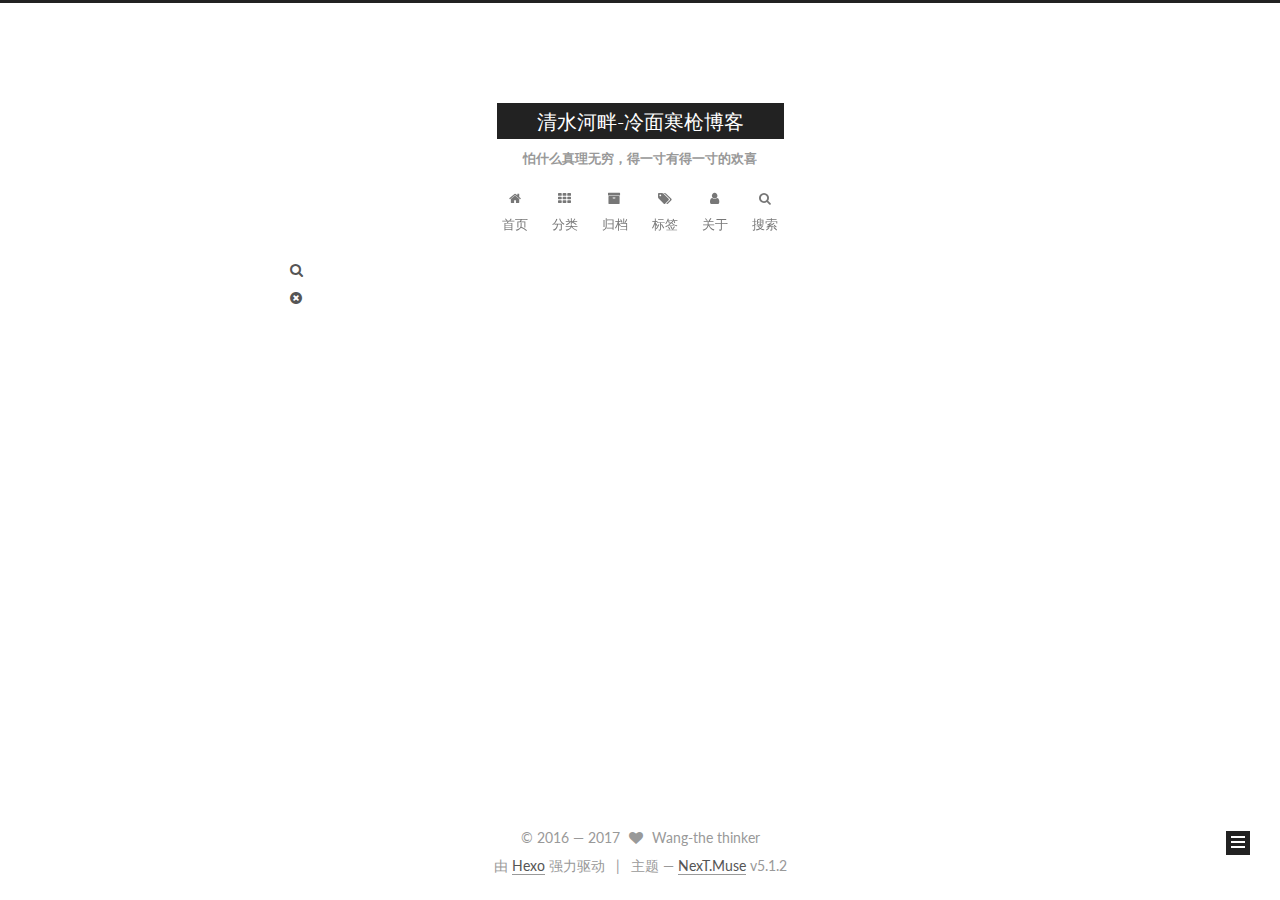
<file: archives/2017/09/index.html>
<!DOCTYPE html>



  


<html class="theme-next muse use-motion" lang="zh-Hans">
<head>
  <meta charset="UTF-8"/>
<meta http-equiv="X-UA-Compatible" content="IE=edge" />
<meta name="viewport" content="width=device-width, initial-scale=1, maximum-scale=1"/>
<meta name="theme-color" content="#122">









<meta http-equiv="Cache-Control" content="no-transform" />
<meta http-equiv="Cache-Control" content="no-siteapp" />
















  
  
  <link href="/lib/fancybox/source/jquery.fancybox.css?v=2.1.5" rel="stylesheet" type="text/css" />




  
  
  
  

  
    
    
  

  

  

  

  

  
    
    
    <link href="//fonts.googleapis.com/css?family=Lato:300,300italic,400,400italic,700,700italic&subset=latin,latin-ext" rel="stylesheet" type="text/css">
  






<link href="/lib/font-awesome/css/font-awesome.min.css?v=4.6.2" rel="stylesheet" type="text/css" />

<link href="/css/main.css?v=5.1.2" rel="stylesheet" type="text/css" />


  <meta name="keywords" content="thinker" />





  <link rel="alternate" href="/atom.xml" title="清水河畔-冷面寒枪博客" type="application/atom+xml" />




  <link rel="shortcut icon" type="image/x-icon" href="/images/favicon.ico?v=5.1.2" />






<meta name="description" content="Think big, Think long.">
<meta property="og:type" content="website">
<meta property="og:title" content="清水河畔-冷面寒枪博客">
<meta property="og:url" content="https://wjzuestc.github.io/archives/2017/09/index.html">
<meta property="og:site_name" content="清水河畔-冷面寒枪博客">
<meta property="og:description" content="Think big, Think long.">
<meta property="og:locale" content="zh-Hans">
<meta name="twitter:card" content="summary">
<meta name="twitter:title" content="清水河畔-冷面寒枪博客">
<meta name="twitter:description" content="Think big, Think long.">



<script type="text/javascript" id="hexo.configurations">
  var NexT = window.NexT || {};
  var CONFIG = {
    root: '/',
    scheme: 'Muse',
    version: '5.1.2',
    sidebar: {"position":"right","display":"always","offset":12,"offset_float":12,"b2t":false,"scrollpercent":false,"onmobile":false},
    fancybox: true,
    tabs: true,
    motion: {"enable":true,"async":false,"transition":{"post_block":"fadeIn","post_header":"slideDownIn","post_body":"slideDownIn","coll_header":"slideLeftIn"}},
    duoshuo: {
      userId: '0',
      author: '博主'
    },
    algolia: {
      applicationID: '',
      apiKey: '',
      indexName: '',
      hits: {"per_page":10},
      labels: {"input_placeholder":"Search for Posts","hits_empty":"We didn't find any results for the search: ${query}","hits_stats":"${hits} results found in ${time} ms"}
    }
  };
</script>



  <link rel="canonical" href="https://wjzuestc.github.io/archives/2017/09/"/>





  <title>归档 | 清水河畔-冷面寒枪博客</title>
  








</head>

<body itemscope itemtype="http://schema.org/WebPage" lang="zh-Hans">

  
  
    
  

  <div class="container sidebar-position-right page-archive">
    <div class="headband"></div>

    <header id="header" class="header" itemscope itemtype="http://schema.org/WPHeader">
      <div class="header-inner"><div class="site-brand-wrapper">
  <div class="site-meta ">
    

    <div class="custom-logo-site-title">
      <a href="/"  class="brand" rel="start">
        <span class="logo-line-before"><i></i></span>
        <span class="site-title">清水河畔-冷面寒枪博客</span>
        <span class="logo-line-after"><i></i></span>
      </a>
    </div>
      
        <h1 class="site-subtitle" itemprop="description">怕什么真理无穷，得一寸有得一寸的欢喜</h1>
      
  </div>

  <div class="site-nav-toggle">
    <button>
      <span class="btn-bar"></span>
      <span class="btn-bar"></span>
      <span class="btn-bar"></span>
    </button>
  </div>
</div>

<nav class="site-nav">
  

  
    <ul id="menu" class="menu">
      
        
        <li class="menu-item menu-item-home">
          <a href="/" rel="section">
            
              <i class="menu-item-icon fa fa-fw fa-home"></i> <br />
            
            首页
          </a>
        </li>
      
        
        <li class="menu-item menu-item-categories">
          <a href="/categories/" rel="section">
            
              <i class="menu-item-icon fa fa-fw fa-th"></i> <br />
            
            分类
          </a>
        </li>
      
        
        <li class="menu-item menu-item-archives">
          <a href="/archives/" rel="section">
            
              <i class="menu-item-icon fa fa-fw fa-archive"></i> <br />
            
            归档
          </a>
        </li>
      
        
        <li class="menu-item menu-item-tags">
          <a href="/tags/" rel="section">
            
              <i class="menu-item-icon fa fa-fw fa-tags"></i> <br />
            
            标签
          </a>
        </li>
      
        
        <li class="menu-item menu-item-about">
          <a href="/about/" rel="section">
            
              <i class="menu-item-icon fa fa-fw fa-user"></i> <br />
            
            关于
          </a>
        </li>
      

      
        <li class="menu-item menu-item-search">
          
            <a href="javascript:;" class="popup-trigger">
          
            
              <i class="menu-item-icon fa fa-search fa-fw"></i> <br />
            
            搜索
          </a>
        </li>
      
    </ul>
  

  
    <div class="site-search">
      
  
  <div class="algolia-popup popup search-popup">
    <div class="algolia-search">
      <div class="algolia-search-input-icon">
        <i class="fa fa-search"></i>
      </div>
      <div class="algolia-search-input" id="algolia-search-input"></div>
    </div>

    <div class="algolia-results">
      <div id="algolia-stats"></div>
      <div id="algolia-hits"></div>
      <div id="algolia-pagination" class="algolia-pagination"></div>
    </div>

    <span class="popup-btn-close">
      <i class="fa fa-times-circle"></i>
    </span>
  </div>




    </div>
  
</nav>



 </div>
    </header>

    <main id="main" class="main">
      <div class="main-inner">
        <div class="content-wrap">
          <div id="content" class="content">
            

  
  
  
  <div class="post-block archive">
    <div id="posts" class="posts-collapse">
      <span class="archive-move-on"></span>

      <span class="archive-page-counter">
        
        
        
          
        
        嗯..! 目前共计 2 篇日志。 继续努力。
      </span>

      

        
        
        

        
          
          <div class="collection-title">
            <h2 class="archive-year" id="archive-year-2017">2017</h2>
          </div>
        
        

        

  <article class="post post-type-normal" itemscope itemtype="http://schema.org/Article">
    <header class="post-header">

      <h3 class="post-title">
        
            <a class="post-title-link" href="/2017/09/17/hello-world/" itemprop="url">
              
                <span itemprop="name">Hello World</span>
              
            </a>
        
      </h3>

      <div class="post-meta">
        <time class="post-time" itemprop="dateCreated"
              datetime="2017-09-17T19:40:36+08:00"
              content="2017-09-17" >
          09-17
        </time>
      </div>

    </header>
  </article>



      

    </div>
  </div>
  
  
  

  



          </div>
          


          

        </div>
        
          
  
  <div class="sidebar-toggle">
    <div class="sidebar-toggle-line-wrap">
      <span class="sidebar-toggle-line sidebar-toggle-line-first"></span>
      <span class="sidebar-toggle-line sidebar-toggle-line-middle"></span>
      <span class="sidebar-toggle-line sidebar-toggle-line-last"></span>
    </div>
  </div>

  <aside id="sidebar" class="sidebar">
    
    <div class="sidebar-inner">

      

      

      <section class="site-overview sidebar-panel sidebar-panel-active">
        <div class="site-author motion-element" itemprop="author" itemscope itemtype="http://schema.org/Person">
          
            <img class="site-author-image" itemprop="image"
              src="/images/18343152.jpg"
              alt="Wang-the thinker" />
          
            <p class="site-author-name" itemprop="name">Wang-the thinker</p>
            <p class="site-description motion-element" itemprop="description"></p>
        </div>

        <nav class="site-state motion-element">

          
            <div class="site-state-item site-state-posts">
            
              <a href="/archives/">
            
                <span class="site-state-item-count">2</span>
                <span class="site-state-item-name">日志</span>
              </a>
            </div>
          

          
            
            
            <div class="site-state-item site-state-categories">
              <a href="/categories/index.html">
                <span class="site-state-item-count">1</span>
                <span class="site-state-item-name">分类</span>
              </a>
            </div>
          

          
            
            
            <div class="site-state-item site-state-tags">
              <a href="/tags/index.html">
                <span class="site-state-item-count">2</span>
                <span class="site-state-item-name">标签</span>
              </a>
            </div>
          

        </nav>

        
          <div class="feed-link motion-element">
            <a href="/atom.xml" rel="alternate">
              <i class="fa fa-rss"></i>
              RSS
            </a>
          </div>
        

        <div class="links-of-author motion-element">
          
            
              <span class="links-of-author-item">
                <a href="http://blog.csdn.net/u013679744" target="_blank" title="csdn">
                  
                    <i class="fa fa-fw fa-globe"></i>csdn</a>
              </span>
            
              <span class="links-of-author-item">
                <a href="https://github.com/wjzuestc" target="_blank" title="GitHub">
                  
                    <i class="fa fa-fw fa-globe"></i>GitHub</a>
              </span>
            
              <span class="links-of-author-item">
                <a href="https://www.zhihu.com/people/wang-jing-zeng-36" target="_blank" title="zhihu">
                  
                    <i class="fa fa-fw fa-globe"></i>zhihu</a>
              </span>
            
          
        </div>

        
        

        
        
          <div class="links-of-blogroll motion-element links-of-blogroll-inline">
            <div class="links-of-blogroll-title">
              <i class="fa  fa-fw fa-globe"></i>
              友情链接
            </div>
            <ul class="links-of-blogroll-list">
              
                <li class="links-of-blogroll-item">
                  <a href="https://github.com" title="GitHub" target="_blank">GitHub</a>
                </li>
              
                <li class="links-of-blogroll-item">
                  <a href="https://stackoverflow.com/" title="StackOverflow" target="_blank">StackOverflow</a>
                </li>
              
                <li class="links-of-blogroll-item">
                  <a href="https://www.nowcoder.com/" title="牛客网" target="_blank">牛客网</a>
                </li>
              
            </ul>
          </div>
        

        


      </section>

      

      

    </div>
  </aside>


        
      </div>
    </main>

    <footer id="footer" class="footer">
      <div class="footer-inner">
        <div class="copyright" >
  
  &copy;  2016 &mdash; 
  <span itemprop="copyrightYear">2017</span>
  <span class="with-love">
    <i class="fa fa-heart"></i>
  </span>
  <span class="author" itemprop="copyrightHolder">Wang-the thinker</span>

  
</div>


  <div class="powered-by">由 <a class="theme-link" href="https://hexo.io">Hexo</a> 强力驱动</div>

  <span class="post-meta-divider">|</span>

  <div class="theme-info">主题 &mdash; <a class="theme-link" href="https://github.com/iissnan/hexo-theme-next">NexT.Muse</a> v5.1.2</div>


        







        
      </div>
    </footer>

    
      <div class="back-to-top">
        <i class="fa fa-arrow-up"></i>
        
      </div>
    

  </div>

  

<script type="text/javascript">
  if (Object.prototype.toString.call(window.Promise) !== '[object Function]') {
    window.Promise = null;
  }
</script>









  












  
  <script type="text/javascript" src="/lib/jquery/index.js?v=2.1.3"></script>

  
  <script type="text/javascript" src="/lib/fastclick/lib/fastclick.min.js?v=1.0.6"></script>

  
  <script type="text/javascript" src="/lib/jquery_lazyload/jquery.lazyload.js?v=1.9.7"></script>

  
  <script type="text/javascript" src="/lib/velocity/velocity.min.js?v=1.2.1"></script>

  
  <script type="text/javascript" src="/lib/velocity/velocity.ui.min.js?v=1.2.1"></script>

  
  <script type="text/javascript" src="/lib/fancybox/source/jquery.fancybox.pack.js?v=2.1.5"></script>


  


  <script type="text/javascript" src="/js/src/utils.js?v=5.1.2"></script>

  <script type="text/javascript" src="/js/src/motion.js?v=5.1.2"></script>



  
  

  <script type="text/javascript" src="/js/src/scrollspy.js?v=5.1.2"></script>
<script type="text/javascript" src="/js/src/post-details.js?v=5.1.2"></script>


  

  


  <script type="text/javascript" src="/js/src/bootstrap.js?v=5.1.2"></script>



  


  




	





  





  








  




  
  
  
  <link rel="stylesheet" href="/lib/algolia-instant-search/instantsearch.min.css">

  
  
  <script src="/lib/algolia-instant-search/instantsearch.min.js"></script>
  

  <script src="/js/src/algolia-search.js?v=5.1.2"></script>



  

  

  

  

  

  

</body>
</html>
</file>
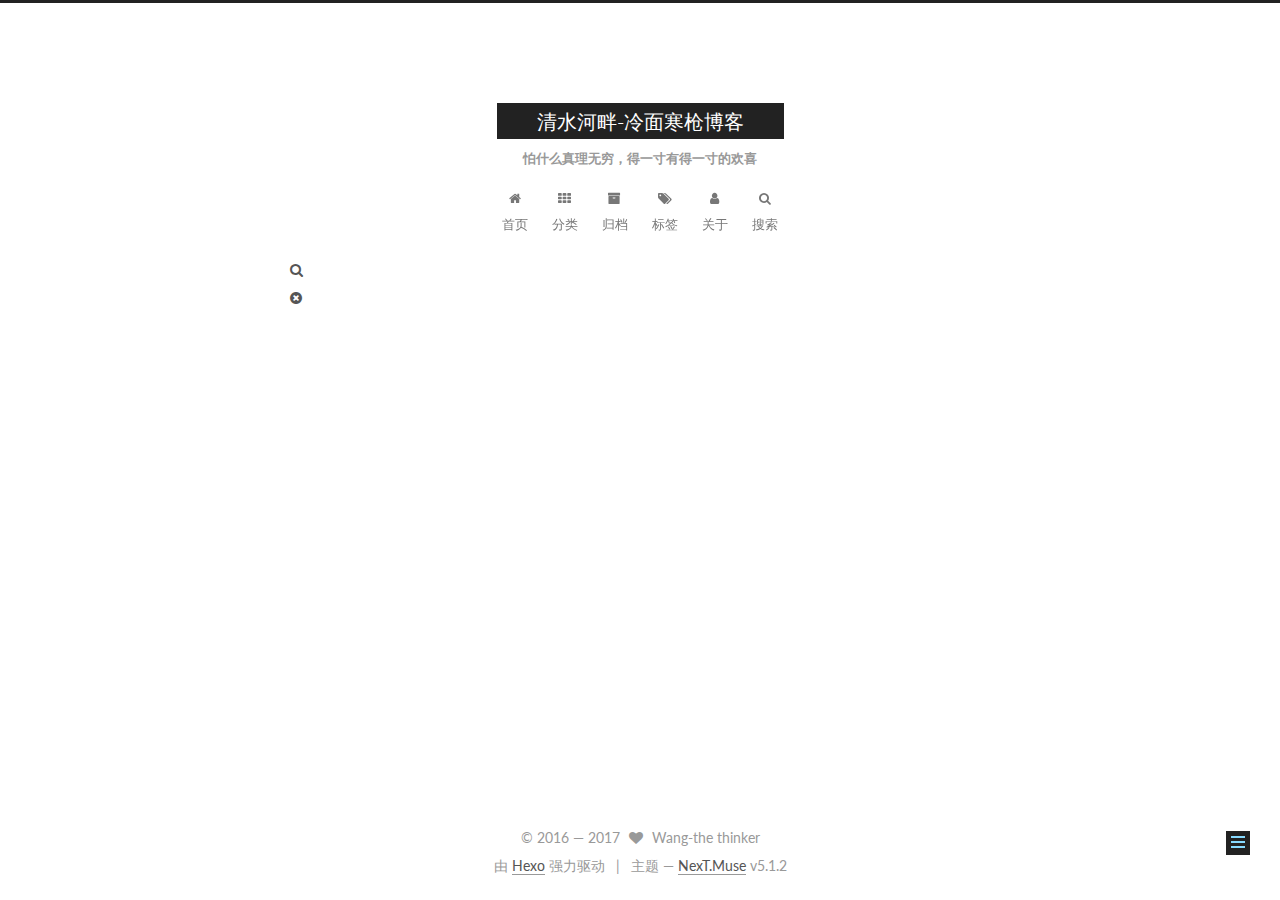
<file: 2017/01/10/test/index.html>
<!DOCTYPE html>



  


<html class="theme-next muse use-motion" lang="zh-Hans">
<head>
  <meta charset="UTF-8"/>
<meta http-equiv="X-UA-Compatible" content="IE=edge" />
<meta name="viewport" content="width=device-width, initial-scale=1, maximum-scale=1"/>
<meta name="theme-color" content="#122">









<meta http-equiv="Cache-Control" content="no-transform" />
<meta http-equiv="Cache-Control" content="no-siteapp" />
















  
  
  <link href="/lib/fancybox/source/jquery.fancybox.css?v=2.1.5" rel="stylesheet" type="text/css" />




  
  
  
  

  
    
    
  

  

  

  

  

  
    
    
    <link href="//fonts.googleapis.com/css?family=Lato:300,300italic,400,400italic,700,700italic&subset=latin,latin-ext" rel="stylesheet" type="text/css">
  






<link href="/lib/font-awesome/css/font-awesome.min.css?v=4.6.2" rel="stylesheet" type="text/css" />

<link href="/css/main.css?v=5.1.2" rel="stylesheet" type="text/css" />


  <meta name="keywords" content="Hexo, Blog, GitHub" />





  <link rel="alternate" href="/atom.xml" title="清水河畔-冷面寒枪博客" type="application/atom+xml" />




  <link rel="shortcut icon" type="image/x-icon" href="/images/favicon.ico?v=5.1.2" />






<meta name="description" content="使用Hexo在GitHub上搭建个人博客">
<meta name="keywords" content="Hexo, Blog, GitHub">
<meta property="og:type" content="article">
<meta property="og:title" content="Hexo+GitHub搭建个人博客">
<meta property="og:url" content="https://wjzuestc.github.io/2017/01/10/test/index.html">
<meta property="og:site_name" content="清水河畔-冷面寒枪博客">
<meta property="og:description" content="使用Hexo在GitHub上搭建个人博客">
<meta property="og:locale" content="zh-Hans">
<meta property="og:updated_time" content="2017-09-21T14:10:04.420Z">
<meta name="twitter:card" content="summary">
<meta name="twitter:title" content="Hexo+GitHub搭建个人博客">
<meta name="twitter:description" content="使用Hexo在GitHub上搭建个人博客">



<script type="text/javascript" id="hexo.configurations">
  var NexT = window.NexT || {};
  var CONFIG = {
    root: '/',
    scheme: 'Muse',
    version: '5.1.2',
    sidebar: {"position":"right","display":"always","offset":12,"offset_float":12,"b2t":false,"scrollpercent":false,"onmobile":false},
    fancybox: true,
    tabs: true,
    motion: {"enable":true,"async":false,"transition":{"post_block":"fadeIn","post_header":"slideDownIn","post_body":"slideDownIn","coll_header":"slideLeftIn"}},
    duoshuo: {
      userId: '0',
      author: '博主'
    },
    algolia: {
      applicationID: '',
      apiKey: '',
      indexName: '',
      hits: {"per_page":10},
      labels: {"input_placeholder":"Search for Posts","hits_empty":"We didn't find any results for the search: ${query}","hits_stats":"${hits} results found in ${time} ms"}
    }
  };
</script>



  <link rel="canonical" href="https://wjzuestc.github.io/2017/01/10/test/"/>





  <title>Hexo+GitHub搭建个人博客 | 清水河畔-冷面寒枪博客</title>
  








</head>

<body itemscope itemtype="http://schema.org/WebPage" lang="zh-Hans">

  
  
    
  

  <div class="container sidebar-position-right page-post-detail">
    <div class="headband"></div>

    <header id="header" class="header" itemscope itemtype="http://schema.org/WPHeader">
      <div class="header-inner"><div class="site-brand-wrapper">
  <div class="site-meta ">
    

    <div class="custom-logo-site-title">
      <a href="/"  class="brand" rel="start">
        <span class="logo-line-before"><i></i></span>
        <span class="site-title">清水河畔-冷面寒枪博客</span>
        <span class="logo-line-after"><i></i></span>
      </a>
    </div>
      
        <h1 class="site-subtitle" itemprop="description">怕什么真理无穷，得一寸有得一寸的欢喜</h1>
      
  </div>

  <div class="site-nav-toggle">
    <button>
      <span class="btn-bar"></span>
      <span class="btn-bar"></span>
      <span class="btn-bar"></span>
    </button>
  </div>
</div>

<nav class="site-nav">
  

  
    <ul id="menu" class="menu">
      
        
        <li class="menu-item menu-item-home">
          <a href="/" rel="section">
            
              <i class="menu-item-icon fa fa-fw fa-home"></i> <br />
            
            首页
          </a>
        </li>
      
        
        <li class="menu-item menu-item-categories">
          <a href="/categories/" rel="section">
            
              <i class="menu-item-icon fa fa-fw fa-th"></i> <br />
            
            分类
          </a>
        </li>
      
        
        <li class="menu-item menu-item-archives">
          <a href="/archives/" rel="section">
            
              <i class="menu-item-icon fa fa-fw fa-archive"></i> <br />
            
            归档
          </a>
        </li>
      
        
        <li class="menu-item menu-item-tags">
          <a href="/tags/" rel="section">
            
              <i class="menu-item-icon fa fa-fw fa-tags"></i> <br />
            
            标签
          </a>
        </li>
      
        
        <li class="menu-item menu-item-about">
          <a href="/about/" rel="section">
            
              <i class="menu-item-icon fa fa-fw fa-user"></i> <br />
            
            关于
          </a>
        </li>
      

      
        <li class="menu-item menu-item-search">
          
            <a href="javascript:;" class="popup-trigger">
          
            
              <i class="menu-item-icon fa fa-search fa-fw"></i> <br />
            
            搜索
          </a>
        </li>
      
    </ul>
  

  
    <div class="site-search">
      
  
  <div class="algolia-popup popup search-popup">
    <div class="algolia-search">
      <div class="algolia-search-input-icon">
        <i class="fa fa-search"></i>
      </div>
      <div class="algolia-search-input" id="algolia-search-input"></div>
    </div>

    <div class="algolia-results">
      <div id="algolia-stats"></div>
      <div id="algolia-hits"></div>
      <div id="algolia-pagination" class="algolia-pagination"></div>
    </div>

    <span class="popup-btn-close">
      <i class="fa fa-times-circle"></i>
    </span>
  </div>




    </div>
  
</nav>



 </div>
    </header>

    <main id="main" class="main">
      <div class="main-inner">
        <div class="content-wrap">
          <div id="content" class="content">
            

  <div id="posts" class="posts-expand">
    

  

  
  
  

  <article class="post post-type-normal" itemscope itemtype="http://schema.org/Article">
  
  
  
  <div class="post-block">
    <link itemprop="mainEntityOfPage" href="https://wjzuestc.github.io/2017/01/10/test/">

    <span hidden itemprop="author" itemscope itemtype="http://schema.org/Person">
      <meta itemprop="name" content="Wang-the thinker">
      <meta itemprop="description" content="">
      <meta itemprop="image" content="/images/18343152.jpg">
    </span>

    <span hidden itemprop="publisher" itemscope itemtype="http://schema.org/Organization">
      <meta itemprop="name" content="清水河畔-冷面寒枪博客">
    </span>

    
      <header class="post-header">

        
        
          <h2 class="post-title" itemprop="name headline">Hexo+GitHub搭建个人博客</h2>
        

        <div class="post-meta">
          <span class="post-time">
            
              <span class="post-meta-item-icon">
                <i class="fa fa-calendar-o"></i>
              </span>
              
                <span class="post-meta-item-text">发表于</span>
              
              <time title="创建于" itemprop="dateCreated datePublished" datetime="2017-01-10T13:00:00+08:00">
                2017-01-10
              </time>
            

            

            
          </span>

          
            <span class="post-category" >
            
              <span class="post-meta-divider">|</span>
            
              <span class="post-meta-item-icon">
                <i class="fa fa-folder-o"></i>
              </span>
              
                <span class="post-meta-item-text">分类于</span>
              
              
                <span itemprop="about" itemscope itemtype="http://schema.org/Thing">
                  <a href="/categories/github/" itemprop="url" rel="index">
                    <span itemprop="name">github</span>
                  </a>
                </span>

                
                
              
            </span>
          

          
            
          

          
          

          

          

          
              <div class="post-description">
                  使用Hexo在GitHub上搭建个人博客
              </div>
          

        </div>
      </header>
    

    
    
    
    <div class="post-body" itemprop="articleBody">

      
      

      
        
      
    </div>
    
    
    

    

    

    

    <footer class="post-footer">
      
        <div class="post-tags">
          
            <a href="/tags/hexo/" rel="tag"># hexo</a>
          
            <a href="/tags/github/" rel="tag"># github</a>
          
        </div>
      

      
      
      

      
        <div class="post-nav">
          <div class="post-nav-next post-nav-item">
            
          </div>

          <span class="post-nav-divider"></span>

          <div class="post-nav-prev post-nav-item">
            
              <a href="/2017/09/17/hello-world/" rel="prev" title="Hello World">
                Hello World <i class="fa fa-chevron-right"></i>
              </a>
            
          </div>
        </div>
      

      
      
    </footer>
  </div>
  
  
  
  </article>



    <div class="post-spread">
      
    </div>
  </div>


          </div>
          


          
  <div class="comments" id="comments">
    
  </div>


        </div>
        
          
  
  <div class="sidebar-toggle">
    <div class="sidebar-toggle-line-wrap">
      <span class="sidebar-toggle-line sidebar-toggle-line-first"></span>
      <span class="sidebar-toggle-line sidebar-toggle-line-middle"></span>
      <span class="sidebar-toggle-line sidebar-toggle-line-last"></span>
    </div>
  </div>

  <aside id="sidebar" class="sidebar">
    
    <div class="sidebar-inner">

      

      

      <section class="site-overview sidebar-panel sidebar-panel-active">
        <div class="site-author motion-element" itemprop="author" itemscope itemtype="http://schema.org/Person">
          
            <img class="site-author-image" itemprop="image"
              src="/images/18343152.jpg"
              alt="Wang-the thinker" />
          
            <p class="site-author-name" itemprop="name">Wang-the thinker</p>
            <p class="site-description motion-element" itemprop="description"></p>
        </div>

        <nav class="site-state motion-element">

          
            <div class="site-state-item site-state-posts">
            
              <a href="/archives/">
            
                <span class="site-state-item-count">2</span>
                <span class="site-state-item-name">日志</span>
              </a>
            </div>
          

          
            
            
            <div class="site-state-item site-state-categories">
              <a href="/categories/index.html">
                <span class="site-state-item-count">1</span>
                <span class="site-state-item-name">分类</span>
              </a>
            </div>
          

          
            
            
            <div class="site-state-item site-state-tags">
              <a href="/tags/index.html">
                <span class="site-state-item-count">2</span>
                <span class="site-state-item-name">标签</span>
              </a>
            </div>
          

        </nav>

        
          <div class="feed-link motion-element">
            <a href="/atom.xml" rel="alternate">
              <i class="fa fa-rss"></i>
              RSS
            </a>
          </div>
        

        <div class="links-of-author motion-element">
          
            
              <span class="links-of-author-item">
                <a href="http://blog.csdn.net/u013679744" target="_blank" title="csdn">
                  
                    <i class="fa fa-fw fa-globe"></i>csdn</a>
              </span>
            
              <span class="links-of-author-item">
                <a href="https://github.com/wjzuestc" target="_blank" title="GitHub">
                  
                    <i class="fa fa-fw fa-globe"></i>GitHub</a>
              </span>
            
              <span class="links-of-author-item">
                <a href="https://www.zhihu.com/people/wang-jing-zeng-36" target="_blank" title="zhihu">
                  
                    <i class="fa fa-fw fa-globe"></i>zhihu</a>
              </span>
            
          
        </div>

        
        

        
        
          <div class="links-of-blogroll motion-element links-of-blogroll-inline">
            <div class="links-of-blogroll-title">
              <i class="fa  fa-fw fa-globe"></i>
              友情链接
            </div>
            <ul class="links-of-blogroll-list">
              
                <li class="links-of-blogroll-item">
                  <a href="https://github.com" title="GitHub" target="_blank">GitHub</a>
                </li>
              
                <li class="links-of-blogroll-item">
                  <a href="https://stackoverflow.com/" title="StackOverflow" target="_blank">StackOverflow</a>
                </li>
              
                <li class="links-of-blogroll-item">
                  <a href="https://www.nowcoder.com/" title="牛客网" target="_blank">牛客网</a>
                </li>
              
            </ul>
          </div>
        

        


      </section>

      

      

    </div>
  </aside>


        
      </div>
    </main>

    <footer id="footer" class="footer">
      <div class="footer-inner">
        <div class="copyright" >
  
  &copy;  2016 &mdash; 
  <span itemprop="copyrightYear">2017</span>
  <span class="with-love">
    <i class="fa fa-heart"></i>
  </span>
  <span class="author" itemprop="copyrightHolder">Wang-the thinker</span>

  
</div>


  <div class="powered-by">由 <a class="theme-link" href="https://hexo.io">Hexo</a> 强力驱动</div>

  <span class="post-meta-divider">|</span>

  <div class="theme-info">主题 &mdash; <a class="theme-link" href="https://github.com/iissnan/hexo-theme-next">NexT.Muse</a> v5.1.2</div>


        







        
      </div>
    </footer>

    
      <div class="back-to-top">
        <i class="fa fa-arrow-up"></i>
        
      </div>
    

  </div>

  

<script type="text/javascript">
  if (Object.prototype.toString.call(window.Promise) !== '[object Function]') {
    window.Promise = null;
  }
</script>









  












  
  <script type="text/javascript" src="/lib/jquery/index.js?v=2.1.3"></script>

  
  <script type="text/javascript" src="/lib/fastclick/lib/fastclick.min.js?v=1.0.6"></script>

  
  <script type="text/javascript" src="/lib/jquery_lazyload/jquery.lazyload.js?v=1.9.7"></script>

  
  <script type="text/javascript" src="/lib/velocity/velocity.min.js?v=1.2.1"></script>

  
  <script type="text/javascript" src="/lib/velocity/velocity.ui.min.js?v=1.2.1"></script>

  
  <script type="text/javascript" src="/lib/fancybox/source/jquery.fancybox.pack.js?v=2.1.5"></script>


  


  <script type="text/javascript" src="/js/src/utils.js?v=5.1.2"></script>

  <script type="text/javascript" src="/js/src/motion.js?v=5.1.2"></script>



  
  

  <script type="text/javascript" src="/js/src/scrollspy.js?v=5.1.2"></script>
<script type="text/javascript" src="/js/src/post-details.js?v=5.1.2"></script>


  

  


  <script type="text/javascript" src="/js/src/bootstrap.js?v=5.1.2"></script>



  


  




	





  





  








  




  
  
  
  <link rel="stylesheet" href="/lib/algolia-instant-search/instantsearch.min.css">

  
  
  <script src="/lib/algolia-instant-search/instantsearch.min.js"></script>
  

  <script src="/js/src/algolia-search.js?v=5.1.2"></script>



  

  

  

  

  

  

</body>
</html>
</file>
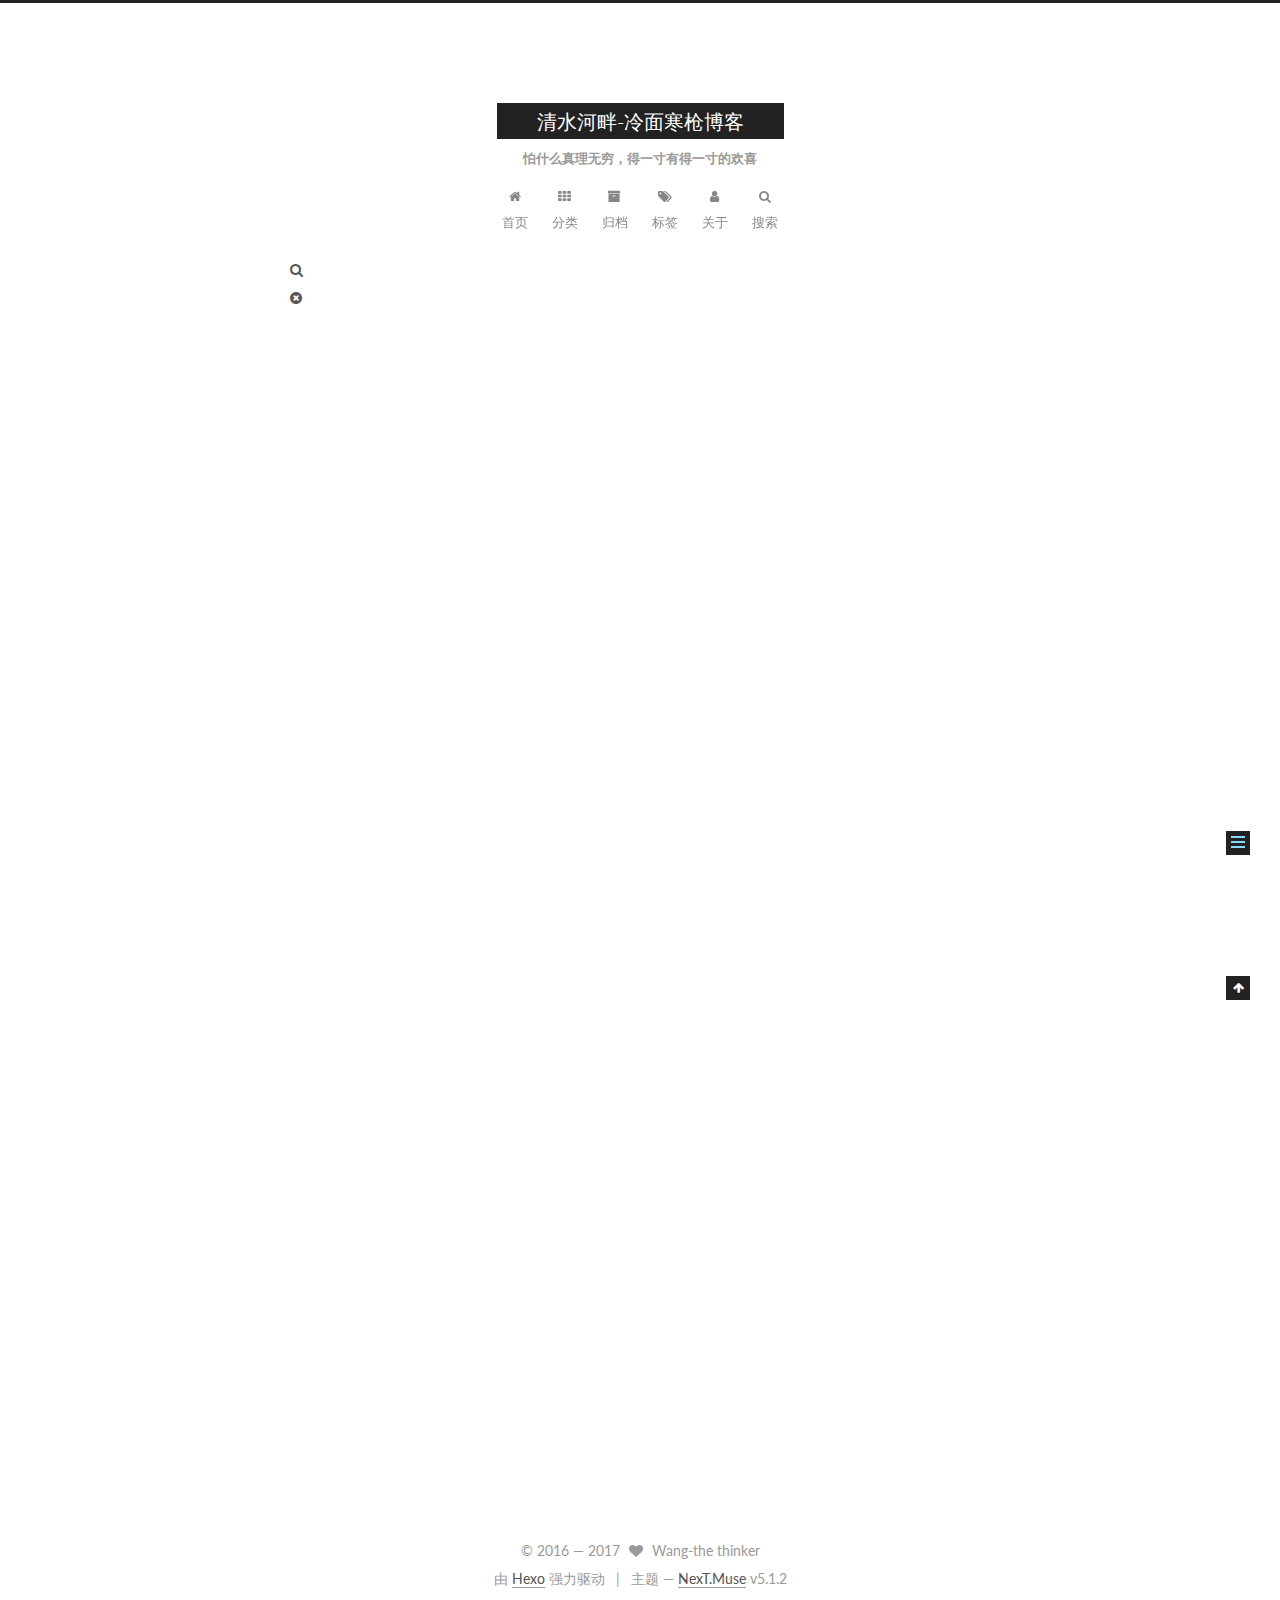
<file: 2017/09/17/hello-world/index.html>
<!DOCTYPE html>



  


<html class="theme-next muse use-motion" lang="zh-Hans">
<head>
  <meta charset="UTF-8"/>
<meta http-equiv="X-UA-Compatible" content="IE=edge" />
<meta name="viewport" content="width=device-width, initial-scale=1, maximum-scale=1"/>
<meta name="theme-color" content="#122">









<meta http-equiv="Cache-Control" content="no-transform" />
<meta http-equiv="Cache-Control" content="no-siteapp" />
















  
  
  <link href="/lib/fancybox/source/jquery.fancybox.css?v=2.1.5" rel="stylesheet" type="text/css" />




  
  
  
  

  
    
    
  

  

  

  

  

  
    
    
    <link href="//fonts.googleapis.com/css?family=Lato:300,300italic,400,400italic,700,700italic&subset=latin,latin-ext" rel="stylesheet" type="text/css">
  






<link href="/lib/font-awesome/css/font-awesome.min.css?v=4.6.2" rel="stylesheet" type="text/css" />

<link href="/css/main.css?v=5.1.2" rel="stylesheet" type="text/css" />


  <meta name="keywords" content="thinker" />





  <link rel="alternate" href="/atom.xml" title="清水河畔-冷面寒枪博客" type="application/atom+xml" />




  <link rel="shortcut icon" type="image/x-icon" href="/images/favicon.ico?v=5.1.2" />






<meta name="description" content="Welcome to Hexo! This is your very first post. Check documentation for more info. If you get any problems when using Hexo, you can find the answer in troubleshooting or you can ask me on GitHub. Quick">
<meta property="og:type" content="article">
<meta property="og:title" content="Hello World">
<meta property="og:url" content="https://wjzuestc.github.io/2017/09/17/hello-world/index.html">
<meta property="og:site_name" content="清水河畔-冷面寒枪博客">
<meta property="og:description" content="Welcome to Hexo! This is your very first post. Check documentation for more info. If you get any problems when using Hexo, you can find the answer in troubleshooting or you can ask me on GitHub. Quick">
<meta property="og:locale" content="zh-Hans">
<meta property="og:updated_time" content="2017-09-17T11:40:36.510Z">
<meta name="twitter:card" content="summary">
<meta name="twitter:title" content="Hello World">
<meta name="twitter:description" content="Welcome to Hexo! This is your very first post. Check documentation for more info. If you get any problems when using Hexo, you can find the answer in troubleshooting or you can ask me on GitHub. Quick">



<script type="text/javascript" id="hexo.configurations">
  var NexT = window.NexT || {};
  var CONFIG = {
    root: '/',
    scheme: 'Muse',
    version: '5.1.2',
    sidebar: {"position":"right","display":"always","offset":12,"offset_float":12,"b2t":false,"scrollpercent":false,"onmobile":false},
    fancybox: true,
    tabs: true,
    motion: {"enable":true,"async":false,"transition":{"post_block":"fadeIn","post_header":"slideDownIn","post_body":"slideDownIn","coll_header":"slideLeftIn"}},
    duoshuo: {
      userId: '0',
      author: '博主'
    },
    algolia: {
      applicationID: '',
      apiKey: '',
      indexName: '',
      hits: {"per_page":10},
      labels: {"input_placeholder":"Search for Posts","hits_empty":"We didn't find any results for the search: ${query}","hits_stats":"${hits} results found in ${time} ms"}
    }
  };
</script>



  <link rel="canonical" href="https://wjzuestc.github.io/2017/09/17/hello-world/"/>





  <title>Hello World | 清水河畔-冷面寒枪博客</title>
  








</head>

<body itemscope itemtype="http://schema.org/WebPage" lang="zh-Hans">

  
  
    
  

  <div class="container sidebar-position-right page-post-detail">
    <div class="headband"></div>

    <header id="header" class="header" itemscope itemtype="http://schema.org/WPHeader">
      <div class="header-inner"><div class="site-brand-wrapper">
  <div class="site-meta ">
    

    <div class="custom-logo-site-title">
      <a href="/"  class="brand" rel="start">
        <span class="logo-line-before"><i></i></span>
        <span class="site-title">清水河畔-冷面寒枪博客</span>
        <span class="logo-line-after"><i></i></span>
      </a>
    </div>
      
        <h1 class="site-subtitle" itemprop="description">怕什么真理无穷，得一寸有得一寸的欢喜</h1>
      
  </div>

  <div class="site-nav-toggle">
    <button>
      <span class="btn-bar"></span>
      <span class="btn-bar"></span>
      <span class="btn-bar"></span>
    </button>
  </div>
</div>

<nav class="site-nav">
  

  
    <ul id="menu" class="menu">
      
        
        <li class="menu-item menu-item-home">
          <a href="/" rel="section">
            
              <i class="menu-item-icon fa fa-fw fa-home"></i> <br />
            
            首页
          </a>
        </li>
      
        
        <li class="menu-item menu-item-categories">
          <a href="/categories/" rel="section">
            
              <i class="menu-item-icon fa fa-fw fa-th"></i> <br />
            
            分类
          </a>
        </li>
      
        
        <li class="menu-item menu-item-archives">
          <a href="/archives/" rel="section">
            
              <i class="menu-item-icon fa fa-fw fa-archive"></i> <br />
            
            归档
          </a>
        </li>
      
        
        <li class="menu-item menu-item-tags">
          <a href="/tags/" rel="section">
            
              <i class="menu-item-icon fa fa-fw fa-tags"></i> <br />
            
            标签
          </a>
        </li>
      
        
        <li class="menu-item menu-item-about">
          <a href="/about/" rel="section">
            
              <i class="menu-item-icon fa fa-fw fa-user"></i> <br />
            
            关于
          </a>
        </li>
      

      
        <li class="menu-item menu-item-search">
          
            <a href="javascript:;" class="popup-trigger">
          
            
              <i class="menu-item-icon fa fa-search fa-fw"></i> <br />
            
            搜索
          </a>
        </li>
      
    </ul>
  

  
    <div class="site-search">
      
  
  <div class="algolia-popup popup search-popup">
    <div class="algolia-search">
      <div class="algolia-search-input-icon">
        <i class="fa fa-search"></i>
      </div>
      <div class="algolia-search-input" id="algolia-search-input"></div>
    </div>

    <div class="algolia-results">
      <div id="algolia-stats"></div>
      <div id="algolia-hits"></div>
      <div id="algolia-pagination" class="algolia-pagination"></div>
    </div>

    <span class="popup-btn-close">
      <i class="fa fa-times-circle"></i>
    </span>
  </div>




    </div>
  
</nav>



 </div>
    </header>

    <main id="main" class="main">
      <div class="main-inner">
        <div class="content-wrap">
          <div id="content" class="content">
            

  <div id="posts" class="posts-expand">
    

  

  
  
  

  <article class="post post-type-normal" itemscope itemtype="http://schema.org/Article">
  
  
  
  <div class="post-block">
    <link itemprop="mainEntityOfPage" href="https://wjzuestc.github.io/2017/09/17/hello-world/">

    <span hidden itemprop="author" itemscope itemtype="http://schema.org/Person">
      <meta itemprop="name" content="Wang-the thinker">
      <meta itemprop="description" content="">
      <meta itemprop="image" content="/images/18343152.jpg">
    </span>

    <span hidden itemprop="publisher" itemscope itemtype="http://schema.org/Organization">
      <meta itemprop="name" content="清水河畔-冷面寒枪博客">
    </span>

    
      <header class="post-header">

        
        
          <h2 class="post-title" itemprop="name headline">Hello World</h2>
        

        <div class="post-meta">
          <span class="post-time">
            
              <span class="post-meta-item-icon">
                <i class="fa fa-calendar-o"></i>
              </span>
              
                <span class="post-meta-item-text">发表于</span>
              
              <time title="创建于" itemprop="dateCreated datePublished" datetime="2017-09-17T19:40:36+08:00">
                2017-09-17
              </time>
            

            

            
          </span>

          

          
            
          

          
          

          

          

          

        </div>
      </header>
    

    
    
    
    <div class="post-body" itemprop="articleBody">

      
      

      
        <p>Welcome to <a href="https://hexo.io/" target="_blank" rel="external">Hexo</a>! This is your very first post. Check <a href="https://hexo.io/docs/" target="_blank" rel="external">documentation</a> for more info. If you get any problems when using Hexo, you can find the answer in <a href="https://hexo.io/docs/troubleshooting.html" target="_blank" rel="external">troubleshooting</a> or you can ask me on <a href="https://github.com/hexojs/hexo/issues" target="_blank" rel="external">GitHub</a>.</p>
<h2 id="Quick-Start"><a href="#Quick-Start" class="headerlink" title="Quick Start"></a>Quick Start</h2><h3 id="Create-a-new-post"><a href="#Create-a-new-post" class="headerlink" title="Create a new post"></a>Create a new post</h3><figure class="highlight bash"><table><tr><td class="gutter"><pre><div class="line">1</div></pre></td><td class="code"><pre><div class="line">$ hexo new <span class="string">"My New Post"</span></div></pre></td></tr></table></figure>
<p>More info: <a href="https://hexo.io/docs/writing.html" target="_blank" rel="external">Writing</a></p>
<h3 id="Run-server"><a href="#Run-server" class="headerlink" title="Run server"></a>Run server</h3><figure class="highlight bash"><table><tr><td class="gutter"><pre><div class="line">1</div></pre></td><td class="code"><pre><div class="line">$ hexo server</div></pre></td></tr></table></figure>
<p>More info: <a href="https://hexo.io/docs/server.html" target="_blank" rel="external">Server</a></p>
<h3 id="Generate-static-files"><a href="#Generate-static-files" class="headerlink" title="Generate static files"></a>Generate static files</h3><figure class="highlight bash"><table><tr><td class="gutter"><pre><div class="line">1</div></pre></td><td class="code"><pre><div class="line">$ hexo generate</div></pre></td></tr></table></figure>
<p>More info: <a href="https://hexo.io/docs/generating.html" target="_blank" rel="external">Generating</a></p>
<h3 id="Deploy-to-remote-sites"><a href="#Deploy-to-remote-sites" class="headerlink" title="Deploy to remote sites"></a>Deploy to remote sites</h3><figure class="highlight bash"><table><tr><td class="gutter"><pre><div class="line">1</div></pre></td><td class="code"><pre><div class="line">$ hexo deploy</div></pre></td></tr></table></figure>
<p>More info: <a href="https://hexo.io/docs/deployment.html" target="_blank" rel="external">Deployment</a></p>

      
    </div>
    
    
    

    

    

    

    <footer class="post-footer">
      

      
      
      

      
        <div class="post-nav">
          <div class="post-nav-next post-nav-item">
            
              <a href="/2017/01/10/test/" rel="next" title="Hexo+GitHub搭建个人博客">
                <i class="fa fa-chevron-left"></i> Hexo+GitHub搭建个人博客
              </a>
            
          </div>

          <span class="post-nav-divider"></span>

          <div class="post-nav-prev post-nav-item">
            
          </div>
        </div>
      

      
      
    </footer>
  </div>
  
  
  
  </article>



    <div class="post-spread">
      
    </div>
  </div>


          </div>
          


          
  <div class="comments" id="comments">
    
  </div>


        </div>
        
          
  
  <div class="sidebar-toggle">
    <div class="sidebar-toggle-line-wrap">
      <span class="sidebar-toggle-line sidebar-toggle-line-first"></span>
      <span class="sidebar-toggle-line sidebar-toggle-line-middle"></span>
      <span class="sidebar-toggle-line sidebar-toggle-line-last"></span>
    </div>
  </div>

  <aside id="sidebar" class="sidebar">
    
    <div class="sidebar-inner">

      

      
        <ul class="sidebar-nav motion-element">
          <li class="sidebar-nav-toc sidebar-nav-active" data-target="post-toc-wrap" >
            文章目录
          </li>
          <li class="sidebar-nav-overview" data-target="site-overview">
            站点概览
          </li>
        </ul>
      

      <section class="site-overview sidebar-panel">
        <div class="site-author motion-element" itemprop="author" itemscope itemtype="http://schema.org/Person">
          
            <img class="site-author-image" itemprop="image"
              src="/images/18343152.jpg"
              alt="Wang-the thinker" />
          
            <p class="site-author-name" itemprop="name">Wang-the thinker</p>
            <p class="site-description motion-element" itemprop="description"></p>
        </div>

        <nav class="site-state motion-element">

          
            <div class="site-state-item site-state-posts">
            
              <a href="/archives/">
            
                <span class="site-state-item-count">2</span>
                <span class="site-state-item-name">日志</span>
              </a>
            </div>
          

          
            
            
            <div class="site-state-item site-state-categories">
              <a href="/categories/index.html">
                <span class="site-state-item-count">1</span>
                <span class="site-state-item-name">分类</span>
              </a>
            </div>
          

          
            
            
            <div class="site-state-item site-state-tags">
              <a href="/tags/index.html">
                <span class="site-state-item-count">2</span>
                <span class="site-state-item-name">标签</span>
              </a>
            </div>
          

        </nav>

        
          <div class="feed-link motion-element">
            <a href="/atom.xml" rel="alternate">
              <i class="fa fa-rss"></i>
              RSS
            </a>
          </div>
        

        <div class="links-of-author motion-element">
          
            
              <span class="links-of-author-item">
                <a href="http://blog.csdn.net/u013679744" target="_blank" title="csdn">
                  
                    <i class="fa fa-fw fa-globe"></i>csdn</a>
              </span>
            
              <span class="links-of-author-item">
                <a href="https://github.com/wjzuestc" target="_blank" title="GitHub">
                  
                    <i class="fa fa-fw fa-globe"></i>GitHub</a>
              </span>
            
              <span class="links-of-author-item">
                <a href="https://www.zhihu.com/people/wang-jing-zeng-36" target="_blank" title="zhihu">
                  
                    <i class="fa fa-fw fa-globe"></i>zhihu</a>
              </span>
            
          
        </div>

        
        

        
        
          <div class="links-of-blogroll motion-element links-of-blogroll-inline">
            <div class="links-of-blogroll-title">
              <i class="fa  fa-fw fa-globe"></i>
              友情链接
            </div>
            <ul class="links-of-blogroll-list">
              
                <li class="links-of-blogroll-item">
                  <a href="https://github.com" title="GitHub" target="_blank">GitHub</a>
                </li>
              
                <li class="links-of-blogroll-item">
                  <a href="https://stackoverflow.com/" title="StackOverflow" target="_blank">StackOverflow</a>
                </li>
              
                <li class="links-of-blogroll-item">
                  <a href="https://www.nowcoder.com/" title="牛客网" target="_blank">牛客网</a>
                </li>
              
            </ul>
          </div>
        

        


      </section>

      
      <!--noindex-->
        <section class="post-toc-wrap motion-element sidebar-panel sidebar-panel-active">
          <div class="post-toc">

            
              
            

            
              <div class="post-toc-content"><ol class="nav"><li class="nav-item nav-level-2"><a class="nav-link" href="#Quick-Start"><span class="nav-number">1.</span> <span class="nav-text">Quick Start</span></a><ol class="nav-child"><li class="nav-item nav-level-3"><a class="nav-link" href="#Create-a-new-post"><span class="nav-number">1.1.</span> <span class="nav-text">Create a new post</span></a></li><li class="nav-item nav-level-3"><a class="nav-link" href="#Run-server"><span class="nav-number">1.2.</span> <span class="nav-text">Run server</span></a></li><li class="nav-item nav-level-3"><a class="nav-link" href="#Generate-static-files"><span class="nav-number">1.3.</span> <span class="nav-text">Generate static files</span></a></li><li class="nav-item nav-level-3"><a class="nav-link" href="#Deploy-to-remote-sites"><span class="nav-number">1.4.</span> <span class="nav-text">Deploy to remote sites</span></a></li></ol></li></ol></div>
            

          </div>
        </section>
      <!--/noindex-->
      

      

    </div>
  </aside>


        
      </div>
    </main>

    <footer id="footer" class="footer">
      <div class="footer-inner">
        <div class="copyright" >
  
  &copy;  2016 &mdash; 
  <span itemprop="copyrightYear">2017</span>
  <span class="with-love">
    <i class="fa fa-heart"></i>
  </span>
  <span class="author" itemprop="copyrightHolder">Wang-the thinker</span>

  
</div>


  <div class="powered-by">由 <a class="theme-link" href="https://hexo.io">Hexo</a> 强力驱动</div>

  <span class="post-meta-divider">|</span>

  <div class="theme-info">主题 &mdash; <a class="theme-link" href="https://github.com/iissnan/hexo-theme-next">NexT.Muse</a> v5.1.2</div>


        







        
      </div>
    </footer>

    
      <div class="back-to-top">
        <i class="fa fa-arrow-up"></i>
        
      </div>
    

  </div>

  

<script type="text/javascript">
  if (Object.prototype.toString.call(window.Promise) !== '[object Function]') {
    window.Promise = null;
  }
</script>









  












  
  <script type="text/javascript" src="/lib/jquery/index.js?v=2.1.3"></script>

  
  <script type="text/javascript" src="/lib/fastclick/lib/fastclick.min.js?v=1.0.6"></script>

  
  <script type="text/javascript" src="/lib/jquery_lazyload/jquery.lazyload.js?v=1.9.7"></script>

  
  <script type="text/javascript" src="/lib/velocity/velocity.min.js?v=1.2.1"></script>

  
  <script type="text/javascript" src="/lib/velocity/velocity.ui.min.js?v=1.2.1"></script>

  
  <script type="text/javascript" src="/lib/fancybox/source/jquery.fancybox.pack.js?v=2.1.5"></script>


  


  <script type="text/javascript" src="/js/src/utils.js?v=5.1.2"></script>

  <script type="text/javascript" src="/js/src/motion.js?v=5.1.2"></script>



  
  

  <script type="text/javascript" src="/js/src/scrollspy.js?v=5.1.2"></script>
<script type="text/javascript" src="/js/src/post-details.js?v=5.1.2"></script>


  

  


  <script type="text/javascript" src="/js/src/bootstrap.js?v=5.1.2"></script>



  


  




	





  





  








  




  
  
  
  <link rel="stylesheet" href="/lib/algolia-instant-search/instantsearch.min.css">

  
  
  <script src="/lib/algolia-instant-search/instantsearch.min.js"></script>
  

  <script src="/js/src/algolia-search.js?v=5.1.2"></script>



  

  

  

  

  

  

</body>
</html>
</file>
<file: css/main.css>
/* normalize.css v3.0.2 | MIT License | git.io/normalize */
html {
  font-family: sans-serif; /* 1 */
  -ms-text-size-adjust: 100%; /* 2 */
  -webkit-text-size-adjust: 100%; /* 2 */
}
body {
  margin: 0;
}
article,
aside,
details,
figcaption,
figure,
footer,
header,
hgroup,
main,
menu,
nav,
section,
summary {
  display: block;
}
audio,
canvas,
progress,
video {
  display: inline-block; /* 1 */
  vertical-align: baseline; /* 2 */
}
audio:not([controls]) {
  display: none;
  height: 0;
}
[hidden],
template {
  display: none;
}
a {
  background-color: transparent;
}
a:active,
a:hover {
  outline: 0;
}
abbr[title] {
  border-bottom: 1px dotted;
}
b,
strong {
  font-weight: bold;
}
dfn {
  font-style: italic;
}
h1 {
  font-size: 2em;
  margin: 0.67em 0;
}
mark {
  background: #ff0;
  color: #000;
}
small {
  font-size: 80%;
}
sub,
sup {
  font-size: 75%;
  line-height: 0;
  position: relative;
  vertical-align: baseline;
}
sup {
  top: -0.5em;
}
sub {
  bottom: -0.25em;
}
img {
  border: 0;
}
svg:not(:root) {
  overflow: hidden;
}
figure {
  margin: 1em 40px;
}
hr {
  -moz-box-sizing: content-box;
  box-sizing: content-box;
  height: 0;
}
pre {
  overflow: auto;
}
code,
kbd,
pre,
samp {
  font-family: monospace, monospace;
  font-size: 1em;
}
button,
input,
optgroup,
select,
textarea {
  color: inherit; /* 1 */
  font: inherit; /* 2 */
  margin: 0; /* 3 */
}
button {
  overflow: visible;
}
button,
select {
  text-transform: none;
}
button,
html input[type="button"],
input[type="reset"],
input[type="submit"] {
  -webkit-appearance: button; /* 2 */
  cursor: pointer; /* 3 */
}
button[disabled],
html input[disabled] {
  cursor: default;
}
button::-moz-focus-inner,
input::-moz-focus-inner {
  border: 0;
  padding: 0;
}
input {
  line-height: normal;
}
input[type="checkbox"],
input[type="radio"] {
  box-sizing: border-box; /* 1 */
  padding: 0; /* 2 */
}
input[type="number"]::-webkit-inner-spin-button,
input[type="number"]::-webkit-outer-spin-button {
  height: auto;
}
input[type="search"] {
  -webkit-appearance: textfield; /* 1 */
  -moz-box-sizing: content-box;
  -webkit-box-sizing: content-box; /* 2 */
  box-sizing: content-box;
}
input[type="search"]::-webkit-search-cancel-button,
input[type="search"]::-webkit-search-decoration {
  -webkit-appearance: none;
}
fieldset {
  border: 1px solid #c0c0c0;
  margin: 0 2px;
  padding: 0.35em 0.625em 0.75em;
}
legend {
  border: 0; /* 1 */
  padding: 0; /* 2 */
}
textarea {
  overflow: auto;
}
optgroup {
  font-weight: bold;
}
table {
  border-collapse: collapse;
  border-spacing: 0;
}
td,
th {
  padding: 0;
}
::selection {
  background: #262a30;
  color: #fff;
}
body {
  position: relative;
  font-family: 'Lato', "PingFang SC", "Microsoft YaHei", sans-serif;
  font-size: 14px;
  line-height: 2;
  color: #555;
  background: #fff;
}
@media (max-width: 767px) {
  body {
    padding-right: 0 !important;
  }
}
@media (min-width: 768px) and (max-width: 991px) {
  body {
    padding-right: 0 !important;
  }
}
@media (min-width: 1600px) {
  body {
    font-size: 16px;
  }
}
h1,
h2,
h3,
h4,
h5,
h6 {
  margin: 0;
  padding: 0;
  font-weight: bold;
  line-height: 1.5;
  font-family: 'Lato', "PingFang SC", "Microsoft YaHei", sans-serif;
}
h2,
h3,
h4,
h5,
h6 {
  margin: 20px 0 15px;
}
h1 {
  font-size: 22px;
}
@media (max-width: 767px) {
  h1 {
    font-size: 18px;
  }
}
h2 {
  font-size: 20px;
}
@media (max-width: 767px) {
  h2 {
    font-size: 16px;
  }
}
h3 {
  font-size: 18px;
}
@media (max-width: 767px) {
  h3 {
    font-size: 14px;
  }
}
h4 {
  font-size: 16px;
}
@media (max-width: 767px) {
  h4 {
    font-size: 12px;
  }
}
h5 {
  font-size: 14px;
}
@media (max-width: 767px) {
  h5 {
    font-size: 10px;
  }
}
h6 {
  font-size: 12px;
}
@media (max-width: 767px) {
  h6 {
    font-size: 8px;
  }
}
p {
  margin: 0 0 20px 0;
}
a {
  color: #555;
  text-decoration: none;
  outline: none;
  border-bottom: 1px solid #999;
  word-wrap: break-word;
}
a:hover {
  color: #222;
  border-bottom-color: #222;
}
blockquote {
  margin: 0;
  padding: 0;
}
img {
  display: block;
  margin: auto;
  max-width: 100%;
  height: auto;
}
hr {
  margin: 40px 0;
  height: 3px;
  border: none;
  background-color: #ddd;
  background-image: repeating-linear-gradient(-45deg, #fff, #fff 4px, transparent 4px, transparent 8px);
}
blockquote {
  padding: 0 15px;
  color: #666;
  border-left: 4px solid #ddd;
}
blockquote cite::before {
  content: "-";
  padding: 0 5px;
}
dt {
  font-weight: 700;
}
dd {
  margin: 0;
  padding: 0;
}
kbd {
  border: 1px solid #ccc;
  border-radius: 0.2em;
  box-shadow: 0.1em 0.1em 0.2em rgba(0,0,0,0.1);
  background-color: #f9f9f9;
  font-family: inherit;
  background-image: -webkit-linear-gradient(top, #eee, #fff, #eee);
  padding: 0.1em 0.3em;
  white-space: nowrap;
}
.text-left {
  text-align: left;
}
.text-center {
  text-align: center;
}
.text-right {
  text-align: right;
}
.text-justify {
  text-align: justify;
}
.text-nowrap {
  white-space: nowrap;
}
.text-lowercase {
  text-transform: lowercase;
}
.text-uppercase {
  text-transform: uppercase;
}
.text-capitalize {
  text-transform: capitalize;
}
.center-block {
  display: block;
  margin-left: auto;
  margin-right: auto;
}
.clearfix:before,
.clearfix:after {
  content: " ";
  display: table;
}
.clearfix:after {
  clear: both;
}
.pullquote {
  width: 45%;
}
.pullquote.left {
  float: left;
  margin-left: 5px;
  margin-right: 10px;
}
.pullquote.right {
  float: right;
  margin-left: 10px;
  margin-right: 5px;
}
.affix.affix.affix {
  position: fixed;
}
.translation {
  margin-top: -20px;
  font-size: 14px;
  color: #999;
}
.scrollbar-measure {
  width: 100px;
  height: 100px;
  overflow: scroll;
  position: absolute;
  top: -9999px;
}
.use-motion .motion-element {
  opacity: 0;
}
table {
  margin: 20px 0;
  width: 100%;
  border-collapse: collapse;
  border-spacing: 0;
  border: 1px solid #ddd;
  font-size: 14px;
  table-layout: fixed;
  word-wrap: break-all;
}
table>tbody>tr:nth-of-type(odd) {
  background-color: #f9f9f9;
}
table>tbody>tr:hover {
  background-color: #f5f5f5;
}
caption,
th,
td {
  padding: 8px;
  text-align: left;
  vertical-align: middle;
  font-weight: normal;
}
th,
td {
  border-bottom: 3px solid #ddd;
  border-right: 1px solid #eee;
}
th {
  padding-bottom: 10px;
  font-weight: 700;
}
td {
  border-bottom-width: 1px;
}
@media (max-width: 767px) {
  .content-wrap {
    padding: 15px !important;
  }
  .posts-expand {
    padding-top: 20px !important;
    margin: initial !important;
  }
}
@media (max-width: 567px) {
  .header-inner {
    margin-bottom: initial !important;
  }
  .main-inner {
    margin-top: initial !important;
  }
  .content-wrap {
    padding: initial !important;
  }
  .posts-expand {
    padding-top: 10px !important;
    margin: initial !important;
  }
  .posts-expand .post-header {
    padding: 0 18px;
  }
  .posts-expand .post-meta {
    margin: 3px 0 10px 0 !important;
  }
  .post-body h2,
  .post-body h3,
  .post-body h4,
  .post-body h5,
  .post-body h6 {
    margin: 10px 18px 8px;
  }
  .post-body .note h2,
  .post-body .tabs .tab-content .tab-pane h2,
  .post-body .note h3,
  .post-body .tabs .tab-content .tab-pane h3,
  .post-body .note h4,
  .post-body .tabs .tab-content .tab-pane h4,
  .post-body .note h5,
  .post-body .tabs .tab-content .tab-pane h5,
  .post-body .note h6,
  .post-body .tabs .tab-content .tab-pane h6 {
    margin: 0 5px;
  }
  .post-body p {
    margin: 0 0 10px 0;
    padding: 0 18px;
  }
  .post-body .note > p,
  .post-body .tabs .tab-content .tab-pane > p {
    padding: 0 5px;
  }
  .post-body .video-container .fluid-vids {
    margin-bottom: 10px !important;
  }
  .post-body .note {
    padding: 10px !important;
    margin-bottom: 10px !important;
  }
  .post-body .tabs .tab-content .tab-pane {
    padding: 10px 10px 0 10px !important;
  }
}
html,
body {
  height: 100%;
}
.container {
  position: relative;
  min-height: 100%;
}
.header-inner {
  margin: 0 auto;
  padding: 100px 0 70px;
  width: 700px;
}
@media (min-width: 1600px) {
  .container .header-inner {
    width: 900px;
  }
}
.main {
  padding-bottom: 150px;
}
.main-inner {
  margin: 0 auto;
  width: 700px;
}
@media (min-width: 1600px) {
  .container .main-inner {
    width: 900px;
  }
}
.footer {
  position: absolute;
  left: 0;
  bottom: 0;
  width: 100%;
  min-height: 50px;
}
.footer-inner {
  box-sizing: border-box;
  margin: 20px auto;
  width: 700px;
}
@media (min-width: 1600px) {
  .container .footer-inner {
    width: 900px;
  }
}
pre,
.highlight {
  overflow: auto;
  margin: 20px 0;
  padding: 0;
  font-size: 13px;
  color: #4d4d4c;
  background: #f7f7f7;
  line-height: 1.6;
}
pre,
code {
  font-family: consolas, Menlo, "PingFang SC", "Microsoft YaHei", monospace;
}
code {
  padding: 2px 4px;
  word-wrap: break-word;
  color: #555;
  background: #eee;
  border-radius: 3px;
  font-size: 13px;
}
pre code {
  padding: 0;
  color: #4d4d4c;
  background: none;
  text-shadow: none;
}
.highlight {
  border-radius: 1px;
}
.highlight pre {
  border: none;
  margin: 0;
  padding: 10px 0;
}
.highlight table {
  margin: 0;
  width: auto;
  border: none;
}
.highlight td {
  border: none;
  padding: 0;
}
.highlight figcaption {
  font-size: 1em;
  color: #4d4d4c;
  line-height: 1em;
  margin-bottom: 1em;
}
.highlight figcaption:before,
.highlight figcaption:after {
  content: " ";
  display: table;
}
.highlight figcaption:after {
  clear: both;
}
.highlight figcaption a {
  float: right;
  color: #4d4d4c;
}
.highlight figcaption a:hover {
  border-bottom-color: #4d4d4c;
}
.highlight .gutter pre {
  padding-left: 10px;
  padding-right: 10px;
  color: #869194;
  text-align: right;
  background-color: #eff2f3;
}
.highlight .code pre {
  width: 100%;
  padding-left: 10px;
  padding-right: 10px;
  background-color: #f7f7f7;
}
.highlight .line {
  height: 20px;
}
.gutter {
  -webkit-user-select: none;
  -moz-user-select: none;
  -ms-user-select: none;
  user-select: none;
}
.gist table {
  width: auto;
}
.gist table td {
  border: none;
}
pre .deletion {
  background: #fdd;
}
pre .addition {
  background: #dfd;
}
pre .meta {
  color: #8959a8;
}
pre .comment {
  color: #8e908c;
}
pre .variable,
pre .attribute,
pre .tag,
pre .regexp,
pre .ruby .constant,
pre .xml .tag .title,
pre .xml .pi,
pre .xml .doctype,
pre .html .doctype,
pre .css .id,
pre .css .class,
pre .css .pseudo {
  color: #c82829;
}
pre .number,
pre .preprocessor,
pre .built_in,
pre .literal,
pre .params,
pre .constant,
pre .command {
  color: #f5871f;
}
pre .ruby .class .title,
pre .css .rules .attribute,
pre .string,
pre .value,
pre .inheritance,
pre .header,
pre .ruby .symbol,
pre .xml .cdata,
pre .special,
pre .number,
pre .formula {
  color: #718c00;
}
pre .title,
pre .css .hexcolor {
  color: #3e999f;
}
pre .function,
pre .python .decorator,
pre .python .title,
pre .ruby .function .title,
pre .ruby .title .keyword,
pre .perl .sub,
pre .javascript .title,
pre .coffeescript .title {
  color: #4271ae;
}
pre .keyword,
pre .javascript .function {
  color: #8959a8;
}
.full-image.full-image.full-image {
  border: none;
  max-width: 100%;
  width: auto;
  margin: 20px auto;
}
@media (min-width: 992px) {
  .full-image.full-image.full-image {
    max-width: none;
    width: 110%;
    margin: 25px -5%;
  }
}
.blockquote-center,
.page-home .post-type-quote blockquote,
.page-post-detail .post-type-quote blockquote {
  position: relative;
  margin: 40px 0;
  padding: 0;
  border-left: none;
  text-align: center;
}
.blockquote-center::before,
.page-home .post-type-quote blockquote::before,
.page-post-detail .post-type-quote blockquote::before,
.blockquote-center::after,
.page-home .post-type-quote blockquote::after,
.page-post-detail .post-type-quote blockquote::after {
  position: absolute;
  content: ' ';
  display: block;
  width: 100%;
  height: 24px;
  opacity: 0.2;
  background-repeat: no-repeat;
  background-position: 0 -6px;
  background-size: 22px 22px;
}
.blockquote-center::before,
.page-home .post-type-quote blockquote::before,
.page-post-detail .post-type-quote blockquote::before {
  top: -20px;
  background-image: url("../images/quote-l.svg");
  border-top: 1px solid #ccc;
}
.blockquote-center::after,
.page-home .post-type-quote blockquote::after,
.page-post-detail .post-type-quote blockquote::after {
  bottom: -20px;
  background-image: url("../images/quote-r.svg");
  border-bottom: 1px solid #ccc;
  background-position: 100% 8px;
}
.blockquote-center p,
.page-home .post-type-quote blockquote p,
.page-post-detail .post-type-quote blockquote p,
.blockquote-center div,
.page-home .post-type-quote blockquote div,
.page-post-detail .post-type-quote blockquote div {
  text-align: center;
}
.post .post-body .group-picture img {
  box-sizing: border-box;
  padding: 0 3px;
  border: none;
}
.post .group-picture-row {
  overflow: hidden;
  margin-top: 6px;
}
.post .group-picture-row:first-child {
  margin-top: 0;
}
.post .group-picture-column {
  float: left;
}
.page-post-detail .post-body .group-picture-column {
  float: none;
  margin-top: 10px;
  width: auto !important;
}
.page-post-detail .post-body .group-picture-column img {
  margin: 0 auto;
}
.page-archive .group-picture-container {
  overflow: hidden;
}
.page-archive .group-picture-row {
  float: left;
}
.page-archive .group-picture-row:first-child {
  margin-top: 6px;
}
.page-archive .group-picture-column {
  max-width: 150px;
  max-height: 150px;
}
.post-body .note {
  position: relative;
  padding: 15px;
  margin-bottom: 20px;
  border: 1px solid #eee;
  border-left-width: 5px;
  border-radius: 3px;
}
.post-body .note h2,
.post-body .note h3,
.post-body .note h4,
.post-body .note h5,
.post-body .note h6 {
  margin-top: 0;
  margin-bottom: 0;
  border-bottom: initial;
  padding-top: 0 !important;
}
.post-body .note p:first-child,
.post-body .note ul:first-child,
.post-body .note ol:first-child,
.post-body .note table:first-child,
.post-body .note pre:first-child,
.post-body .note blockquote:first-child {
  margin-top: 0;
}
.post-body .note p:last-child,
.post-body .note ul:last-child,
.post-body .note ol:last-child,
.post-body .note table:last-child,
.post-body .note pre:last-child,
.post-body .note blockquote:last-child {
  margin-bottom: 0;
}
.post-body .note.default {
  border-left-color: #777;
}
.post-body .note.default h2,
.post-body .note.default h3,
.post-body .note.default h4,
.post-body .note.default h5,
.post-body .note.default h6 {
  color: #777;
}
.post-body .note.primary {
  border-left-color: #6f42c1;
}
.post-body .note.primary h2,
.post-body .note.primary h3,
.post-body .note.primary h4,
.post-body .note.primary h5,
.post-body .note.primary h6 {
  color: #6f42c1;
}
.post-body .note.info {
  border-left-color: #428bca;
}
.post-body .note.info h2,
.post-body .note.info h3,
.post-body .note.info h4,
.post-body .note.info h5,
.post-body .note.info h6 {
  color: #428bca;
}
.post-body .note.success {
  border-left-color: #5cb85c;
}
.post-body .note.success h2,
.post-body .note.success h3,
.post-body .note.success h4,
.post-body .note.success h5,
.post-body .note.success h6 {
  color: #5cb85c;
}
.post-body .note.warning {
  border-left-color: #f0ad4e;
}
.post-body .note.warning h2,
.post-body .note.warning h3,
.post-body .note.warning h4,
.post-body .note.warning h5,
.post-body .note.warning h6 {
  color: #f0ad4e;
}
.post-body .note.danger {
  border-left-color: #d9534f;
}
.post-body .note.danger h2,
.post-body .note.danger h3,
.post-body .note.danger h4,
.post-body .note.danger h5,
.post-body .note.danger h6 {
  color: #d9534f;
}
.post-body .label {
  display: inline;
  padding: 0 2px;
  white-space: nowrap;
}
.post-body .label.default {
  background-color: #f0f0f0;
}
.post-body .label.primary {
  background-color: #efe6f7;
}
.post-body .label.info {
  background-color: #e5f2f8;
}
.post-body .label.success {
  background-color: #e7f4e9;
}
.post-body .label.warning {
  background-color: #fcf6e1;
}
.post-body .label.danger {
  background-color: #fae8eb;
}
.post-body .tabs {
  position: relative;
  display: block;
  margin-bottom: 20px;
  padding-top: 10px;
}
.post-body .tabs ul.nav-tabs {
  margin: 0;
  padding: 0;
  display: flex;
  margin-bottom: -1px;
}
@media (max-width: 413px) {
  .post-body .tabs ul.nav-tabs {
    display: block;
    margin-bottom: 5px;
  }
}
.post-body .tabs ul.nav-tabs li.tab {
  list-style-type: none !important;
  margin: 0 0.25em 0 0;
  border-top: 3px solid transparent;
  border-left: 1px solid transparent;
  border-right: 1px solid transparent;
}
@media (max-width: 413px) {
  .post-body .tabs ul.nav-tabs li.tab {
    margin: initial;
    border-top: 1px solid transparent;
    border-left: 3px solid transparent;
    border-right: 1px solid transparent;
    border-bottom: 1px solid transparent;
  }
}
.post-body .tabs ul.nav-tabs li.tab a {
  outline: 0;
  border-bottom: initial;
  display: block;
  line-height: 1.8em;
  padding: 0.25em 0.75em;
  transition-duration: 0.2s;
  transition-timing-function: ease-out;
  transition-delay: 0s;
}
.post-body .tabs ul.nav-tabs li.tab a i {
  width: 1.285714285714286em;
}
.post-body .tabs ul.nav-tabs li.tab.active {
  border-top: 3px solid #fc6423;
  border-left: 1px solid #ddd;
  border-right: 1px solid #ddd;
  background-color: #fff;
}
@media (max-width: 413px) {
  .post-body .tabs ul.nav-tabs li.tab.active {
    border-top: 1px solid #ddd;
    border-left: 3px solid #fc6423;
    border-right: 1px solid #ddd;
    border-bottom: 1px solid #ddd;
  }
}
.post-body .tabs ul.nav-tabs li.tab.active a {
  cursor: default;
  color: #555;
}
.post-body .tabs .tab-content {
  background-color: #fff;
}
.post-body .tabs .tab-content .tab-pane {
  border: 1px solid #ddd;
  padding: 20px 20px 0 20px;
}
.post-body .tabs .tab-content .tab-pane:not(.active) {
  display: none !important;
}
.post-body .tabs .tab-content .tab-pane.active {
  display: block !important;
}
.btn {
  display: inline-block;
  padding: 0 20px;
  font-size: 14px;
  color: #fff;
  background: #222;
  border: 2px solid #222;
  text-decoration: none;
  border-radius: 0;
  transition-property: background-color;
  transition-duration: 0.2s;
  transition-timing-function: ease-in-out;
  transition-delay: 0s;
}
.btn:hover,
.post-button .btn:hover {
  border-color: #222;
  color: #222;
  background: #fff;
}
.btn-bar {
  display: block;
  width: 22px;
  height: 2px;
  background: #555;
  border-radius: 1px;
}
.btn-bar+.btn-bar {
  margin-top: 4px;
}
.pagination {
  margin: 120px 0 40px;
  text-align: center;
  border-top: 1px solid #eee;
}
.page-number-basic,
.pagination .prev,
.pagination .next,
.pagination .page-number,
.pagination .space {
  display: inline-block;
  position: relative;
  top: -1px;
  margin: 0 10px;
  padding: 0 11px;
}
@media (max-width: 767px) {
  .page-number-basic,
  .pagination .prev,
  .pagination .next,
  .pagination .page-number,
  .pagination .space {
    margin: 0 5px;
  }
}
.pagination .prev,
.pagination .next,
.pagination .page-number {
  border-bottom: 0;
  border-top: 1px solid #eee;
  transition-property: border-color;
  transition-duration: 0.2s;
  transition-timing-function: ease-in-out;
  transition-delay: 0s;
}
.pagination .prev:hover,
.pagination .next:hover,
.pagination .page-number:hover {
  border-top-color: #222;
}
.pagination .space {
  padding: 0;
  margin: 0;
}
.pagination .prev {
  margin-left: 0;
}
.pagination .next {
  margin-right: 0;
}
.pagination .page-number.current {
  color: #fff;
  background: #ccc;
  border-top-color: #ccc;
}
@media (max-width: 767px) {
  .pagination {
    border-top: none;
  }
  .pagination .prev,
  .pagination .next,
  .pagination .page-number {
    margin-bottom: 10px;
    border-top: 0;
    border-bottom: 1px solid #eee;
    padding: 0 10px;
  }
  .pagination .prev:hover,
  .pagination .next:hover,
  .pagination .page-number:hover {
    border-bottom-color: #222;
  }
}
.comments {
  margin: 60px 20px 0;
}
.tag-cloud {
  text-align: center;
}
.tag-cloud a {
  display: inline-block;
  margin: 10px;
}
.back-to-top {
  box-sizing: border-box;
  position: fixed;
  bottom: -100px;
  right: 30px;
  z-index: 1050;
  padding: 0 6px;
  width: 24px;
  background: #222;
  font-size: 12px;
  opacity: 1;
  color: #fff;
  cursor: pointer;
  text-align: center;
  -webkit-transform: translateZ(0);
  transition-property: bottom;
  transition-duration: 0.2s;
  transition-timing-function: ease-in-out;
  transition-delay: 0s;
}
@media (min-width: 768px) and (max-width: 991px) {
  .back-to-top {
    display: none !important;
  }
}
@media (max-width: 767px) {
  .back-to-top {
    display: none !important;
  }
}
.back-to-top.back-to-top-on {
  bottom: 19px;
}
.header {
  background: transparent;
}
.header-inner {
  position: relative;
}
.headband {
  height: 3px;
  background: #222;
}
.site-meta {
  margin: 0;
  text-align: center;
}
@media (max-width: 767px) {
  .site-meta {
    text-align: center;
  }
}
.brand {
  position: relative;
  display: inline-block;
  padding: 0 40px;
  color: #fff;
  background: #222;
  border-bottom: none;
}
.brand:hover {
  color: #fff;
}
.logo {
  display: inline-block;
  margin-right: 5px;
  line-height: 36px;
  vertical-align: top;
}
.site-title {
  display: inline-block;
  vertical-align: top;
  line-height: 36px;
  font-size: 20px;
  font-weight: normal;
  font-family: 'Lato', "PingFang SC", "Microsoft YaHei", sans-serif;
}
.site-subtitle {
  margin-top: 10px;
  font-size: 13px;
  color: #999;
}
.use-motion .brand {
  opacity: 0;
}
.use-motion .logo,
.use-motion .site-title,
.use-motion .site-subtitle {
  opacity: 0;
  position: relative;
  top: -10px;
}
.site-nav-toggle {
  display: none;
  position: absolute;
  top: 10px;
  left: 10px;
}
@media (max-width: 767px) {
  .site-nav-toggle {
    display: block;
  }
}
.site-nav-toggle button {
  margin-top: 2px;
  padding: 9px 10px;
  background: transparent;
  border: none;
}
@media (max-width: 767px) {
  .site-nav {
    display: none;
    margin: 0 -10px;
    padding: 0 10px;
    clear: both;
    border-top: 1px solid #ddd;
  }
}
@media (min-width: 768px) and (max-width: 991px) {
  .site-nav {
    display: block !important;
  }
}
@media (min-width: 992px) {
  .site-nav {
    display: block !important;
  }
}
.menu {
  margin-top: 20px;
  padding-left: 0;
  text-align: center;
}
.menu .menu-item {
  display: inline-block;
  margin: 0 10px;
  list-style: none;
}
@media screen and (max-width: 767px) {
  .menu .menu-item {
    margin-top: 10px;
  }
}
.menu .menu-item a {
  display: block;
  font-size: 13px;
  line-height: inherit;
  border-bottom: 1px solid transparent;
  transition-property: border-color;
  transition-duration: 0.2s;
  transition-timing-function: ease-in-out;
  transition-delay: 0s;
}
.menu .menu-item a:hover {
  border-bottom-color: #222;
}
.menu .menu-item .fa {
  margin-right: 5px;
}
.use-motion .menu-item {
  opacity: 0;
}
.post-body {
  font-family: 'Lato', "PingFang SC", "Microsoft YaHei", sans-serif;
}
@media (max-width: 767px) {
  .post-body {
    word-break: break-word;
  }
}
.post-body .fancybox img {
  display: block !important;
  margin: 0 auto;
  cursor: pointer;
  cursor: zoom-in;
  cursor: -webkit-zoom-in;
}
.post-body .image-caption,
.post-body .figure .caption {
  margin: -20px auto 15px;
  text-align: center;
  font-size: 14px;
  color: #999;
  font-weight: bold;
  line-height: 1;
}
.post-sticky-flag {
  display: inline-block;
  font-size: 16px;
  -ms-transform: rotate(30deg);
  -webkit-transform: rotate(30deg);
  -moz-transform: rotate(30deg);
  -ms-transform: rotate(30deg);
  -o-transform: rotate(30deg);
  transform: rotate(30deg);
}
.use-motion .post-block {
  opacity: 0;
}
.use-motion .post-header {
  opacity: 0;
}
.use-motion .post-body {
  opacity: 0;
}
.use-motion .collection-title {
  opacity: 0;
}
.posts-expand {
  padding-top: 40px;
}
@media (max-width: 767px) {
  .posts-expand {
    margin: 0 20px;
  }
  .post-body pre {
    padding: 10px;
  }
  .post-body pre .gutter pre {
    padding-right: 10px;
  }
  .post-body .highlight {
    margin-left: 0px;
    margin-right: 0px;
    padding: 0;
  }
  .post-body .highlight .gutter pre {
    padding-right: 10px;
  }
}
@media (min-width: 992px) {
  .posts-expand .post-body {
    text-align: justify;
  }
}
.posts-expand .post-body h2,
.posts-expand .post-body h3,
.posts-expand .post-body h4,
.posts-expand .post-body h5,
.posts-expand .post-body h6 {
  padding-top: 10px;
}
.posts-expand .post-body h2 .header-anchor,
.posts-expand .post-body h3 .header-anchor,
.posts-expand .post-body h4 .header-anchor,
.posts-expand .post-body h5 .header-anchor,
.posts-expand .post-body h6 .header-anchor {
  float: right;
  margin-left: 10px;
  color: #ccc;
  border-bottom-style: none;
  visibility: hidden;
}
.posts-expand .post-body h2 .header-anchor:hover,
.posts-expand .post-body h3 .header-anchor:hover,
.posts-expand .post-body h4 .header-anchor:hover,
.posts-expand .post-body h5 .header-anchor:hover,
.posts-expand .post-body h6 .header-anchor:hover {
  color: inherit;
}
.posts-expand .post-body h2:hover .header-anchor,
.posts-expand .post-body h3:hover .header-anchor,
.posts-expand .post-body h4:hover .header-anchor,
.posts-expand .post-body h5:hover .header-anchor,
.posts-expand .post-body h6:hover .header-anchor {
  visibility: visible;
}
.posts-expand .post-body ul li {
  list-style: circle;
}
.posts-expand .post-body img {
  box-sizing: border-box;
  margin: auto;
  padding: 3px;
  border: 1px solid #ddd;
}
.posts-expand .post-body .fancybox img {
  margin: 0 auto 25px;
}
@media (max-width: 767px) {
  .posts-collapse {
    margin: 0 20px;
  }
  .posts-collapse .post-title,
  .posts-collapse .post-meta {
    display: block;
    width: auto;
    text-align: left;
  }
}
.posts-collapse {
  position: relative;
  z-index: 1010;
  margin-left: 55px;
}
.posts-collapse::after {
  content: " ";
  position: absolute;
  top: 20px;
  left: 0;
  margin-left: -2px;
  width: 4px;
  height: 100%;
  background: #f5f5f5;
  z-index: -1;
}
@media (max-width: 767px) {
  .posts-collapse {
    margin: 0 20px;
  }
}
.posts-collapse .collection-title {
  position: relative;
  margin: 60px 0;
}
.posts-collapse .collection-title h1,
.posts-collapse .collection-title h2 {
  margin-left: 20px;
}
.posts-collapse .collection-title small {
  color: #bbb;
  margin-left: 5px;
}
.posts-collapse .collection-title::before {
  content: " ";
  position: absolute;
  left: 0;
  top: 50%;
  margin-left: -4px;
  margin-top: -4px;
  width: 8px;
  height: 8px;
  background: #bbb;
  border-radius: 50%;
}
.posts-collapse .post {
  margin: 30px 0;
}
.posts-collapse .post-header {
  position: relative;
  transition-duration: 0.2s;
  transition-timing-function: ease-in-out;
  transition-delay: 0s;
  transition-property: border;
  border-bottom: 1px dashed #ccc;
}
.posts-collapse .post-header::before {
  content: " ";
  position: absolute;
  left: 0;
  top: 12px;
  width: 6px;
  height: 6px;
  margin-left: -4px;
  background: #bbb;
  border-radius: 50%;
  border: 1px solid #fff;
  transition-duration: 0.2s;
  transition-timing-function: ease-in-out;
  transition-delay: 0s;
  transition-property: background;
}
.posts-collapse .post-header:hover {
  border-bottom-color: #666;
}
.posts-collapse .post-header:hover::before {
  background: #222;
}
.posts-collapse .post-meta {
  position: absolute;
  font-size: 12px;
  left: 20px;
  top: 5px;
}
.posts-collapse .post-comments-count {
  display: none;
}
.posts-collapse .post-title {
  margin-left: 60px;
  font-size: 16px;
  font-weight: normal;
  line-height: inherit;
}
.posts-collapse .post-title::after {
  margin-left: 3px;
  opacity: 0.6;
}
.posts-collapse .post-title a {
  color: #666;
  border-bottom: none;
}
.page-home .post-type-quote .post-header,
.page-post-detail .post-type-quote .post-header,
.page-home .post-type-quote .post-tags,
.page-post-detail .post-type-quote .post-tags {
  display: none;
}
.posts-expand .post-title {
  text-align: center;
  word-break: break-word;
  font-weight: 400;
}
.posts-expand .post-title-link {
  display: inline-block;
  position: relative;
  color: #555;
  border-bottom: none;
  line-height: 1.2;
  vertical-align: top;
}
.posts-expand .post-title-link::before {
  content: "";
  position: absolute;
  width: 100%;
  height: 2px;
  bottom: 0;
  left: 0;
  background-color: #000;
  visibility: hidden;
  -webkit-transform: scaleX(0);
  -moz-transform: scaleX(0);
  -ms-transform: scaleX(0);
  -o-transform: scaleX(0);
  transform: scaleX(0);
  transition-duration: 0.2s;
  transition-timing-function: ease-in-out;
  transition-delay: 0s;
}
.posts-expand .post-title-link:hover::before {
  visibility: visible;
  -webkit-transform: scaleX(1);
  -moz-transform: scaleX(1);
  -ms-transform: scaleX(1);
  -o-transform: scaleX(1);
  transform: scaleX(1);
}
.posts-expand .post-title-link .fa {
  font-size: 16px;
}
.posts-expand .post-meta {
  margin: 3px 0 60px 0;
  color: #999;
  font-family: 'Lato', "PingFang SC", "Microsoft YaHei", sans-serif;
  font-size: 12px;
  text-align: center;
}
.posts-expand .post-meta .post-category-list {
  display: inline-block;
  margin: 0;
  padding: 3px;
}
.posts-expand .post-meta .post-category-list-link {
  color: #999;
}
.posts-expand .post-meta .post-description {
  font-size: 14px;
  margin-top: 2px;
}
.post-meta-divider {
  margin: 0 0.5em;
}
.post-meta-item-icon {
  margin-right: 3px;
}
@media (min-width: 768px) and (max-width: 991px) {
  .post-meta-item-icon {
    display: inline-block;
  }
}
@media (max-width: 767px) {
  .post-meta-item-icon {
    display: inline-block;
  }
}
@media (min-width: 768px) and (max-width: 991px) {
  .post-meta-item-text {
    display: none;
  }
}
@media (max-width: 767px) {
  .post-meta-item-text {
    display: none;
  }
}
@media (max-width: 767px) {
  .posts-expand .post-comments-count {
    display: none;
  }
}
.post-button {
  margin-top: 50px;
}
.post-button .btn {
  color: #fff;
  font-size: 14px;
  background: #222;
  border-radius: 0;
  line-height: 2;
  margin: 0 4px 8px 4px;
}
.post-button .fa-fw {
  width: 1.285714285714286em;
  text-align: left;
}
.posts-expand .post-tags {
  margin-top: 40px;
  text-align: center;
}
.posts-expand .post-tags a {
  display: inline-block;
  margin-right: 10px;
  font-size: 13px;
}
.post-nav {
  display: table;
  margin-top: 15px;
  width: 100%;
  border-top: 1px solid #eee;
}
.post-nav-divider {
  display: table-cell;
  width: 10%;
}
.post-nav-item {
  display: table-cell;
  padding: 10px 0 0 0;
  width: 45%;
  vertical-align: top;
}
.post-nav-item a {
  position: relative;
  display: block;
  line-height: 25px;
  font-size: 14px;
  color: #555;
  border-bottom: none;
}
.post-nav-item a:hover {
  color: #222;
  border-bottom: none;
}
.post-nav-item a:active {
  top: 2px;
}
.post-nav-item .fa {
  position: absolute;
  top: 8px;
  left: 0;
  font-size: 12px;
}
.post-nav-next a {
  padding-left: 15px;
}
.post-nav-prev {
  text-align: right;
}
.post-nav-prev a {
  padding-right: 15px;
}
.post-nav-prev .fa {
  right: 0;
  left: auto;
}
.posts-expand .post-eof {
  display: block;
  margin: 80px auto 60px;
  width: 8%;
  height: 1px;
  background: #ccc;
  text-align: center;
}
.post:last-child .post-eof.post-eof.post-eof {
  display: none;
}
.post-gallery {
  display: table;
  table-layout: fixed;
  width: 100%;
  border-collapse: separate;
}
.post-gallery-row {
  display: table-row;
}
.post-gallery .post-gallery-img {
  display: table-cell;
  text-align: center;
  vertical-align: middle;
  border: none;
}
.post-gallery .post-gallery-img img {
  max-width: 100%;
  max-height: 100%;
  border: none;
}
.fancybox-close,
.fancybox-close:hover {
  border: none;
}
.rtl.post-body p,
.rtl.post-body a,
.rtl.post-body h1,
.rtl.post-body h2,
.rtl.post-body h3,
.rtl.post-body h4,
.rtl.post-body h5,
.rtl.post-body h6,
.rtl.post-body li,
.rtl.post-body ul,
.rtl.post-body ol {
  direction: rtl;
  font-family: UKIJ Ekran;
}
.rtl.post-title {
  font-family: UKIJ Ekran;
}
.sidebar {
  position: fixed;
  right: 0;
  top: 0;
  bottom: 0;
  width: 0;
  z-index: 1040;
  box-shadow: inset 0 2px 6px #000;
  background: #222;
  -webkit-transform: translateZ(0);
}
.sidebar a {
  color: #999;
  border-bottom-color: #555;
}
.sidebar a:hover {
  color: #eee;
}
@media (min-width: 768px) and (max-width: 991px) {
  .sidebar {
    display: none !important;
  }
}
@media (max-width: 767px) {
  .sidebar {
    display: none !important;
  }
}
.sidebar-inner {
  position: relative;
  padding: 20px 10px;
  color: #999;
  text-align: center;
}
.sidebar-toggle {
  position: fixed;
  right: 30px;
  bottom: 45px;
  width: 14px;
  height: 14px;
  padding: 5px;
  background: #222;
  line-height: 0;
  z-index: 1050;
  cursor: pointer;
  -webkit-transform: translateZ(0);
}
@media (min-width: 768px) and (max-width: 991px) {
  .sidebar-toggle {
    display: none !important;
  }
}
@media (max-width: 767px) {
  .sidebar-toggle {
    display: none !important;
  }
}
.sidebar-toggle-line {
  position: relative;
  display: inline-block;
  vertical-align: top;
  height: 2px;
  width: 100%;
  background: #fff;
  margin-top: 3px;
}
.sidebar-toggle-line:first-child {
  margin-top: 0;
}
.site-author-image {
  display: block;
  margin: 0 auto;
  padding: 2px;
  max-width: 96px;
  height: auto;
  border: 2px solid #333;
}
.site-author-name {
  margin: 5px 0 0;
  text-align: center;
  color: #f5f5f5;
  font-weight: normal;
}
.site-description {
  margin-top: 5px;
  text-align: center;
  font-size: 14px;
  color: #999;
}
.site-state {
  overflow: hidden;
  line-height: 1.4;
  white-space: nowrap;
  text-align: center;
}
.site-state-item {
  display: inline-block;
  padding: 0 15px;
  border-left: 1px solid #333;
}
.site-state-item:first-child {
  border-left: none;
}
.site-state-item a {
  border-bottom: none;
}
.site-state-item-count {
  display: block;
  text-align: center;
  color: inherit;
  font-weight: 600;
  font-size: 18px;
}
.site-state-item-name {
  font-size: 13px;
  color: inherit;
}
.feed-link {
  margin-top: 20px;
}
.feed-link a {
  display: inline-block;
  padding: 0 15px;
  color: #fc6423;
  border: 1px solid #fc6423;
  border-radius: 4px;
}
.feed-link a i {
  color: #fc6423;
  font-size: 14px;
}
.feed-link a:hover {
  color: #fff;
  background: #fc6423;
}
.feed-link a:hover i {
  color: #fff;
}
.links-of-author {
  margin-top: 20px;
}
.links-of-author a {
  display: inline-block;
  vertical-align: middle;
  margin-right: 10px;
  margin-bottom: 10px;
  border-bottom-color: #555;
  font-size: 13px;
}
.links-of-author a:before {
  display: inline-block;
  vertical-align: middle;
  margin-right: 3px;
  content: " ";
  width: 4px;
  height: 4px;
  border-radius: 50%;
  background: #ff6ea1;
}
.links-of-blogroll {
  font-size: 13px;
}
.links-of-blogroll-title {
  margin-top: 20px;
  font-size: 14px;
  font-weight: 600;
}
.links-of-blogroll-list {
  margin: 0;
  padding: 0;
  list-style: none;
}
.links-of-blogroll-item {
  padding: 2px 10px;
}
.links-of-blogroll-item a {
  max-width: 280px;
  box-sizing: border-box;
  display: inline-block;
  overflow: hidden;
  white-space: nowrap;
  text-overflow: ellipsis;
}
.sidebar-nav {
  margin: 0 0 20px;
  padding-left: 0;
}
.sidebar-nav li {
  display: inline-block;
  cursor: pointer;
  border-bottom: 1px solid transparent;
  font-size: 14px;
  color: #555;
}
.sidebar-nav li:hover {
  color: #f5f5f5;
}
.page-post-detail .sidebar-nav-toc {
  padding: 0 5px;
}
.page-post-detail .sidebar-nav-overview {
  margin-left: 10px;
}
.sidebar-nav .sidebar-nav-active {
  color: #87daff;
  border-bottom-color: #87daff;
}
.sidebar-nav .sidebar-nav-active:hover {
  color: #87daff;
}
.sidebar-panel {
  display: none;
}
.sidebar-panel-active {
  display: block;
}
.post-toc-empty {
  font-size: 14px;
  color: #666;
}
.post-toc-wrap {
  overflow: hidden;
}
.post-toc {
  overflow: auto;
}
.post-toc ol {
  margin: 0;
  padding: 0 2px 5px 10px;
  text-align: left;
  list-style: none;
  font-size: 14px;
}
.post-toc ol > ol {
  padding-left: 0;
}
.post-toc ol a {
  transition-duration: 0.2s;
  transition-timing-function: ease-in-out;
  transition-delay: 0s;
  transition-property: all;
  color: #999;
  border-bottom-color: #555;
}
.post-toc ol a:hover {
  color: #ccc;
  border-bottom-color: #ccc;
}
.post-toc .nav-item {
  overflow: hidden;
  text-overflow: ellipsis;
  line-height: 1.8;
}
.post-toc .nav .nav-child {
  display: none;
}
.post-toc .nav .active > .nav-child {
  display: block;
}
.post-toc .nav .active-current > .nav-child {
  display: block;
}
.post-toc .nav .active-current > .nav-child > .nav-item {
  display: block;
}
.post-toc .nav .active > a {
  color: #87daff;
  border-bottom-color: #87daff;
}
.post-toc .nav .active-current > a {
  color: #87daff;
}
.post-toc .nav .active-current > a:hover {
  color: #87daff;
}
.footer {
  font-size: 14px;
  color: #999;
}
.footer img {
  border: none;
}
.footer-inner {
  text-align: center;
}
.with-love {
  display: inline-block;
  margin: 0 5px;
}
.powered-by,
.theme-info {
  display: inline-block;
}
.cc-license {
  margin-top: 10px;
  text-align: center;
}
.cc-license .cc-opacity {
  opacity: 0.7;
  border-bottom: none;
}
.cc-license .cc-opacity:hover {
  opacity: 0.9;
}
.cc-license img {
  display: inline-block;
}
.theme-next #ds-thread #ds-reset {
  color: #555;
}
.theme-next #ds-thread #ds-reset .ds-replybox {
  margin-bottom: 30px;
}
.theme-next #ds-thread #ds-reset .ds-replybox .ds-avatar,
.theme-next #ds-reset .ds-avatar img {
  box-shadow: none;
}
.theme-next #ds-thread #ds-reset .ds-textarea-wrapper {
  border-color: #c7d4e1;
  background: none;
  border-top-right-radius: 3px;
  border-top-left-radius: 3px;
}
.theme-next #ds-thread #ds-reset .ds-textarea-wrapper textarea {
  height: 60px;
}
.theme-next #ds-reset .ds-rounded-top {
  border-radius: 0;
}
.theme-next #ds-thread #ds-reset .ds-post-toolbar {
  box-sizing: border-box;
  border: 1px solid #c7d4e1;
  background: #f6f8fa;
}
.theme-next #ds-thread #ds-reset .ds-post-options {
  height: 40px;
  border: none;
  background: none;
}
.theme-next #ds-thread #ds-reset .ds-toolbar-buttons {
  top: 11px;
}
.theme-next #ds-thread #ds-reset .ds-sync {
  top: 5px;
}
.theme-next #ds-thread #ds-reset .ds-post-button {
  top: 4px;
  right: 5px;
  width: 90px;
  height: 30px;
  border: 1px solid #c5ced7;
  border-radius: 3px;
  background-image: linear-gradient(#fbfbfc, #f5f7f9);
  color: #60676d;
}
.theme-next #ds-thread #ds-reset .ds-post-button:hover {
  background-position: 0 -30px;
  color: #60676d;
}
.theme-next #ds-thread #ds-reset .ds-comments-info {
  padding: 10px 0;
}
.theme-next #ds-thread #ds-reset .ds-sort {
  display: none;
}
.theme-next #ds-thread #ds-reset li.ds-tab a.ds-current {
  border: none;
  background: #f6f8fa;
  color: #60676d;
}
.theme-next #ds-thread #ds-reset li.ds-tab a.ds-current:hover {
  background-color: #e9f0f7;
  color: #60676d;
}
.theme-next #ds-thread #ds-reset li.ds-tab a {
  border-radius: 2px;
  padding: 5px;
}
.theme-next #ds-thread #ds-reset .ds-login-buttons p {
  color: #999;
  line-height: 36px;
}
.theme-next #ds-thread #ds-reset .ds-login-buttons .ds-service-list li {
  height: 28px;
}
.theme-next #ds-thread #ds-reset .ds-service-list a {
  background: none;
  padding: 5px;
  border: 1px solid;
  border-radius: 3px;
  text-align: center;
}
.theme-next #ds-thread #ds-reset .ds-service-list a:hover {
  color: #fff;
  background: #666;
}
.theme-next #ds-thread #ds-reset .ds-service-list .ds-weibo {
  color: #fc9b00;
  border-color: #fc9b00;
}
.theme-next #ds-thread #ds-reset .ds-service-list .ds-weibo:hover {
  background: #fc9b00;
}
.theme-next #ds-thread #ds-reset .ds-service-list .ds-qq {
  color: #60a3ec;
  border-color: #60a3ec;
}
.theme-next #ds-thread #ds-reset .ds-service-list .ds-qq:hover {
  background: #60a3ec;
}
.theme-next #ds-thread #ds-reset .ds-service-list .ds-renren {
  color: #2e7ac4;
  border-color: #2e7ac4;
}
.theme-next #ds-thread #ds-reset .ds-service-list .ds-renren:hover {
  background: #2e7ac4;
}
.theme-next #ds-thread #ds-reset .ds-service-list .ds-douban {
  color: #37994c;
  border-color: #37994c;
}
.theme-next #ds-thread #ds-reset .ds-service-list .ds-douban:hover {
  background: #37994c;
}
.theme-next #ds-thread #ds-reset .ds-service-list .ds-kaixin {
  color: #fef20d;
  border-color: #fef20d;
}
.theme-next #ds-thread #ds-reset .ds-service-list .ds-kaixin:hover {
  background: #fef20d;
}
.theme-next #ds-thread #ds-reset .ds-service-list .ds-netease {
  color: #f00;
  border-color: #f00;
}
.theme-next #ds-thread #ds-reset .ds-service-list .ds-netease:hover {
  background: #f00;
}
.theme-next #ds-thread #ds-reset .ds-service-list .ds-sohu {
  color: #ffcb05;
  border-color: #ffcb05;
}
.theme-next #ds-thread #ds-reset .ds-service-list .ds-sohu:hover {
  background: #ffcb05;
}
.theme-next #ds-thread #ds-reset .ds-service-list .ds-baidu {
  color: #2831e0;
  border-color: #2831e0;
}
.theme-next #ds-thread #ds-reset .ds-service-list .ds-baidu:hover {
  background: #2831e0;
}
.theme-next #ds-thread #ds-reset .ds-service-list .ds-google {
  color: #166bec;
  border-color: #166bec;
}
.theme-next #ds-thread #ds-reset .ds-service-list .ds-google:hover {
  background: #166bec;
}
.theme-next #ds-thread #ds-reset .ds-service-list .ds-weixin {
  color: #00ce0d;
  border-color: #00ce0d;
}
.theme-next #ds-thread #ds-reset .ds-service-list .ds-weixin:hover {
  background: #00ce0d;
}
.theme-next #ds-thread #ds-reset .ds-service-list .ds-more-services {
  border: none;
}
.theme-next #ds-thread #ds-reset .ds-service-list .ds-more-services:hover {
  background: none;
}
.theme-next #ds-reset .duoshuo-ua-admin {
  display: inline-block;
  color: #f00;
}
.theme-next #ds-reset .duoshuo-ua-platform,
.theme-next #ds-reset .duoshuo-ua-browser {
  color: #ccc;
}
.theme-next #ds-reset .duoshuo-ua-platform .fa,
.theme-next #ds-reset .duoshuo-ua-browser .fa {
  display: inline-block;
  margin-right: 3px;
}
.theme-next #ds-reset .duoshuo-ua-separator {
  display: inline-block;
  margin-left: 5px;
}
.theme-next .this_ua {
  background-color: #ccc !important;
  border-radius: 4px;
  padding: 0 5px !important;
  margin: 1px 1px !important;
  border: 1px solid #bbb !important;
  color: #fff;
  display: inline-block !important;
}
.theme-next .this_ua.admin {
  background-color: #d9534f !important;
  border-color: #d9534f !important;
}
.theme-next .this_ua.platform.iOS,
.theme-next .this_ua.platform.Mac,
.theme-next .this_ua.platform.Windows {
  background-color: #39b3d7 !important;
  border-color: #46b8da !important;
}
.theme-next .this_ua.platform.Linux {
  background-color: #3a3a3a !important;
  border-color: #1f1f1f !important;
}
.theme-next .this_ua.platform.Android {
  background-color: #00c47d !important;
  border-color: #01b171 !important;
}
.theme-next .this_ua.browser.Mobile,
.theme-next .this_ua.browser.Chrome {
  background-color: #5cb85c !important;
  border-color: #4cae4c !important;
}
.theme-next .this_ua.browser.Firefox {
  background-color: #f0ad4e !important;
  border-color: #eea236 !important;
}
.theme-next .this_ua.browser.Maxthon,
.theme-next .this_ua.browser.IE {
  background-color: #428bca !important;
  border-color: #357ebd !important;
}
.theme-next .this_ua.browser.baidu,
.theme-next .this_ua.browser.UCBrowser,
.theme-next .this_ua.browser.Opera {
  background-color: #d9534f !important;
  border-color: #d43f3a !important;
}
.theme-next .this_ua.browser.Android,
.theme-next .this_ua.browser.QQBrowser {
  background-color: #78ace9 !important;
  border-color: #4cae4c !important;
}
.post-spread {
  margin-top: 20px;
  text-align: center;
}
.jiathis_style {
  display: inline-block;
}
.jiathis_style a {
  border: none;
}
.fa {
  font-family: FontAwesome !important;
}
.post-spread {
  margin-top: 20px;
  text-align: center;
}
.bdshare-slide-button-box a {
  border: none;
}
.bdsharebuttonbox {
  display: inline-block;
}
.bdsharebuttonbox a {
  border: none;
}
.local-search-pop-overlay {
  position: fixed;
  width: 100%;
  height: 100%;
  top: 0;
  left: 0;
  z-index: 2080;
  background-color: rgba(0,0,0,0.3);
}
.local-search-popup {
  display: none;
  position: fixed;
  top: 10%;
  left: 50%;
  margin-left: -350px;
  width: 700px;
  height: 80%;
  padding: 0;
  background: #fff;
  color: #333;
  z-index: 9999;
  border-radius: 5px;
}
@media (max-width: 767px) {
  .local-search-popup {
    padding: 0;
    top: 0;
    left: 0;
    margin: 0;
    width: 100%;
    height: 100%;
    border-radius: 0;
  }
}
.local-search-popup ul.search-result-list {
  padding: 0;
  margin: 0 5px;
}
.local-search-popup p.search-result {
  border-bottom: 1px dashed #ccc;
  padding: 5px 0;
}
.local-search-popup a.search-result-title {
  font-weight: bold;
  font-size: 16px;
}
.local-search-popup .search-keyword {
  border-bottom: 1px dashed #f00;
  font-weight: bold;
  color: #f00;
}
.local-search-popup .local-search-header {
  padding: 5px;
  height: 36px;
  background: #f5f5f5;
  border-top-left-radius: 5px;
  border-top-right-radius: 5px;
}
.local-search-popup #local-search-result {
  overflow: auto;
  position: relative;
  padding: 5px 25px;
  height: calc(100% - 55px);
}
.local-search-popup .local-search-input-wrapper {
  display: inline-block;
  width: calc(100% - 90px);
  height: 36px;
  line-height: 36px;
  padding: 0 5px;
}
.local-search-popup .local-search-input-wrapper input {
  padding: 8px 0;
  height: 20px;
  display: block;
  width: 100%;
  outline: none;
  border: none;
  background: transparent;
  vertical-align: middle;
}
.local-search-popup .search-icon,
.local-search-popup .popup-btn-close {
  display: inline-block;
  font-size: 18px;
  color: #999;
  height: 36px;
  width: 18px;
  padding-left: 10px;
  padding-right: 10px;
}
.local-search-popup .search-icon {
  float: left;
}
.local-search-popup .popup-btn-close {
  border-left: 1px solid #eee;
  float: right;
  cursor: pointer;
}
.local-search-popup #no-result {
  position: absolute;
  left: 50%;
  top: 50%;
  -webkit-transform: translate(-50%, -50%);
  -webkit-transform: translate(-50%, -50%);
  -moz-transform: translate(-50%, -50%);
  -ms-transform: translate(-50%, -50%);
  -o-transform: translate(-50%, -50%);
  transform: translate(-50%, -50%);
  color: #ccc;
}
.site-uv,
.site-pv,
.page-pv {
  display: inline-block;
}
.site-uv .busuanzi-value,
.site-pv .busuanzi-value,
.page-pv .busuanzi-value {
  margin: 0 5px;
}
.site-uv {
  margin-right: 10px;
}
.site-uv::after {
  content: "|";
  padding-left: 10px;
}
.page-archive .archive-page-counter {
  position: relative;
  top: 3px;
  left: 20px;
}
@media (max-width: 767px) {
  .page-archive .archive-page-counter {
    top: 5px;
  }
}
.page-archive .posts-collapse .archive-move-on {
  position: absolute;
  top: 11px;
  left: 0;
  margin-left: -6px;
  width: 10px;
  height: 10px;
  opacity: 0.5;
  background: #555;
  border: 1px solid #fff;
  border-radius: 50%;
}
.category-all-page .category-all-title {
  text-align: center;
}
.category-all-page .category-all {
  margin-top: 20px;
}
.category-all-page .category-list {
  margin: 0;
  padding: 0;
  list-style: none;
}
.category-all-page .category-list-item {
  margin: 5px 10px;
}
.category-all-page .category-list-count {
  color: #bbb;
}
.category-all-page .category-list-count:before {
  display: inline;
  content: " (";
}
.category-all-page .category-list-count:after {
  display: inline;
  content: ") ";
}
.category-all-page .category-list-child {
  padding-left: 10px;
}
#schedule ul#event-list {
  padding-left: 30px;
}
#schedule ul#event-list hr {
  margin: 20px 0 45px 0 !important;
  background: #222;
}
#schedule ul#event-list hr:after {
  display: inline-block;
  content: 'NOW';
  background: #222;
  color: #fff;
  font-weight: bold;
  text-align: right;
  padding: 0 5px;
}
#schedule ul#event-list li.event {
  margin: 20px 0px;
  background: #f9f9f9;
  padding-left: 10px;
  min-height: 40px;
}
#schedule ul#event-list li.event h2.event-summary {
  margin: 0;
  padding-bottom: 3px;
}
#schedule ul#event-list li.event h2.event-summary:before {
  display: inline-block;
  font-family: FontAwesome;
  font-size: 8px;
  content: '\f111';
  vertical-align: middle;
  margin-right: 25px;
  color: #bbb;
}
#schedule ul#event-list li.event span.event-relative-time {
  display: inline-block;
  font-size: 12px;
  font-weight: 400;
  padding-left: 12px;
  color: #bbb;
}
#schedule ul#event-list li.event span.event-details {
  display: block;
  color: #bbb;
  margin-left: 56px;
  padding-top: 3px;
  padding-bottom: 6px;
  text-indent: -24px;
  line-height: 18px;
}
#schedule ul#event-list li.event span.event-details:before {
  text-indent: 0;
  display: inline-block;
  width: 14px;
  font-family: FontAwesome;
  text-align: center;
  margin-right: 9px;
  color: #bbb;
}
#schedule ul#event-list li.event span.event-details.event-location:before {
  content: '\f041';
}
#schedule ul#event-list li.event span.event-details.event-duration:before {
  content: '\f017';
}
#schedule ul#event-list li.event-past {
  background: #fcfcfc;
}
#schedule ul#event-list li.event-past > * {
  opacity: 0.6;
}
#schedule ul#event-list li.event-past h2.event-summary {
  color: #bbb;
}
#schedule ul#event-list li.event-past h2.event-summary:before {
  color: #dfdfdf;
}
#schedule ul#event-list li.event-now {
  background: #222;
  color: #fff;
  padding: 15px 0 15px 10px;
}
#schedule ul#event-list li.event-now h2.event-summary:before {
  -webkit-transform: scale(1.2);
  -moz-transform: scale(1.2);
  -ms-transform: scale(1.2);
  -o-transform: scale(1.2);
  transform: scale(1.2);
  color: #fff;
  animation: dot-flash 1s alternate infinite ease-in-out;
}
#schedule ul#event-list li.event-now * {
  color: #fff !important;
}
@-moz-keyframes dot-flash {
  from {
    opacity: 1;
    -webkit-transform: scale(1.1);
    -moz-transform: scale(1.1);
    -ms-transform: scale(1.1);
    -o-transform: scale(1.1);
    transform: scale(1.1);
  }
  to {
    opacity: 0;
    -webkit-transform: scale(1);
    -moz-transform: scale(1);
    -ms-transform: scale(1);
    -o-transform: scale(1);
    transform: scale(1);
  }
}
@-webkit-keyframes dot-flash {
  from {
    opacity: 1;
    -webkit-transform: scale(1.1);
    -moz-transform: scale(1.1);
    -ms-transform: scale(1.1);
    -o-transform: scale(1.1);
    transform: scale(1.1);
  }
  to {
    opacity: 0;
    -webkit-transform: scale(1);
    -moz-transform: scale(1);
    -ms-transform: scale(1);
    -o-transform: scale(1);
    transform: scale(1);
  }
}
@-o-keyframes dot-flash {
  from {
    opacity: 1;
    -webkit-transform: scale(1.1);
    -moz-transform: scale(1.1);
    -ms-transform: scale(1.1);
    -o-transform: scale(1.1);
    transform: scale(1.1);
  }
  to {
    opacity: 0;
    -webkit-transform: scale(1);
    -moz-transform: scale(1);
    -ms-transform: scale(1);
    -o-transform: scale(1);
    transform: scale(1);
  }
}
@keyframes dot-flash {
  from {
    opacity: 1;
    -webkit-transform: scale(1.1);
    -moz-transform: scale(1.1);
    -ms-transform: scale(1.1);
    -o-transform: scale(1.1);
    transform: scale(1.1);
  }
  to {
    opacity: 0;
    -webkit-transform: scale(1);
    -moz-transform: scale(1);
    -ms-transform: scale(1);
    -o-transform: scale(1);
    transform: scale(1);
  }
}
.page-post-detail .sidebar-toggle-line {
  background: #87daff;
}
.page-post-detail .comments {
  overflow: hidden;
}
@media (max-width: 767px) {
  .header-inner,
  .container .main-inner,
  .footer-inner {
    width: auto;
  }
}
embed {
  display: block;
  margin: 0px auto 25px auto;
}
.custom-logo .site-meta-headline {
  text-align: center;
}
.custom-logo .brand {
  background: none;
}
.custom-logo .site-title {
  margin: 10px auto 0;
  font-size: 24px;
  color: #222;
}
.custom-logo .site-title a {
  border: none;
}
.custom-logo-image {
  margin: 0 auto;
  padding: 5px;
  max-width: 150px;
  background: #fff;
}
@media (max-width: 767px) {
  .site-nav {
    position: absolute;
    left: 0;
    top: 52px;
    margin: 0;
    width: 100%;
    padding: 0;
    background: #fff;
    border-bottom: 1px solid #ddd;
    z-index: 1;
  }
}
@media (max-width: 767px) {
  .menu {
    text-align: left;
  }
}
@media (max-width: 767px) {
  .menu .menu-item {
    display: block;
    margin: 0 10px;
    vertical-align: top;
  }
}
@media (max-width: 767px) {
  .menu .menu-item br {
    display: none;
  }
}
@media (max-width: 767px) {
  .menu .menu-item a {
    padding: 5px 10px;
  }
}
.menu .menu-item .fa {
  margin-right: 0;
}
.site-search form {
  display: none;
}
.links-of-blogroll-inline .links-of-blogroll-item {
  display: inline-block;
}
</file>
<file: lib/algolia-instant-search/instantsearch.min.css>
/*! instantsearch.js 1.5.0 | © Algolia Inc. and other contributors; Licensed MIT | github.com/algolia/instantsearch.js */.ais-search-box--powered-by{font-size:.8em;text-align:right;margin-top:2px}.ais-search-box--powered-by-link{display:inline-block;width:45px;height:16px;text-indent:101%;overflow:hidden;white-space:nowrap;background-image:url([data-uri]);background-repeat:no-repeat;background-size:contain;vertical-align:middle}.ais-pagination--item{display:inline-block;padding:3px}.ais-range-slider--value,.ais-range-slider--value-sub{font-size:.8em;padding-top:15px}.ais-pagination--item__disabled{visibility:hidden}.ais-hierarchical-menu--list__lvl1,.ais-hierarchical-menu--list__lvl2{margin-left:10px}.ais-range-slider--target{position:relative;direction:ltr;background:#F3F4F7;height:6px;margin-top:2em;margin-bottom:2em}.ais-range-slider--base{height:100%;position:relative;z-index:1;border-top:1px solid #DDD;border-bottom:1px solid #DDD;border-left:2px solid #DDD;border-right:2px solid #DDD}.ais-range-slider--origin{position:absolute;right:0;top:0;left:0;bottom:0}.ais-range-slider--connect{background:#46AEDA}.ais-range-slider--background{background:#F3F4F7}.ais-range-slider--handle{width:20px;height:20px;position:relative;z-index:1;background:#FFF;border:1px solid #46AEDA;border-radius:50%;cursor:pointer}.ais-range-slider--handle-lower{left:-10px;bottom:7px}.ais-range-slider--handle-upper{right:10px;bottom:7px}.ais-range-slider--tooltip{position:absolute;background:#FFF;top:-22px;font-size:.8em}.ais-range-slider--pips{box-sizing:border-box;position:absolute;height:3em;top:100%;left:0;width:100%}.ais-range-slider--value{width:40px;position:absolute;text-align:center;margin-left:-20px}.ais-range-slider--marker{position:absolute;background:#DDD;margin-left:-1px;width:1px;height:5px}.ais-range-slider--marker-sub{background:#DDD;width:2px;margin-left:-2px;height:13px}.ais-range-slider--marker-large{background:#DDD;width:2px;margin-left:-2px;height:12px}.ais-star-rating--star,.ais-star-rating--star__empty{display:inline-block;width:1em;height:1em}.ais-range-slider--marker-large:first-child{margin-left:0}.ais-star-rating--item{vertical-align:middle}.ais-star-rating--item__active{font-weight:700}.ais-star-rating--star:before{content:'\2605';color:#FBAE00}.ais-star-rating--star__empty:before{content:'\2606';color:#FBAE00}.ais-star-rating--link__disabled .ais-star-rating--star:before,.ais-star-rating--link__disabled .ais-star-rating--star__empty:before{color:#C9C9C9}.ais-root__collapsible .ais-header{cursor:pointer}.ais-root__collapsed .ais-body,.ais-root__collapsed .ais-footer{display:none}
</file>
